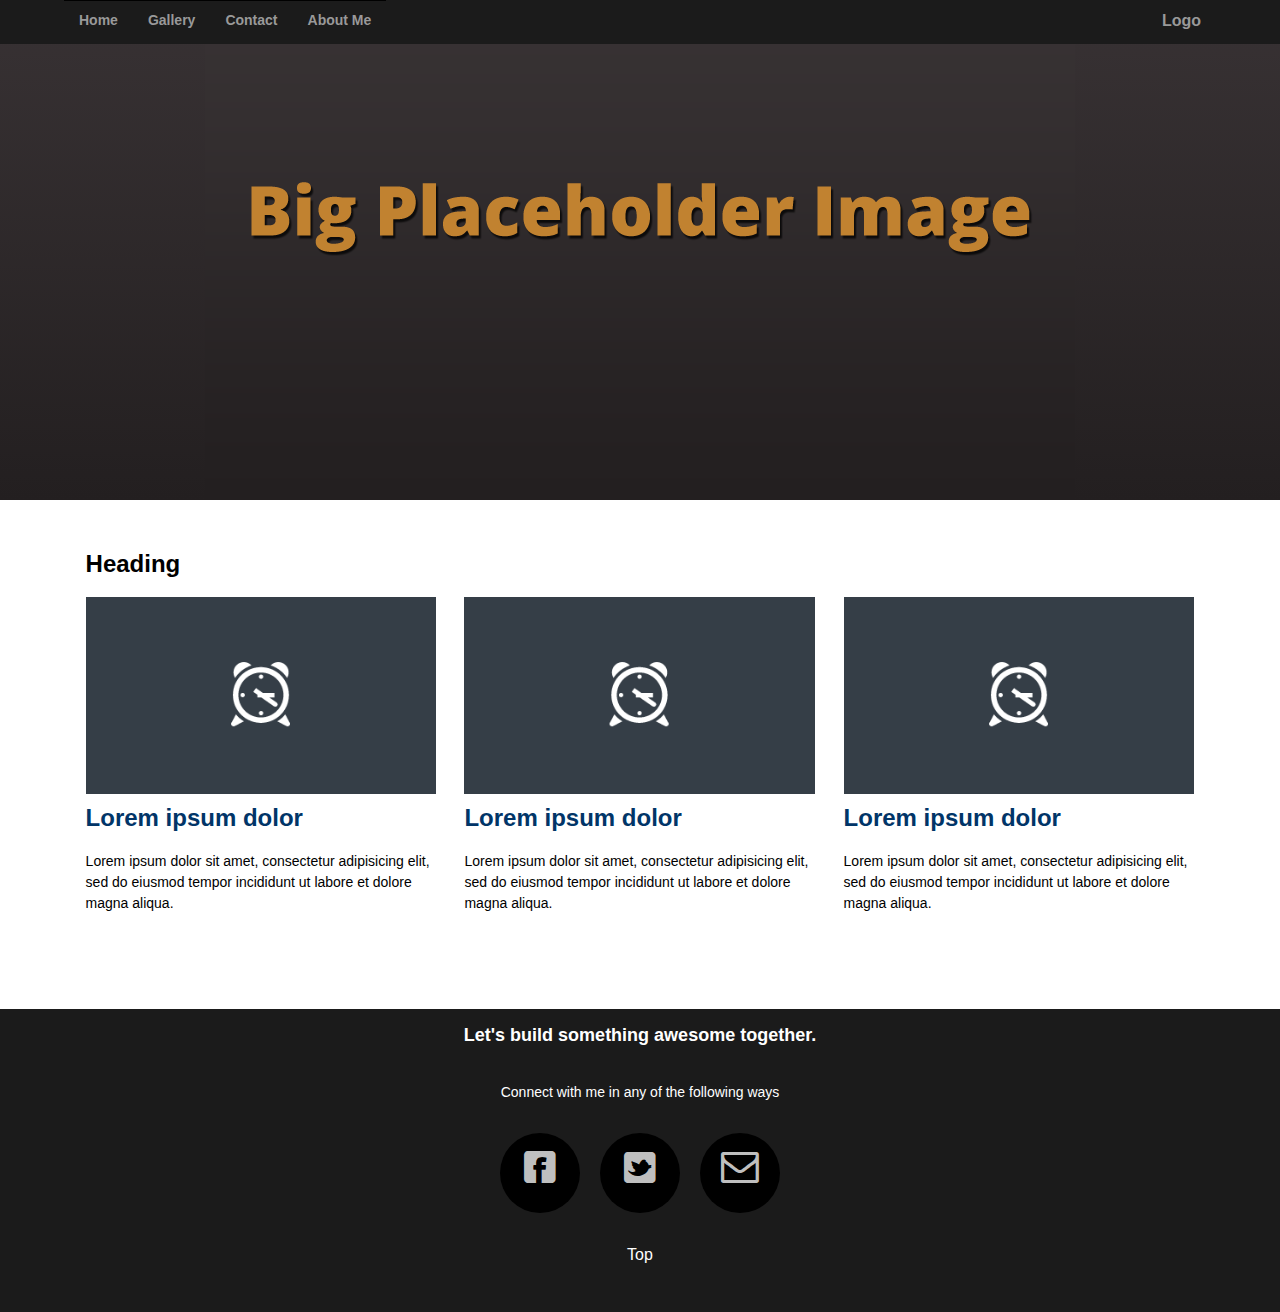
<file: ch2/after/320andup/index.html>
<!doctype html>

<!-- 
320 and Up by Andy Clarke
Version: 3.0
URL: http://stuffandnonsense.co.uk/projects/320andup/
Apache License: v2.0. http://www.apache.org/licenses/LICENSE-2.0
-->

<!-- HTML5 Boilerplate -->
<!--[if lt IE 7]><html class="no-js lt-ie9 lt-ie8 lt-ie7" lang="en"> <![endif]-->
<!--[if (IE 7)&!(IEMobile)]><html class="no-js lt-ie9 lt-ie8" lang="en"><![endif]-->
<!--[if (IE 8)&!(IEMobile)]><html class="no-js lt-ie9" lang="en"><![endif]-->
<!--[if gt IE 8]><!--> <html class="no-js" lang="en"><!--<![endif]-->

<head>
<meta charset="utf-8">

<title>320 and Up | The &#8216;tiny screen first&#8217; responsive boilerplate</title>

<meta name="description" content="">
<meta name="author" content="">

<!-- http://t.co/dKP3o1e -->
<meta name="HandheldFriendly" content="True">
<meta name="MobileOptimized" content="320">

<!-- For all browsers -->
<link rel="stylesheet" href="css/320andup-scss.css">

<!--[if (lt IE 9) & (!IEMobile)]>
<script src="js/selectivizr-min.js"></script>
<![endif]-->

<!-- JavaScript -->
<script src="js/modernizr-2.5.3-min.js"></script>

<!-- Icons -->

<!-- 16x16 -->
<link rel="shortcut icon" href="/favicon.ico">
<!-- 32x32 -->
<link rel="shortcut icon" href="/favicon.png">
<!-- 57x57 (precomposed) for iPhone 3GS, pre-2011 iPod Touch and older Android devices -->
<!-- <link rel="apple-touch-icon-precomposed" href="img/apple-touch-icon-precomposed.png"> -->
<!-- 72x72 (precomposed) for 1st generation iPad, iPad 2 and iPad mini -->
<!-- <link rel="apple-touch-icon-precomposed" sizes="72x72" href="img/apple-touch-icon-72x72-precomposed.png"> -->
<!-- 114x114 (precomposed) for iPhone 4, 4S, 5 and post-2011 iPod Touch -->
<!-- <link rel="apple-touch-icon-precomposed" sizes="114x114" href="img/apple-touch-icon-114x114-precomposed.png"> -->
<!-- 144x144 (precomposed) for iPad 3rd and 4th generation -->
<!-- <link rel="apple-touch-icon-precomposed" sizes="144x144" href="img/apple-touch-icon-144x144-precomposed.png"> -->

<!--iOS -->
<meta name="viewport" content="width=device-width, initial-scale=1.0">
<!-- <meta name="apple-mobile-web-app-title" content="320 and Up"> -->
<!-- <meta name="viewport" content="initial-scale=1.0"> (Use if apple-mobile-web-app-capable below is set to yes) -->
<!-- <meta name="apple-mobile-web-app-capable" content="yes"> -->
<!-- <meta name="apple-mobile-web-app-status-bar-style" content="black"> -->

<!-- Startup images -->

<!-- iPhone 3GS, pre-2011 iPod Touch -->
<!-- <link rel="apple-touch-startup-image" href="img/startup/startup-320x460.png" media="screen and (max-device-width:320px)"> -->
<!-- iPhone 4, 4S and 2011 iPod Touch-->
<!-- <link rel="apple-touch-startup-image" href="img/startup/startup-640x920.png" media="(max-device-width:480px) and (-webkit-min-device-pixel-ratio:2)"> -->
<!-- iPhone 5 and 2012 iPod Touch -->
<!-- <link rel="apple-touch-startup-image" href="img/startup/startup-640x1096.png" media="(max-device-width:548px) and (-webkit-min-device-pixel-ratio:2)"> -->
<!-- iPad landscape -->
<!-- <link rel="apple-touch-startup-image" sizes="1024x748" href="img/startup/startup-1024x748.png" media="screen and (min-device-width:481px) and (max-device-width:1024px) and (orientation:landscape)"> -->
<!-- iPad Portrait -->
<!-- <link rel="apple-touch-startup-image" sizes="768x1004" href="img/startup/startup-768x1004.png" media="screen and (min-device-width:481px) and (max-device-width:1024px) and (orientation:portrait)"> -->

<!-- Windows 8 / RT -->
<meta name="msapplication-TileImage" content="img/apple-touch-icon-144x144-precomposed.png">
<meta name="msapplication-TileColor" content="#000">
<meta http-equiv="cleartype" content="on">
</head>

<body class="clearfix">
<!-- PUT YOUR CONTENT HERE -->
<header>
  <nav class="navbar open">
    <div class="navbar-inner">
      <div class="container">
        <button class="menu-button">
          <span class="icon-bar"></span>
          <span class="icon-bar"></span>
          <span class="icon-bar"></span>
        </button>
        <a class="logo" href="./">Logo</a>
        <ul class="nav">
          <li><a href="index.html">Home</a></li>
          <li><a href="gallery.html">Gallery</a></li>
          <li><a href="contact.html">Contact</a></li>
          <li><a href="about.html">About Me</a></li>
        </ul>
      </div>
    </div>
  </nav>
</header>
<!--hero markup -->
<!--div class="hero">
  <div class="container">
    <h1>Big Headline</h1>
    <p>YOLO vero scenester, semiotics next level flannel Austin shoreditch portland 3 wolf moon chillwave gentrify consequat tousled retro.</p>
      <a href="./contact.html" class="btn btn-primary btn-extlarge">Contact Me</a>
  </div>
</div-->
<!--end hero markup -->
<!-- slider markup -->
<div class="slider">
  <div class="container">
    <div class="slide active"><img src="img/placeholder.png"/></div>
    <div class="slide"><img src="img/placeholder-2.png"/></div>
    <div class="slide"><img src="img/placeholder-3.png"/></div>
  </div>
</div>
<!--end slider markup -->
<!--panels -->
<div class="full clearfix">
  <div class="grids grids-three clearfix">
    <div class="header header-link clearfix">
      <h2 class="h2">Heading</h2>
    </div>
    <div class="grid grid-1 clearfix">
      <p class="grid-a"><img src="img/410x230.png" alt=""></p>
      <h3 class="h2"><a href="#">Lorem ipsum dolor</a></h3>
      <p>Lorem ipsum dolor sit amet, consectetur adipisicing elit, sed do eiusmod tempor incididunt ut labore et dolore magna aliqua.</p>
    </div>
      <div class="grid grid-2 clearfix">
      <p class="grid-a"><img src="img/410x230.png" alt=""></p>
      <h3 class="h2"><a href="#">Lorem ipsum dolor</a></h3>
      <p>Lorem ipsum dolor sit amet, consectetur adipisicing elit, sed do eiusmod tempor incididunt ut labore et dolore magna aliqua.</p>
    </div>
    <div class="grid grid-3 clearfix">
      <p class="grid-a"><img src="img/410x230.png" alt=""></p>
      <h3 class="h2"><a href="#">Lorem ipsum dolor</a></h3>
      <p>Lorem ipsum dolor sit amet, consectetur adipisicing elit, sed do eiusmod tempor incididunt ut labore et dolore magna aliqua.</p>
    </div>
  </div><!-- / grids -->
</div>
<!--footer-->
<footer>
  <div class="container">
    <h4>Let's build something awesome together.</h4>
    <p>Connect with me in any of the following ways</p>
    <ul class="social">
      <li><a class="icon-facebook-sign" href="http://faceylink.html"></a></li>
      <li><a class="icon-twitter-sign" href="http://twitterlink.html"></a></li>
      <li><a class="icon-envelope" href="mailto:something@yourmail.com"></a></li>
    </ul>
    <div class="toplink">
      <a href="#">Top</a>
    </div>
  </div>
</footer>
<script src="http://ajax.googleapis.com/ajax/libs/jquery/1.7.2/jquery.min.js"></script>
<script>window.jQuery || document.write('<script src="js/jquery-1.7.2.min.js"><\/script>')</script>

<script src="js/plugins.js"></script>
<script src="js/script-ck.js"></script>
<script src="js/helper.js"></script>
<script>
var _gaq=[["_setAccount","UA-XXXXX-X"],["_trackPageview"]];
(function(d,t){var g=d.createElement(t),s=d.getElementsByTagName(t)[0];g.async=1;
g.src=("https:"==location.protocol?"//ssl":"//www")+".google-analytics.com/ga.js";
s.parentNode.insertBefore(g,s)}(document,"script"));
</script>
</body>
</html>
</file>
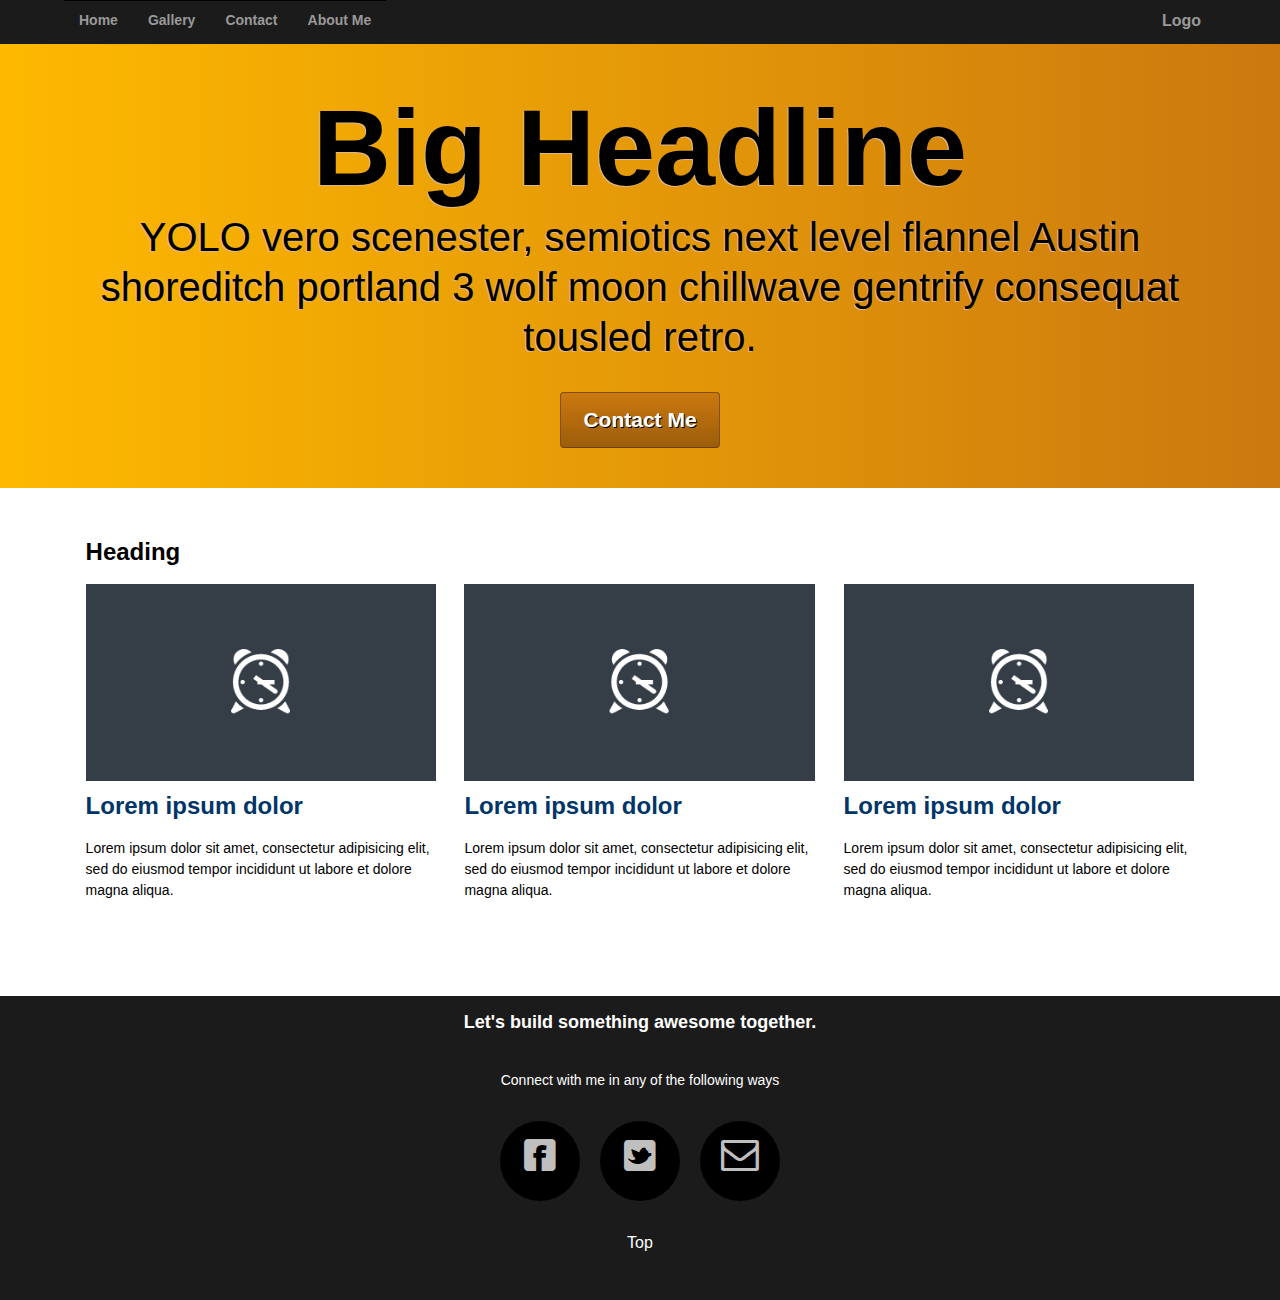
<file: ch3/after/320andup/index.html>
<!doctype html>

<!-- 
320 and Up by Andy Clarke
Version: 3.0
URL: http://stuffandnonsense.co.uk/projects/320andup/
Apache License: v2.0. http://www.apache.org/licenses/LICENSE-2.0
-->

<!-- HTML5 Boilerplate -->
<!--[if lt IE 7]><html class="no-js lt-ie9 lt-ie8 lt-ie7" lang="en"> <![endif]-->
<!--[if (IE 7)&!(IEMobile)]><html class="no-js lt-ie9 lt-ie8" lang="en"><![endif]-->
<!--[if (IE 8)&!(IEMobile)]><html class="no-js lt-ie9" lang="en"><![endif]-->
<!--[if gt IE 8]><!--> <html class="no-js" lang="en"><!--<![endif]-->

<head>
<meta charset="utf-8">

<title>Home</title>

<meta name="description" content="">
<meta name="author" content="">

<!-- http://t.co/dKP3o1e -->
<meta name="HandheldFriendly" content="True">
<meta name="MobileOptimized" content="320">

<!-- For all browsers -->
<link rel="stylesheet" href="css/320andup-scss.css">

<!--[if (lt IE 9) & (!IEMobile)]>
<script src="js/selectivizr-min.js"></script>
<![endif]-->

<!-- JavaScript -->
<script src="js/modernizr-2.5.3-min.js"></script>

<!-- Icons -->

<!-- 16x16 -->
<link rel="shortcut icon" href="/favicon.ico">
<!-- 32x32 -->
<link rel="shortcut icon" href="/favicon.png">
<!-- 57x57 (precomposed) for iPhone 3GS, pre-2011 iPod Touch and older Android devices -->
<!-- <link rel="apple-touch-icon-precomposed" href="img/apple-touch-icon-precomposed.png"> -->
<!-- 72x72 (precomposed) for 1st generation iPad, iPad 2 and iPad mini -->
<!-- <link rel="apple-touch-icon-precomposed" sizes="72x72" href="img/apple-touch-icon-72x72-precomposed.png"> -->
<!-- 114x114 (precomposed) for iPhone 4, 4S, 5 and post-2011 iPod Touch -->
<!-- <link rel="apple-touch-icon-precomposed" sizes="114x114" href="img/apple-touch-icon-114x114-precomposed.png"> -->
<!-- 144x144 (precomposed) for iPad 3rd and 4th generation -->
<!-- <link rel="apple-touch-icon-precomposed" sizes="144x144" href="img/apple-touch-icon-144x144-precomposed.png"> -->

<!--iOS -->
<meta name="viewport" content="width=device-width, initial-scale=1.0">
<!-- <meta name="apple-mobile-web-app-title" content="320 and Up"> -->
<!-- <meta name="viewport" content="initial-scale=1.0"> (Use if apple-mobile-web-app-capable below is set to yes) -->
<!-- <meta name="apple-mobile-web-app-capable" content="yes"> -->
<!-- <meta name="apple-mobile-web-app-status-bar-style" content="black"> -->

<!-- Startup images -->

<!-- iPhone 3GS, pre-2011 iPod Touch -->
<!-- <link rel="apple-touch-startup-image" href="img/startup/startup-320x460.png" media="screen and (max-device-width:320px)"> -->
<!-- iPhone 4, 4S and 2011 iPod Touch-->
<!-- <link rel="apple-touch-startup-image" href="img/startup/startup-640x920.png" media="(max-device-width:480px) and (-webkit-min-device-pixel-ratio:2)"> -->
<!-- iPhone 5 and 2012 iPod Touch -->
<!-- <link rel="apple-touch-startup-image" href="img/startup/startup-640x1096.png" media="(max-device-width:548px) and (-webkit-min-device-pixel-ratio:2)"> -->
<!-- iPad landscape -->
<!-- <link rel="apple-touch-startup-image" sizes="1024x748" href="img/startup/startup-1024x748.png" media="screen and (min-device-width:481px) and (max-device-width:1024px) and (orientation:landscape)"> -->
<!-- iPad Portrait -->
<!-- <link rel="apple-touch-startup-image" sizes="768x1004" href="img/startup/startup-768x1004.png" media="screen and (min-device-width:481px) and (max-device-width:1024px) and (orientation:portrait)"> -->

<!-- Windows 8 / RT -->
<meta name="msapplication-TileImage" content="img/apple-touch-icon-144x144-precomposed.png">
<meta name="msapplication-TileColor" content="#000">
<meta http-equiv="cleartype" content="on">
</head>

<body class="clearfix">
<!-- PUT YOUR CONTENT HERE -->
<header>
  <nav class="navbar open">
    <div class="navbar-inner">
      <div class="container">
        <button class="menu-button">
          <span class="icon-bar"></span>
          <span class="icon-bar"></span>
          <span class="icon-bar"></span>
        </button>
        <a class="logo" href="./">Logo</a>
        <ul class="nav">
          <li><a href="index.html">Home</a></li>
          <li><a href="gallery.html">Gallery</a></li>
          <li><a href="contact.html">Contact</a></li>
          <li><a href="about.html">About Me</a></li>
        </ul>
      </div>
    </div>
  </nav>
</header>
<!--hero markup -->
<div class="hero jumbo">
  <div class="container">
    <h1>Big Headline</h1>
    <p>YOLO vero scenester, semiotics next level flannel Austin shoreditch portland 3 wolf moon chillwave gentrify consequat tousled retro.</p>
      <a href="./contact.html" class="btn btn-primary btn-extlarge">Contact Me</a>
  </div>
</div>
<!--end hero markup -->
<!-- slider markup -->
<!--<div class="slider">
  <div class="container">
    <div class="slide active"><img src="img/placeholder.png"/></div>
    <div class="slide"><img src="img/placeholder-2.png"/></div>
    <div class="slide"><img src="img/placeholder-3.png"/></div>
  </div>
</div-->
<!--end slider markup -->
<!--panels -->
<div class="full clearfix">
  <div class="grids grids-three clearfix">
    <div class="header header-link clearfix">
      <h2 class="h2">Heading</h2>
    </div>
    <div class="grid grid-1 clearfix">
      <p class="grid-a"><img src="img/410x230.png" alt=""></p>
      <h3 class="h2"><a href="#">Lorem ipsum dolor</a></h3>
      <p>Lorem ipsum dolor sit amet, consectetur adipisicing elit, sed do eiusmod tempor incididunt ut labore et dolore magna aliqua.</p>
    </div>
      <div class="grid grid-2 clearfix">
      <p class="grid-a"><img src="img/410x230.png" alt=""></p>
      <h3 class="h2"><a href="#">Lorem ipsum dolor</a></h3>
      <p>Lorem ipsum dolor sit amet, consectetur adipisicing elit, sed do eiusmod tempor incididunt ut labore et dolore magna aliqua.</p>
    </div>
    <div class="grid grid-3 clearfix">
      <p class="grid-a"><img src="img/410x230.png" alt=""></p>
      <h3 class="h2"><a href="#">Lorem ipsum dolor</a></h3>
      <p>Lorem ipsum dolor sit amet, consectetur adipisicing elit, sed do eiusmod tempor incididunt ut labore et dolore magna aliqua.</p>
    </div>
  </div><!-- / grids -->
</div>
<!--footer-->
<footer>
  <div class="container">
    <h4>Let's build something awesome together.</h4>
    <p>Connect with me in any of the following ways</p>
    <ul class="social">
      <li><a class="icon-facebook-sign" href="http://faceylink.html"></a></li>
      <li><a class="icon-twitter-sign" href="http://twitterlink.html"></a></li>
      <li><a class="icon-envelope" href="mailto:something@yourmail.com"></a></li>
    </ul>
    <div class="toplink">
      <a href="#">Top</a>
    </div>
  </div>
</footer>
<script src="http://ajax.googleapis.com/ajax/libs/jquery/1.7.2/jquery.min.js"></script>
<script>window.jQuery || document.write('<script src="js/jquery-1.7.2.min.js"><\/script>')</script>

<script src="js/plugins.js"></script>
<script src="js/script-ck.js"></script>
<script src="js/helper.js"></script>
<script>
var _gaq=[["_setAccount","UA-XXXXX-X"],["_trackPageview"]];
(function(d,t){var g=d.createElement(t),s=d.getElementsByTagName(t)[0];g.async=1;
g.src=("https:"==location.protocol?"//ssl":"//www")+".google-analytics.com/ga.js";
s.parentNode.insertBefore(g,s)}(document,"script"));
</script>
</body>
</html>
</file>
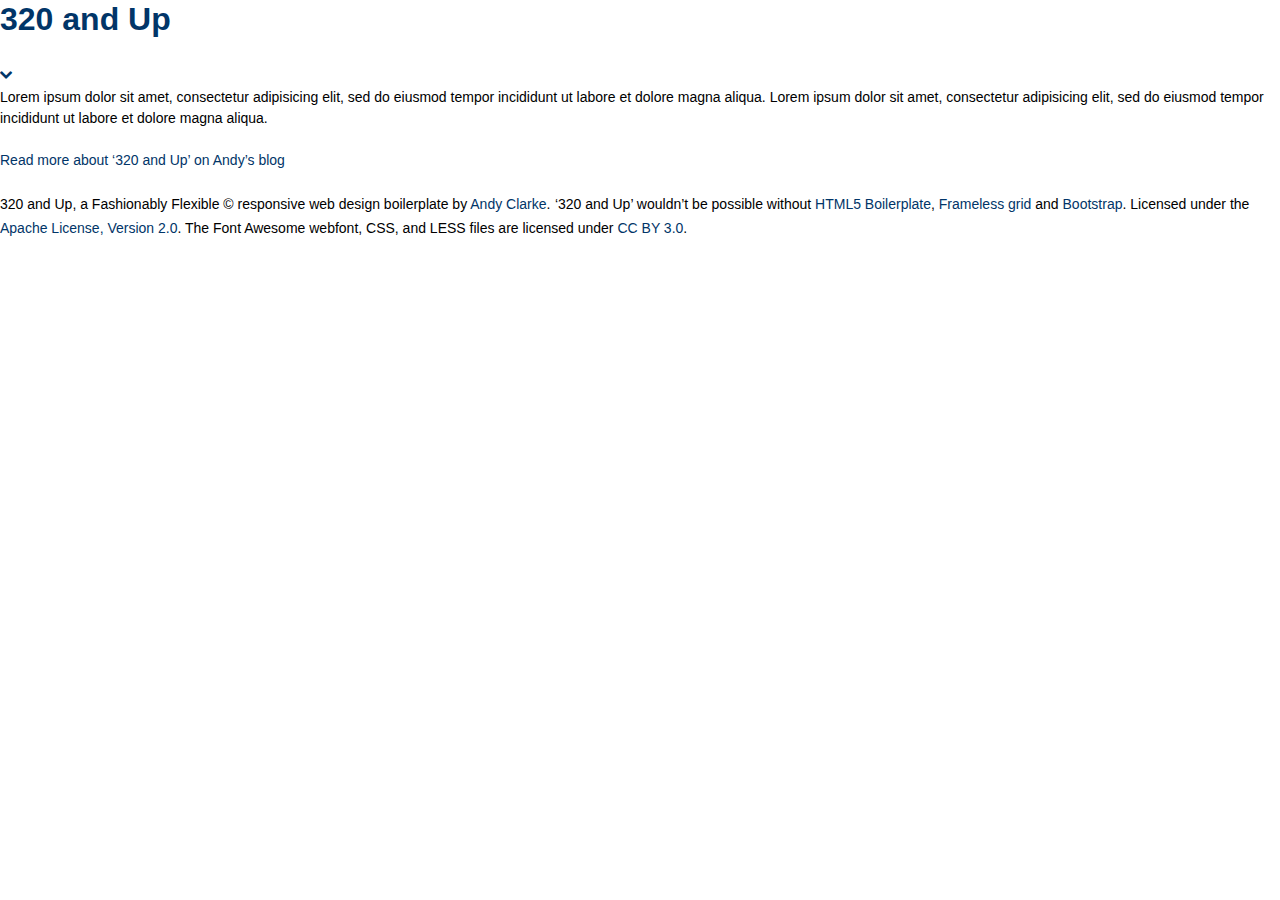
<file: ch2/after/320andup/less/upstarts/320andup-display-table/index.html>
<!doctype html>

<!-- 
320 and Up 
Author: Andy Clarke (http://stuffandnonsense.co.uk)
Author: Keith Clark (http://twitter.com/keithclarkcouk)
Version: 3
URL: http://stuffandnonsense.co.uk/projects/320andup/
License: http://creativecommons.org/licenses/MIT/
-->

<!-- HTML5 Mobile Boilerplate -->
<!--[if IEMobile 7]><html class="no-js iem7"><![endif]-->
<!--[if (gt IEMobile 7)|!(IEMobile)]><!--><html class="no-js" lang="en"><!--<![endif]-->

<!-- HTML5 Boilerplate -->
<!--[if lt IE 7]><html class="no-js lt-ie9 lt-ie8 lt-ie7" lang="en"> <![endif]-->
<!--[if (IE 7)&!(IEMobile)]><html class="no-js lt-ie9 lt-ie8" lang="en"><![endif]-->
<!--[if (IE 8)&!(IEMobile)]><html class="no-js lt-ie9" lang="en"><![endif]-->
<!--[if gt IE 8]><!--> <html class="no-js" lang="en"><!--<![endif]-->

<head>
<meta charset="utf-8">

<title>Display table-based navigation | Upstart | 320 and Up</title>

<meta name="description" content="">
<meta name="author" content="">

<!-- http://t.co/dKP3o1e -->
<meta name="HandheldFriendly" content="True">
<meta name="MobileOptimized" content="320">
<meta name="viewport" content="width=device-width, initial-scale=1.0">

<!-- For all browsers -->
<link rel="stylesheet" href="../../../css/320andup.css">

<!--[if (lt IE 9) & (!IEMobile)]>
<script src="../../../js/selectivizr-min.js"></script>
<![endif]-->

<!-- JavaScript -->
<script src="../../../js/modernizr-2.5.3-min.js"></script>

<link rel="shortcut icon" href="/favicon.ico">
<meta http-equiv="cleartype" content="on">
</head>

<body class="clearfix">

<header role="banner" class="clearfix">
<h1><a href="http://stuffandnonsense.co.uk/projects/320andup/">320 and Up</a></h1>
<a href="#navigation" title="Jump to navigation"><i class="icon-chevron-down"></i></a>
</header>

<div class="content clearfix">
<p>Lorem ipsum dolor sit amet, consectetur adipisicing elit, sed do eiusmod tempor incididunt ut labore et dolore magna aliqua. Lorem ipsum dolor sit amet, consectetur adipisicing elit, sed do eiusmod tempor incididunt ut labore et dolore magna aliqua.</p>
</div><!-- / content -->

<nav role="navigation" id="navigation">
<p><a href="http://stuffandnonsense.co.uk/blog/about/the_new_320_and_up">Read more about &#8216;320 and Up&#8217; on Andy&#8217;s blog</a></p>
</nav>

<footer role="contentinfo">
<small>320 and Up, a Fashionably Flexible &#169; responsive web design boilerplate by <a href="http://stuffandnonsense.co.uk">Andy Clarke</a>.</small>
<small>&#8216;320 and Up&#8217; wouldn&#8217;t be possible without <a href="http://html5boilerplate.com/">HTML5 Boilerplate</a>, <a href="http://framelessgrid.com/">Frameless grid</a> and <a href="http://twitter.github.com/bootstrap/">Bootstrap</a>. Licensed under the <a href="http://www.apache.org/licenses/LICENSE-2.0">Apache License, Version 2.0</a>. The Font Awesome webfont, CSS, and LESS files are licensed under <a href="http://creativecommons.org/licenses/by/3.0/">CC BY 3.0</a>.</small>
</footer>

<script src="//ajax.googleapis.com/ajax/libs/jquery/1.7.2/jquery.min.js"></script>
<script>window.jQuery || document.write('<script src="../../../js/jquery-1.7.2.min.js"><\/script>')</script>

<script src="../../../js/plugins.js"></script>
<script src="../../../js/script.js"></script>
<script src="../../../js/helper.js"></script>
<script>
var _gaq=[["_setAccount","UA-XXXXX-X"],["_trackPageview"]];
(function(d,t){var g=d.createElement(t),s=d.getElementsByTagName(t)[0];g.async=1;
g.src=("https:"==location.protocol?"//ssl":"//www")+".google-analytics.com/ga.js";
s.parentNode.insertBefore(g,s)}(document,"script"));
</script>
</body>
</html>
</file>
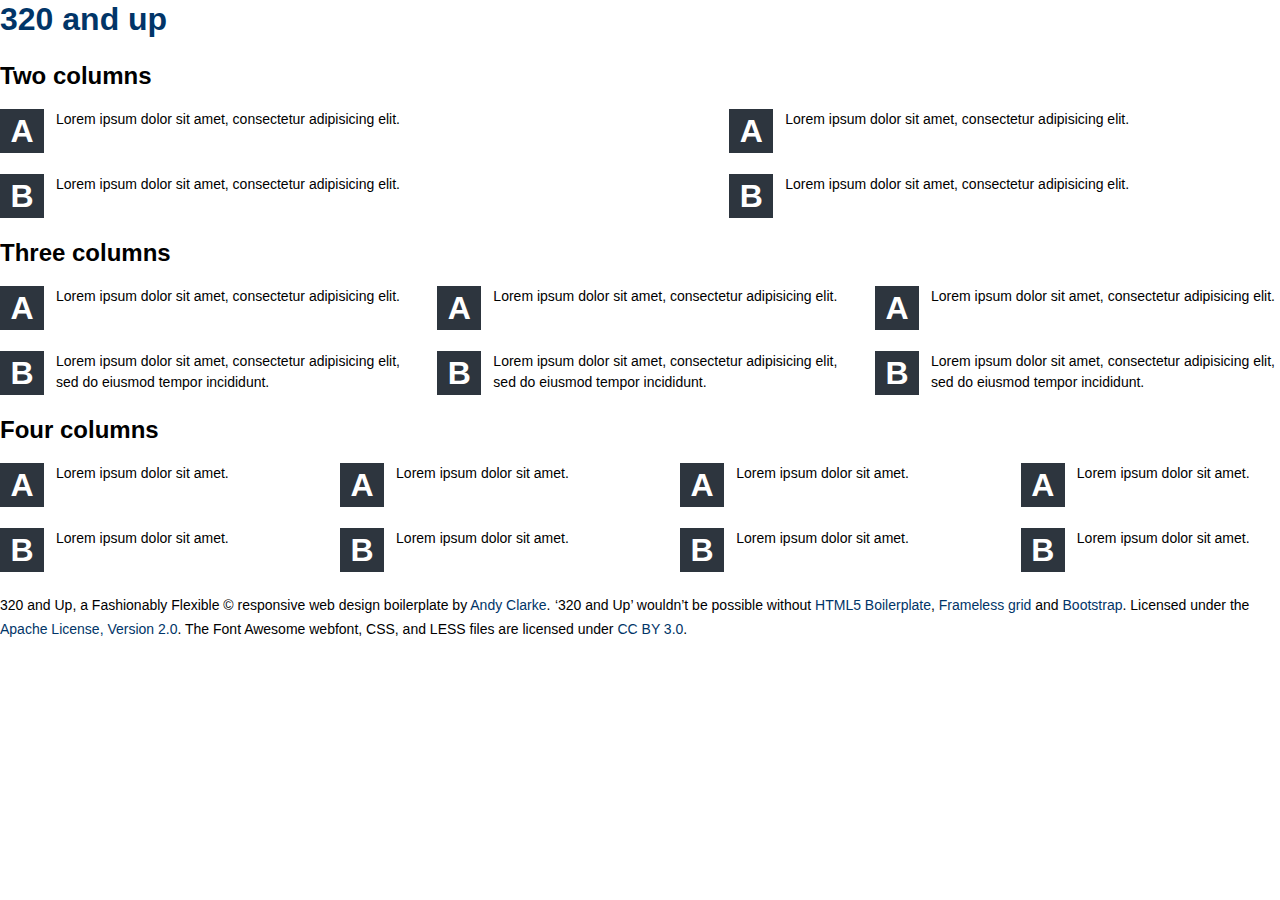
<file: ch2/after/320andup/less/upstarts/320andup-modules/index.html>
<!doctype html>

<!-- 
320 and Up 
Author: Andy Clarke (http://stuffandnonsense.co.uk)
Author: Keith Clark (http://twitter.com/keithclarkcouk)
Version: 3
URL: http://stuffandnonsense.co.uk/projects/320andup/
License: http://creativecommons.org/licenses/MIT/
-->

<!-- HTML5 Mobile Boilerplate -->
<!--[if IEMobile 7]><html class="no-js iem7"><![endif]-->
<!--[if (gt IEMobile 7)|!(IEMobile)]><!--><html class="no-js" lang="en"><!--<![endif]-->

<!-- HTML5 Boilerplate -->
<!--[if lt IE 7]><html class="no-js lt-ie9 lt-ie8 lt-ie7" lang="en"> <![endif]-->
<!--[if (IE 7)&!(IEMobile)]><html class="no-js lt-ie9 lt-ie8" lang="en"><![endif]-->
<!--[if (IE 8)&!(IEMobile)]><html class="no-js lt-ie9" lang="en"><![endif]-->
<!--[if gt IE 8]><!--> <html class="no-js" lang="en"><!--<![endif]-->

<head>
<meta charset="utf-8">

<title>Modules | Upstart | 320 and Up</title>

<meta name="description" content="">
<meta name="author" content="">

<!-- http://t.co/dKP3o1e -->
<meta name="HandheldFriendly" content="True">
<meta name="MobileOptimized" content="320">
<meta name="viewport" content="width=device-width, initial-scale=1.0">

<!-- For all browsers -->
<link rel="stylesheet" href="../../../css/320andup.css">

<!--[if (lt IE 9) & (!IEMobile)]>
<script src="../../../js/selectivizr-min.js"></script>
<![endif]-->

<!-- JavaScript -->
<script src="../../../js/modernizr-2.5.3-min.js"></script>

<link rel="shortcut icon" href="/favicon.ico">
<meta http-equiv="cleartype" content="on">
</head>

<body class="clearfix">

<header role="banner" class="clearfix">
<h1><a href="http://stuffandnonsense.co.uk/projects/320andup/">320 and up</a></h1>
</header>

<div class="content clearfix">

<!-- Row -->
<div class="grids grids-two clearfix">
<h2>Two columns</h2>

<div class="grid grid-1 clearfix">
<div class="grid-a"><p class="furniture-letter"><span>A</span>Lorem ipsum dolor sit amet, consectetur adipisicing elit.</p></div>
<div class="grid-b"><p class="furniture-letter"><span>B</span>Lorem ipsum dolor sit amet, consectetur adipisicing elit.</p></div>
</div>

<div class="grid grid-2 clearfix">
<div class="grid-a"><p class="furniture-letter"><span>A</span>Lorem ipsum dolor sit amet, consectetur adipisicing elit.</p></div>
<div class="grid-b"><p class="furniture-letter"><span>B</span>Lorem ipsum dolor sit amet, consectetur adipisicing elit.</p></div>
</div>
</div><!-- / row -->


<!-- Row -->
<div class="grids grids-three clearfix">
<h2>Three columns</h2>

<div class="grid grid-1 clearfix">
<div class="grid-a"><p class="furniture-letter"><span>A</span>Lorem ipsum dolor sit amet, consectetur adipisicing elit.</p></div>
<div class="grid-b"><p class="furniture-letter"><span>B</span>Lorem ipsum dolor sit amet, consectetur adipisicing elit, sed do eiusmod tempor incididunt.</p></div>
</div>

<div class="grid grid-2 clearfix">
<div class="grid-a"><p class="furniture-letter"><span>A</span>Lorem ipsum dolor sit amet, consectetur adipisicing elit.</p></div>
<div class="grid-b"><p class="furniture-letter"><span>B</span>Lorem ipsum dolor sit amet, consectetur adipisicing elit, sed do eiusmod tempor incididunt.</p></div>
</div>

<div class="grid grid-3 clearfix">
<div class="grid-a"><p class="furniture-letter"><span>A</span>Lorem ipsum dolor sit amet, consectetur adipisicing elit.</p></div>
<div class="grid-b"><p class="furniture-letter"><span>B</span>Lorem ipsum dolor sit amet, consectetur adipisicing elit, sed do eiusmod tempor incididunt.</p></div>
</div>
</div><!-- / row -->

<!-- Row -->
<div class="grids grids-four clearfix">
<h2>Four columns</h2>

<div class="grid grid-1 clearfix">
<div class="grid-a"><p class="furniture-letter"><span>A</span>Lorem ipsum dolor sit amet.</p></div>
<div class="grid-b"><p class="furniture-letter"><span>B</span>Lorem ipsum dolor sit amet.</p></div>
</div>

<div class="grid grid-2 clearfix">
<div class="grid-a"><p class="furniture-letter"><span>A</span>Lorem ipsum dolor sit amet.</p></div>
<div class="grid-b"><p class="furniture-letter"><span>B</span>Lorem ipsum dolor sit amet.</p></div>
</div>

<div class="grid grid-3 clearfix">
<div class="grid-a"><p class="furniture-letter"><span>A</span>Lorem ipsum dolor sit amet.</p></div>
<div class="grid-b"><p class="furniture-letter"><span>B</span>Lorem ipsum dolor sit amet.</p></div>
</div>

<div class="grid grid-4 clearfix">
<div class="grid-a"><p class="furniture-letter"><span>A</span>Lorem ipsum dolor sit amet.</p></div>
<div class="grid-b"><p class="furniture-letter"><span>B</span>Lorem ipsum dolor sit amet.</p></div>
</div>
</div><!-- / row -->

</div><!-- / content -->

<footer role="contentinfo">
<small>320 and Up, a Fashionably Flexible &#169; responsive web design boilerplate by <a href="http://stuffandnonsense.co.uk">Andy Clarke</a>.</small>
<small>&#8216;320 and Up&#8217; wouldn&#8217;t be possible without <a href="http://html5boilerplate.com/">HTML5 Boilerplate</a>, <a href="http://framelessgrid.com/">Frameless grid</a> and <a href="http://twitter.github.com/bootstrap/">Bootstrap</a>. Licensed under the <a href="http://www.apache.org/licenses/LICENSE-2.0">Apache License, Version 2.0</a>. The Font Awesome webfont, CSS, and LESS files are licensed under <a href="http://creativecommons.org/licenses/by/3.0/">CC BY 3.0</a>.</small>
</footer>

<script src="//ajax.googleapis.com/ajax/libs/jquery/1.7.2/jquery.min.js"></script>
<script>window.jQuery || document.write('<script src="../../../js/jquery-1.7.2.min.js"><\/script>')</script>

<script src="../../../js/plugins.js"></script>
<script src="../../../js/script.js"></script>
<script src="../../../js/helper.js"></script>
<script>
var _gaq=[["_setAccount","UA-XXXXX-X"],["_trackPageview"]];
(function(d,t){var g=d.createElement(t),s=d.getElementsByTagName(t)[0];g.async=1;
g.src=("https:"==location.protocol?"//ssl":"//www")+".google-analytics.com/ga.js";
s.parentNode.insertBefore(g,s)}(document,"script"));
</script>
</body>
</html>
</file>
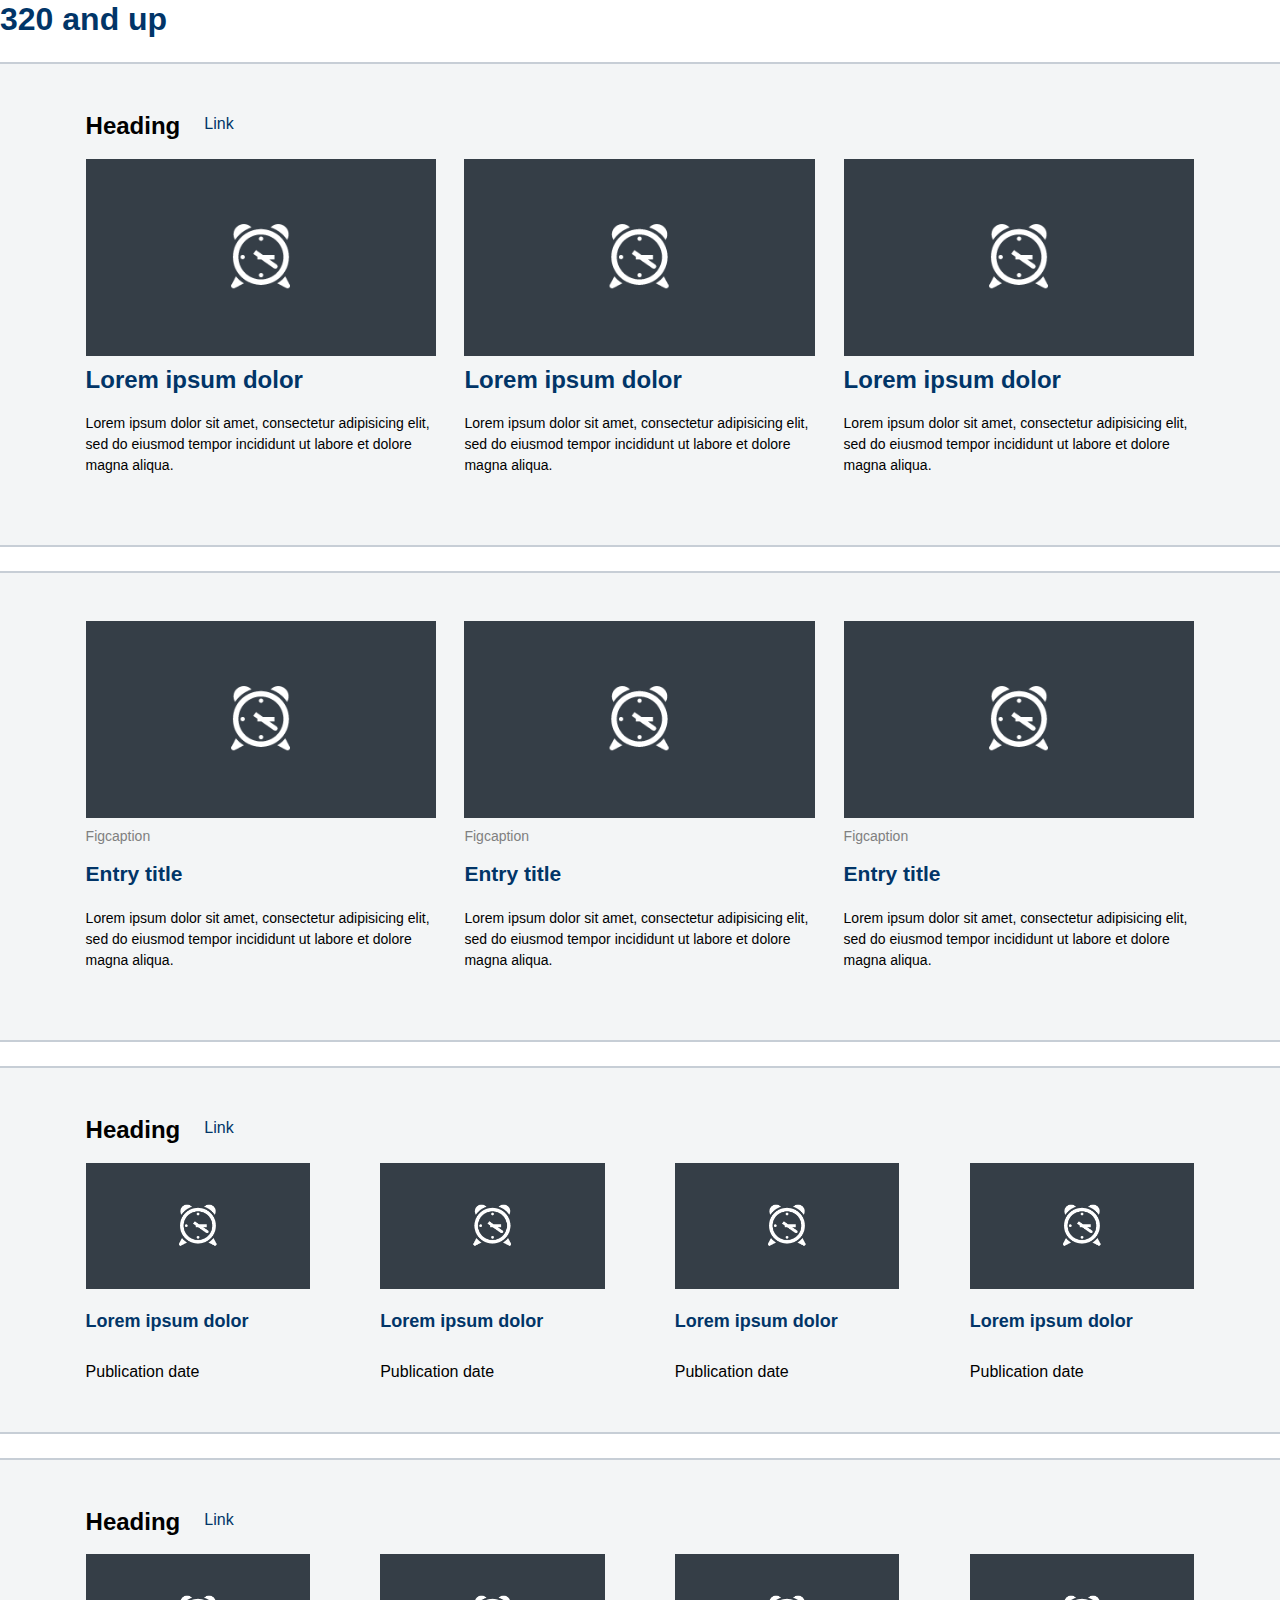
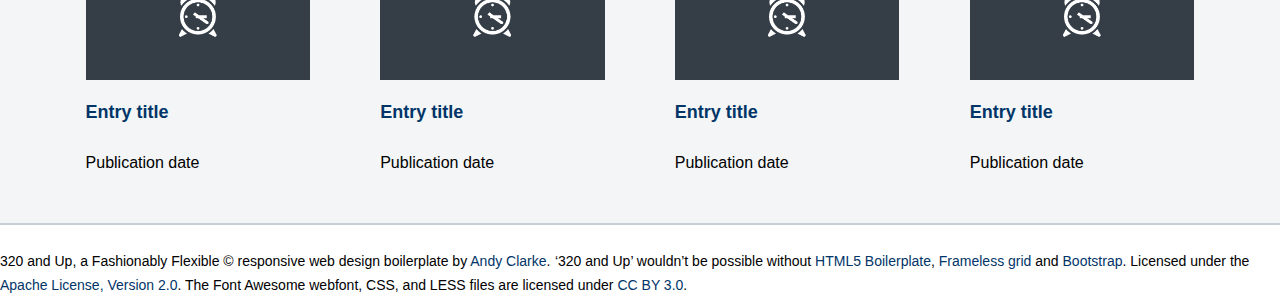
<file: ch2/after/320andup/less/upstarts/320andup-panels/index.html>
<!doctype html>

<!-- 
320 and Up 
Author: Andy Clarke (http://stuffandnonsense.co.uk)
Author: Keith Clark (http://twitter.com/keithclarkcouk)
Version: 3
URL: http://stuffandnonsense.co.uk/projects/320andup/
License: http://creativecommons.org/licenses/MIT/
-->

<!-- HTML5 Mobile Boilerplate -->
<!--[if IEMobile 7]><html class="no-js iem7"><![endif]-->
<!--[if (gt IEMobile 7)|!(IEMobile)]><!--><html class="no-js" lang="en"><!--<![endif]-->

<!-- HTML5 Boilerplate -->
<!--[if lt IE 7]><html class="no-js lt-ie9 lt-ie8 lt-ie7" lang="en"> <![endif]-->
<!--[if (IE 7)&!(IEMobile)]><html class="no-js lt-ie9 lt-ie8" lang="en"><![endif]-->
<!--[if (IE 8)&!(IEMobile)]><html class="no-js lt-ie9" lang="en"><![endif]-->
<!--[if gt IE 8]><!--> <html class="no-js" lang="en"><!--<![endif]-->

<head>
<meta charset="utf-8">

<title>Panels Upstart | 320 and Up</title>

<meta name="description" content="">
<meta name="author" content="">

<!-- http://t.co/dKP3o1e -->
<meta name="HandheldFriendly" content="True">
<meta name="MobileOptimized" content="320">
<meta name="viewport" content="width=device-width, initial-scale=1.0">

<!-- For all browsers -->
<link rel="stylesheet" href="../../../css/320andup.css">

<!--[if (lt IE 9) & (!IEMobile)]>
<script src="../../../js/selectivizr-min.js"></script>
<![endif]-->

<!-- JavaScript -->
<script src="../../../js/modernizr-2.5.3-min.js"></script>

<link rel="shortcut icon" href="/favicon.ico">

<meta http-equiv="cleartype" content="on">
</head>

<body class="clearfix">

<header role="banner" class="clearfix">
<h1><a href="http://stuffandnonsense.co.uk/projects/320andup/">320 and up</a></h1>
</header>

<!-- First full-width panel -->

<div class="full clearfix">

<div class="grids grids-three clearfix">

<div class="header header-link clearfix">
<h2 class="h2">Heading</h2>
<a href="#">Link</a>
</div>

<div class="grid grid-1 clearfix">
<p class="grid-a"><img src="../../../img/410x230.png" alt=""></p>
<h3 class="h2"><a href="#">Lorem ipsum dolor</a></h3>
<p>Lorem ipsum dolor sit amet, consectetur adipisicing elit, sed do eiusmod tempor incididunt ut labore et dolore magna aliqua.</p>
</div>

<div class="grid grid-2 clearfix">
<p class="grid-a"><img src="../../../img/410x230.png" alt=""></p>
<h3 class="h2"><a href="#">Lorem ipsum dolor</a></h3>
<p>Lorem ipsum dolor sit amet, consectetur adipisicing elit, sed do eiusmod tempor incididunt ut labore et dolore magna aliqua.</p>
</div>

<div class="grid grid-3 clearfix">
<p class="grid-a"><img src="../../../img/410x230.png" alt=""></p>
<h3 class="h2"><a href="#">Lorem ipsum dolor</a></h3>
<p>Lorem ipsum dolor sit amet, consectetur adipisicing elit, sed do eiusmod tempor incididunt ut labore et dolore magna aliqua.</p>
</div>

</div><!-- / grids -->
</div><!-- / full -->

<!-- Next -->

<div class="full clearfix">

<div class="grids grids-three clearfix">

<div class="hentry grid grid-1 clearfix">
<figure class="grid-a">
<img src="../../../img/410x230.png" class="photo" alt="">
<figcaption>Figcaption</figcaption>
</figure>
<h3 class="entry-title h3"><a href="#" rel="bookmark">Entry title</a></h3>
<p class="entry-summary">Lorem ipsum dolor sit amet, consectetur adipisicing elit, sed do eiusmod tempor incididunt ut labore et dolore magna aliqua.</p>
</div>

<div class="grid grid-2 clearfix">
<figure class="grid-a">
<img src="../../../img/410x230.png" class="photo" alt="">
<figcaption>Figcaption</figcaption>
</figure>
<h3 class="entry-title h3"><a href="#" rel="bookmark">Entry title</a></h3>
<p class="entry-summary">Lorem ipsum dolor sit amet, consectetur adipisicing elit, sed do eiusmod tempor incididunt ut labore et dolore magna aliqua.</p>
</div>

<div class="grid grid-3 clearfix">
<figure class="grid-a">
<img src="../../../img/410x230.png" class="photo" alt="">
<figcaption>Figcaption</figcaption>
</figure>
<h3 class="entry-title h3"><a href="#" rel="bookmark">Entry title</a></h3>
<p class="entry-summary">Lorem ipsum dolor sit amet, consectetur adipisicing elit, sed do eiusmod tempor incididunt ut labore et dolore magna aliqua.</p>
</div>

</div><!-- / grids -->
</div><!-- / full -->

<!-- Next -->

<div class="full clearfix">

<div class="grids grids-four clearfix">

<div class="header header-link clearfix">
<h2 class="h2">Heading</h2>
<a href="#">Link</a>
</div>

<div class="hentry grid grid-1 clearfix">
<p class="grid-a"><img src="../../../img/410x230.png" class="photo" alt=""></p>
<h3 class="entry-title h4"><a href="#">Lorem ipsum dolor</a></h3>
<time datetime="2012-11-20" class="updated published">Publication date</time>
</div>

<div class="hentry grid grid-2 clearfix">
<p class="grid-a"><img src="../../../img/410x230.png" class="photo" alt=""></p>
<h3 class="entry-title h4"><a href="#">Lorem ipsum dolor</a></h3>
<time datetime="2012-11-20" class="updated published">Publication date</time>
</div>

<div class="hentry grid grid-3 clearfix">
<p class="grid-a"><img src="../../../img/410x230.png" class="photo" alt=""></p>
<h3 class="entry-title h4"><a href="#">Lorem ipsum dolor</a></h3>
<time datetime="2012-11-20" class="updated published">Publication date</time>
</div>

<div class="hentry grid grid-4 clearfix">
<p class="grid-a"><img src="../../../img/410x230.png" class="photo" alt=""></p>
<h3 class="entry-title h4"><a href="#">Lorem ipsum dolor</a></h3>
<time datetime="2012-11-20" class="updated published">Publication date</time>
</div>

</div><!-- / grids -->
</div><!-- / full -->

<!-- Next full-width panel -->

<div class="full special clearfix">

<div class="grids grids-four clearfix">

<div class="header header-link clearfix">
<h2 class="h2">Heading</h2>
<a href="#">Link</a>
</div>

<div class="hentry grid grid-1 clearfix">
<p class="grid-a"><img src="../../../img/410x230.png" class="photo" alt=""></p>
<h3 class="entry-title h4"><a href="#">Entry title</a></h3>
<time datetime="2012-11-20" class="updated published">Publication date</time>
</div>

<div class="hentry grid grid-2 clearfix">
<p class="grid-a"><img src="../../../img/410x230.png" class="photo" alt=""></p>
<h3 class="entry-title h4"><a href="#">Entry title</a></h3>
<time datetime="2012-11-20" class="updated published">Publication date</time>
</div>

<div class="hentry grid grid-3 clearfix">
<p class="grid-a"><img src="../../../img/410x230.png" class="photo" alt=""></p>
<h3 class="entry-title h4"><a href="#">Entry title</a></h3>
<time datetime="2012-11-20" class="updated published">Publication date</time>
</div>

<div class="hentry grid grid-4 clearfix">
<p class="grid-a"><img src="../../../img/410x230.png" class="photo" alt=""></p>
<h3 class="entry-title h4"><a href="#">Entry title</a></h3>
<time datetime="2012-11-20" class="updated published">Publication date</time>
</div>

</div><!-- / grids -->
</div><!-- / full -->

<footer role="contentinfo">
<small>320 and Up, a Fashionably Flexible &#169; responsive web design boilerplate by <a href="http://stuffandnonsense.co.uk">Andy Clarke</a>.</small>
<small>&#8216;320 and Up&#8217; wouldn&#8217;t be possible without <a href="http://html5boilerplate.com/">HTML5 Boilerplate</a>, <a href="http://framelessgrid.com/">Frameless grid</a> and <a href="http://twitter.github.com/bootstrap/">Bootstrap</a>. Licensed under the <a href="http://www.apache.org/licenses/LICENSE-2.0">Apache License, Version 2.0</a>. The Font Awesome webfont, CSS, and LESS files are licensed under <a href="http://creativecommons.org/licenses/by/3.0/">CC BY 3.0</a>.</small>
</footer>

<script src="//ajax.googleapis.com/ajax/libs/jquery/1.7.2/jquery.min.js"></script>
<script>window.jQuery || document.write('<script src="../../../js/jquery-1.7.2.min.js"><\/script>')</script>

<script src="../../../js/plugins.js"></script>
<script src="../../../js/script.js"></script>
<script src="../../../js/helper.js"></script>
<script>
var _gaq=[["_setAccount","UA-XXXXX-X"],["_trackPageview"]];
(function(d,t){var g=d.createElement(t),s=d.getElementsByTagName(t)[0];g.async=1;
g.src=("https:"==location.protocol?"//ssl":"//www")+".google-analytics.com/ga.js";
s.parentNode.insertBefore(g,s)}(document,"script"));
</script>
</body>
</html>
</file>
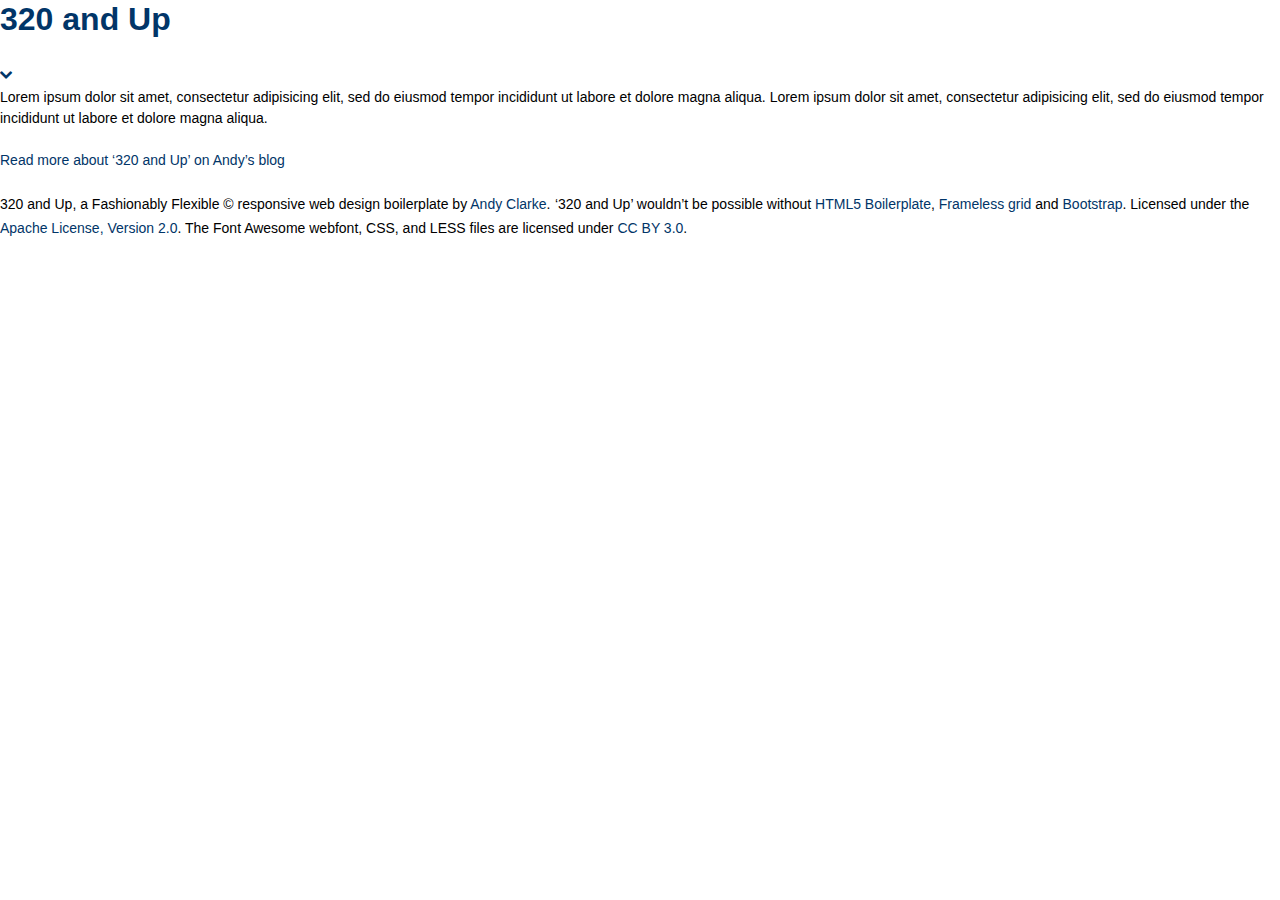
<file: ch2/after/320andup/sass-compass/upstarts/320andup-display-table/index.html>
<!doctype html>

<!-- 
320 and Up 
Author: Andy Clarke (http://stuffandnonsense.co.uk)
Author: Keith Clark (http://twitter.com/keithclarkcouk)
Version: 3
URL: http://stuffandnonsense.co.uk/projects/320andup/
License: http://creativecommons.org/licenses/MIT/
-->

<!-- HTML5 Mobile Boilerplate -->
<!--[if IEMobile 7]><html class="no-js iem7"><![endif]-->
<!--[if (gt IEMobile 7)|!(IEMobile)]><!--><html class="no-js" lang="en"><!--<![endif]-->

<!-- HTML5 Boilerplate -->
<!--[if lt IE 7]><html class="no-js lt-ie9 lt-ie8 lt-ie7" lang="en"> <![endif]-->
<!--[if (IE 7)&!(IEMobile)]><html class="no-js lt-ie9 lt-ie8" lang="en"><![endif]-->
<!--[if (IE 8)&!(IEMobile)]><html class="no-js lt-ie9" lang="en"><![endif]-->
<!--[if gt IE 8]><!--> <html class="no-js" lang="en"><!--<![endif]-->

<head>
<meta charset="utf-8">

<title>Display table-based navigation | Upstart | 320 and Up</title>

<meta name="description" content="">
<meta name="author" content="">

<!-- http://t.co/dKP3o1e -->
<meta name="HandheldFriendly" content="True">
<meta name="MobileOptimized" content="320">
<meta name="viewport" content="width=device-width, initial-scale=1.0">

<!-- For all browsers -->
<link rel="stylesheet" href="../../../css/320andup-sass-compass.css">

<!--[if (lt IE 9) & (!IEMobile)]>
<script src="../../../js/selectivizr-min.js"></script>
<![endif]-->

<!-- JavaScript -->
<script src="../../../js/modernizr-2.5.3-min.js"></script>

<link rel="shortcut icon" href="/favicon.ico">
<meta http-equiv="cleartype" content="on">
</head>

<body class="clearfix">

<header role="banner" class="clearfix">
<h1><a href="http://stuffandnonsense.co.uk/projects/320andup/">320 and Up</a></h1>
<a href="#navigation" title="Jump to navigation"><i class="icon-chevron-down"></i></a>
</header>

<div class="content clearfix">
<p>Lorem ipsum dolor sit amet, consectetur adipisicing elit, sed do eiusmod tempor incididunt ut labore et dolore magna aliqua. Lorem ipsum dolor sit amet, consectetur adipisicing elit, sed do eiusmod tempor incididunt ut labore et dolore magna aliqua.</p>
</div><!-- / content -->

<nav role="navigation" id="navigation">
<p><a href="http://stuffandnonsense.co.uk/blog/about/the_new_320_and_up">Read more about &#8216;320 and Up&#8217; on Andy&#8217;s blog</a></p>
</nav>

<footer role="contentinfo">
<small>320 and Up, a Fashionably Flexible &#169; responsive web design boilerplate by <a href="http://stuffandnonsense.co.uk">Andy Clarke</a>.</small>
<small>&#8216;320 and Up&#8217; wouldn&#8217;t be possible without <a href="http://html5boilerplate.com/">HTML5 Boilerplate</a>, <a href="http://framelessgrid.com/">Frameless grid</a> and <a href="http://twitter.github.com/bootstrap/">Bootstrap</a>. Licensed under the <a href="http://www.apache.org/licenses/LICENSE-2.0">Apache License, Version 2.0</a>. The Font Awesome webfont, CSS, and LESS files are licensed under <a href="http://creativecommons.org/licenses/by/3.0/">CC BY 3.0</a>.</small>
</footer>

<script src="//ajax.googleapis.com/ajax/libs/jquery/1.7.2/jquery.min.js"></script>
<script>window.jQuery || document.write('<script src="../../../js/jquery-1.7.2.min.js"><\/script>')</script>

<script src="../../../js/plugins.js"></script>
<script src="../../../js/script.js"></script>
<script src="../../../js/helper.js"></script>
<script>
var _gaq=[["_setAccount","UA-XXXXX-X"],["_trackPageview"]];
(function(d,t){var g=d.createElement(t),s=d.getElementsByTagName(t)[0];g.async=1;
g.src=("https:"==location.protocol?"//ssl":"//www")+".google-analytics.com/ga.js";
s.parentNode.insertBefore(g,s)}(document,"script"));
</script>
</body>
</html>
</file>
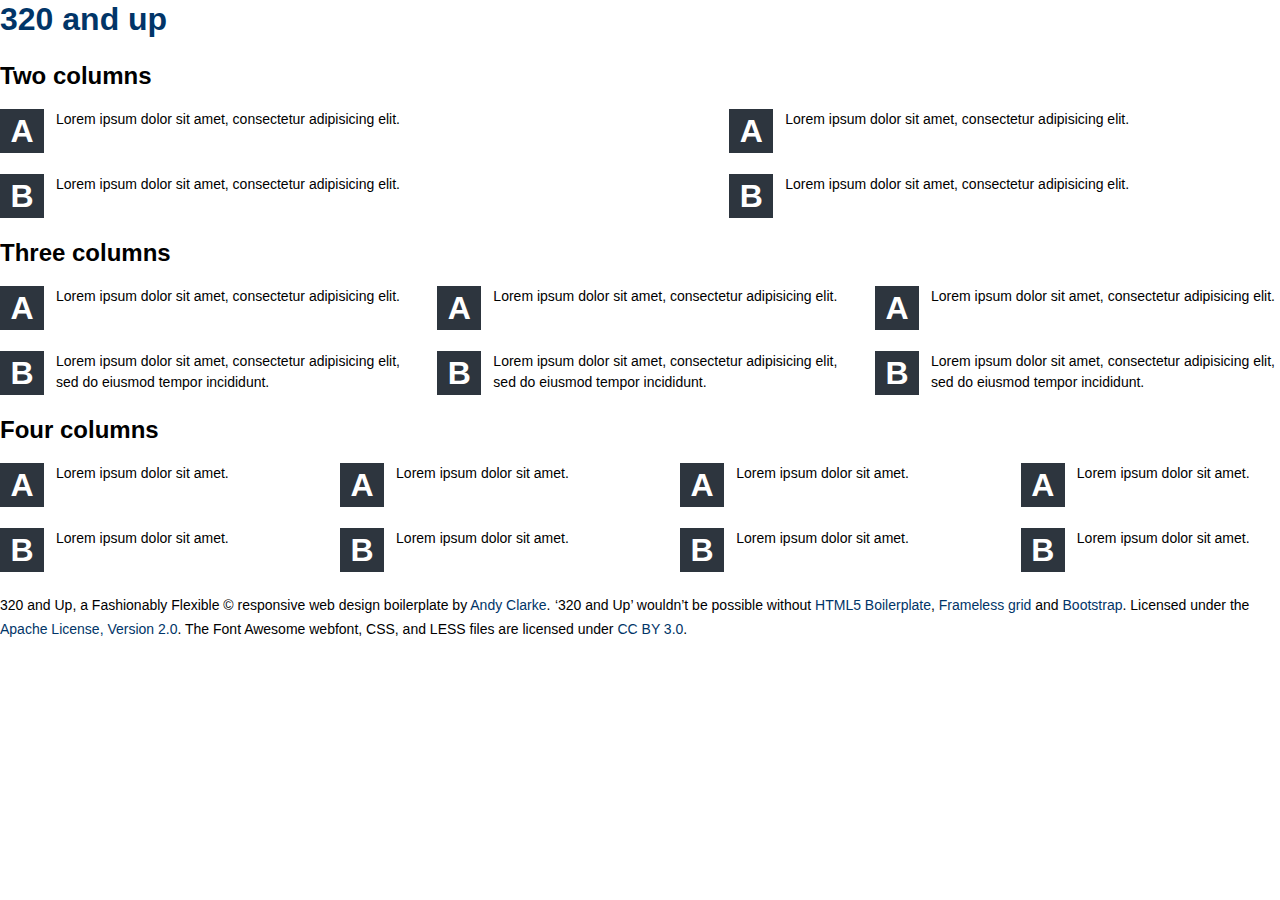
<file: ch2/after/320andup/sass-compass/upstarts/320andup-modules/index.html>
<!doctype html>

<!--
320 and Up
Author: Andy Clarke (http://stuffandnonsense.co.uk)
Author: Keith Clark (http://twitter.com/keithclarkcouk)
Version: 3
URL: http://stuffandnonsense.co.uk/projects/320andup/
License: http://creativecommons.org/licenses/MIT/
-->

<!-- HTML5 Mobile Boilerplate -->
<!--[if IEMobile 7]><html class="no-js iem7"><![endif]-->
<!--[if (gt IEMobile 7)|!(IEMobile)]><!--><html class="no-js" lang="en"><!--<![endif]-->

<!-- HTML5 Boilerplate -->
<!--[if lt IE 7]><html class="no-js lt-ie9 lt-ie8 lt-ie7" lang="en"> <![endif]-->
<!--[if (IE 7)&!(IEMobile)]><html class="no-js lt-ie9 lt-ie8" lang="en"><![endif]-->
<!--[if (IE 8)&!(IEMobile)]><html class="no-js lt-ie9" lang="en"><![endif]-->
<!--[if gt IE 8]><!--> <html class="no-js" lang="en"><!--<![endif]-->

<head>
<meta charset="utf-8">

<title>Modules | Upstart | 320 and Up</title>

<meta name="description" content="">
<meta name="author" content="">

<!-- http://t.co/dKP3o1e -->
<meta name="HandheldFriendly" content="True">
<meta name="MobileOptimized" content="320">
<meta name="viewport" content="width=device-width, initial-scale=1.0">

<!-- For all browsers -->
<link rel="stylesheet" href="../../../css/320andup-sass-compass.css">

<!--[if (lt IE 9) & (!IEMobile)]>
<script src="../../../js/selectivizr-min.js"></script>
<![endif]-->

<!-- JavaScript -->
<script src="../../../js/modernizr-2.5.3-min.js"></script>

<link rel="shortcut icon" href="/favicon.ico">
<meta http-equiv="cleartype" content="on">
</head>

<body class="clearfix">

<header role="banner" class="clearfix">
<h1><a href="http://stuffandnonsense.co.uk/projects/320andup/">320 and up</a></h1>
</header>

<div class="content clearfix">

<!-- Row -->
<div class="grids grids-two clearfix">
<h2>Two columns</h2>

<div class="grid grid-1 clearfix">
<div class="grid-a"><p class="furniture-letter"><span>A</span>Lorem ipsum dolor sit amet, consectetur adipisicing elit.</p></div>
<div class="grid-b"><p class="furniture-letter"><span>B</span>Lorem ipsum dolor sit amet, consectetur adipisicing elit.</p></div>
</div>

<div class="grid grid-2 clearfix">
<div class="grid-a"><p class="furniture-letter"><span>A</span>Lorem ipsum dolor sit amet, consectetur adipisicing elit.</p></div>
<div class="grid-b"><p class="furniture-letter"><span>B</span>Lorem ipsum dolor sit amet, consectetur adipisicing elit.</p></div>
</div>
</div><!-- / row -->


<!-- Row -->
<div class="grids grids-three clearfix">
<h2>Three columns</h2>

<div class="grid grid-1 clearfix">
<div class="grid-a"><p class="furniture-letter"><span>A</span>Lorem ipsum dolor sit amet, consectetur adipisicing elit.</p></div>
<div class="grid-b"><p class="furniture-letter"><span>B</span>Lorem ipsum dolor sit amet, consectetur adipisicing elit, sed do eiusmod tempor incididunt.</p></div>
</div>

<div class="grid grid-2 clearfix">
<div class="grid-a"><p class="furniture-letter"><span>A</span>Lorem ipsum dolor sit amet, consectetur adipisicing elit.</p></div>
<div class="grid-b"><p class="furniture-letter"><span>B</span>Lorem ipsum dolor sit amet, consectetur adipisicing elit, sed do eiusmod tempor incididunt.</p></div>
</div>

<div class="grid grid-3 clearfix">
<div class="grid-a"><p class="furniture-letter"><span>A</span>Lorem ipsum dolor sit amet, consectetur adipisicing elit.</p></div>
<div class="grid-b"><p class="furniture-letter"><span>B</span>Lorem ipsum dolor sit amet, consectetur adipisicing elit, sed do eiusmod tempor incididunt.</p></div>
</div>
</div><!-- / row -->

<!-- Row -->
<div class="grids grids-four clearfix">
<h2>Four columns</h2>

<div class="grid grid-1 clearfix">
<div class="grid-a"><p class="furniture-letter"><span>A</span>Lorem ipsum dolor sit amet.</p></div>
<div class="grid-b"><p class="furniture-letter"><span>B</span>Lorem ipsum dolor sit amet.</p></div>
</div>

<div class="grid grid-2 clearfix">
<div class="grid-a"><p class="furniture-letter"><span>A</span>Lorem ipsum dolor sit amet.</p></div>
<div class="grid-b"><p class="furniture-letter"><span>B</span>Lorem ipsum dolor sit amet.</p></div>
</div>

<div class="grid grid-3 clearfix">
<div class="grid-a"><p class="furniture-letter"><span>A</span>Lorem ipsum dolor sit amet.</p></div>
<div class="grid-b"><p class="furniture-letter"><span>B</span>Lorem ipsum dolor sit amet.</p></div>
</div>

<div class="grid grid-4 clearfix">
<div class="grid-a"><p class="furniture-letter"><span>A</span>Lorem ipsum dolor sit amet.</p></div>
<div class="grid-b"><p class="furniture-letter"><span>B</span>Lorem ipsum dolor sit amet.</p></div>
</div>
</div><!-- / row -->

</div><!-- / content -->

<footer role="contentinfo">
<small>320 and Up, a Fashionably Flexible &#169; responsive web design boilerplate by <a href="http://stuffandnonsense.co.uk">Andy Clarke</a>.</small>
<small>&#8216;320 and Up&#8217; wouldn&#8217;t be possible without <a href="http://html5boilerplate.com/">HTML5 Boilerplate</a>, <a href="http://framelessgrid.com/">Frameless grid</a> and <a href="http://twitter.github.com/bootstrap/">Bootstrap</a>. Licensed under the <a href="http://www.apache.org/licenses/LICENSE-2.0">Apache License, Version 2.0</a>. The Font Awesome webfont, CSS, and LESS files are licensed under <a href="http://creativecommons.org/licenses/by/3.0/">CC BY 3.0</a>.</small>
</footer>

<script src="//ajax.googleapis.com/ajax/libs/jquery/1.7.2/jquery.min.js"></script>
<script>window.jQuery || document.write('<script src="../../../js/jquery-1.7.2.min.js"><\/script>')</script>

<script src="../../../js/plugins.js"></script>
<script src="../../../js/script.js"></script>
<script src="../../../js/helper.js"></script>
<script>
var _gaq=[["_setAccount","UA-XXXXX-X"],["_trackPageview"]];
(function(d,t){var g=d.createElement(t),s=d.getElementsByTagName(t)[0];g.async=1;
g.src=("https:"==location.protocol?"//ssl":"//www")+".google-analytics.com/ga.js";
s.parentNode.insertBefore(g,s)}(document,"script"));
</script>
</body>
</html>
</file>
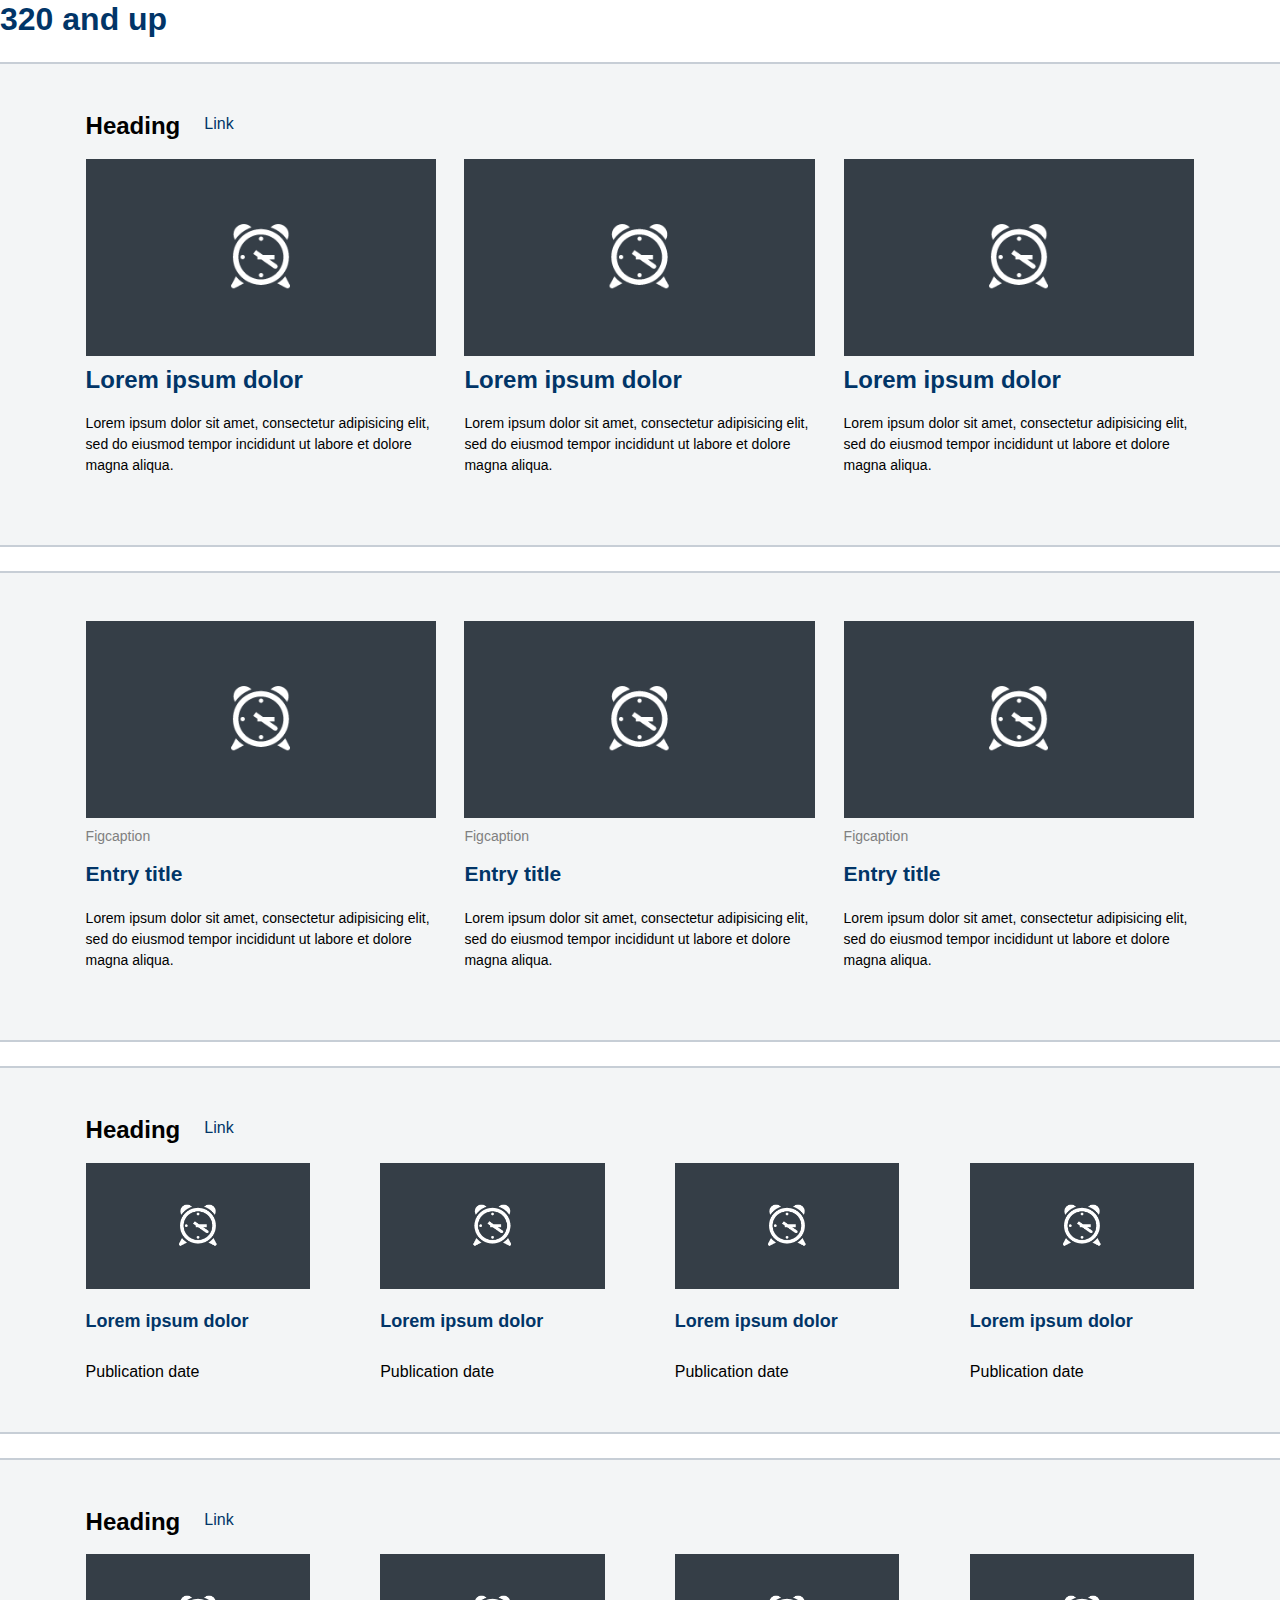
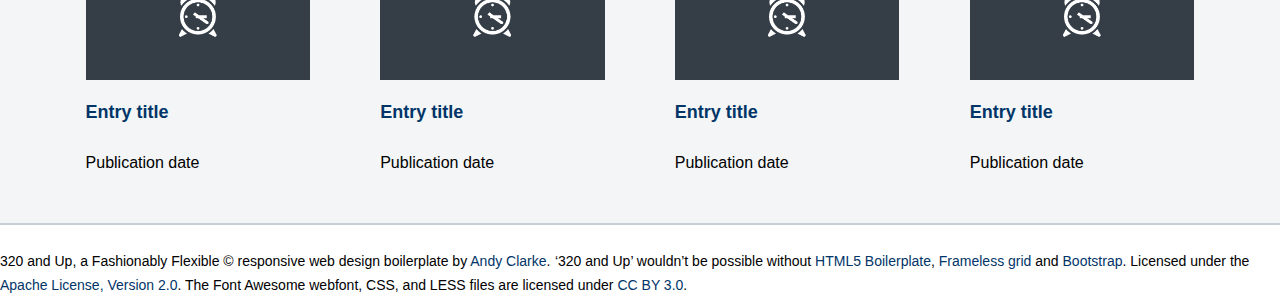
<file: ch2/after/320andup/sass-compass/upstarts/320andup-panels/index.html>
<!doctype html>

<!--
320 and Up
Author: Andy Clarke (http://stuffandnonsense.co.uk)
Author: Keith Clark (http://twitter.com/keithclarkcouk)
Version: 3
URL: http://stuffandnonsense.co.uk/projects/320andup/
License: http://creativecommons.org/licenses/MIT/
-->

<!-- HTML5 Mobile Boilerplate -->
<!--[if IEMobile 7]><html class="no-js iem7"><![endif]-->
<!--[if (gt IEMobile 7)|!(IEMobile)]><!--><html class="no-js" lang="en"><!--<![endif]-->

<!-- HTML5 Boilerplate -->
<!--[if lt IE 7]><html class="no-js lt-ie9 lt-ie8 lt-ie7" lang="en"> <![endif]-->
<!--[if (IE 7)&!(IEMobile)]><html class="no-js lt-ie9 lt-ie8" lang="en"><![endif]-->
<!--[if (IE 8)&!(IEMobile)]><html class="no-js lt-ie9" lang="en"><![endif]-->
<!--[if gt IE 8]><!--> <html class="no-js" lang="en"><!--<![endif]-->

<head>
<meta charset="utf-8">

<title>Panels Upstart | 320 and Up</title>

<meta name="description" content="">
<meta name="author" content="">

<!-- http://t.co/dKP3o1e -->
<meta name="HandheldFriendly" content="True">
<meta name="MobileOptimized" content="320">
<meta name="viewport" content="width=device-width, initial-scale=1.0">

<!-- For all browsers -->
<link rel="stylesheet" href="../../../css/320andup-sass-compass.css">

<!--[if (lt IE 9) & (!IEMobile)]>
<script src="../../../js/selectivizr-min.js"></script>
<![endif]-->

<!-- JavaScript -->
<script src="../../../js/modernizr-2.5.3-min.js"></script>

<link rel="shortcut icon" href="/favicon.ico">

<meta http-equiv="cleartype" content="on">
</head>

<body class="clearfix">

<header role="banner" class="clearfix">
<h1><a href="http://stuffandnonsense.co.uk/projects/320andup/">320 and up</a></h1>
</header>

<!-- First full-width panel -->

<div class="full clearfix">

<div class="grids grids-three clearfix">

<div class="header header-link clearfix">
<h2 class="h2">Heading</h2>
<a href="#">Link</a>
</div>

<div class="grid grid-1 clearfix">
<p class="grid-a"><img src="../../../img/410x230.png" alt=""></p>
<h3 class="h2"><a href="#">Lorem ipsum dolor</a></h3>
<p>Lorem ipsum dolor sit amet, consectetur adipisicing elit, sed do eiusmod tempor incididunt ut labore et dolore magna aliqua.</p>
</div>

<div class="grid grid-2 clearfix">
<p class="grid-a"><img src="../../../img/410x230.png" alt=""></p>
<h3 class="h2"><a href="#">Lorem ipsum dolor</a></h3>
<p>Lorem ipsum dolor sit amet, consectetur adipisicing elit, sed do eiusmod tempor incididunt ut labore et dolore magna aliqua.</p>
</div>

<div class="grid grid-3 clearfix">
<p class="grid-a"><img src="../../../img/410x230.png" alt=""></p>
<h3 class="h2"><a href="#">Lorem ipsum dolor</a></h3>
<p>Lorem ipsum dolor sit amet, consectetur adipisicing elit, sed do eiusmod tempor incididunt ut labore et dolore magna aliqua.</p>
</div>

</div><!-- / grids -->
</div><!-- / full -->

<!-- Next -->

<div class="full clearfix">

<div class="grids grids-three clearfix">

<div class="hentry grid grid-1 clearfix">
<figure class="grid-a">
<img src="../../../img/410x230.png" class="photo" alt="">
<figcaption>Figcaption</figcaption>
</figure>
<h3 class="entry-title h3"><a href="#" rel="bookmark">Entry title</a></h3>
<p class="entry-summary">Lorem ipsum dolor sit amet, consectetur adipisicing elit, sed do eiusmod tempor incididunt ut labore et dolore magna aliqua.</p>
</div>

<div class="grid grid-2 clearfix">
<figure class="grid-a">
<img src="../../../img/410x230.png" class="photo" alt="">
<figcaption>Figcaption</figcaption>
</figure>
<h3 class="entry-title h3"><a href="#" rel="bookmark">Entry title</a></h3>
<p class="entry-summary">Lorem ipsum dolor sit amet, consectetur adipisicing elit, sed do eiusmod tempor incididunt ut labore et dolore magna aliqua.</p>
</div>

<div class="grid grid-3 clearfix">
<figure class="grid-a">
<img src="../../../img/410x230.png" class="photo" alt="">
<figcaption>Figcaption</figcaption>
</figure>
<h3 class="entry-title h3"><a href="#" rel="bookmark">Entry title</a></h3>
<p class="entry-summary">Lorem ipsum dolor sit amet, consectetur adipisicing elit, sed do eiusmod tempor incididunt ut labore et dolore magna aliqua.</p>
</div>

</div><!-- / grids -->
</div><!-- / full -->

<!-- Next -->

<div class="full clearfix">

<div class="grids grids-four clearfix">

<div class="header header-link clearfix">
<h2 class="h2">Heading</h2>
<a href="#">Link</a>
</div>

<div class="hentry grid grid-1 clearfix">
<p class="grid-a"><img src="../../../img/410x230.png" class="photo" alt=""></p>
<h3 class="entry-title h4"><a href="#">Lorem ipsum dolor</a></h3>
<time datetime="2012-11-20" class="updated published">Publication date</time>
</div>

<div class="hentry grid grid-2 clearfix">
<p class="grid-a"><img src="../../../img/410x230.png" class="photo" alt=""></p>
<h3 class="entry-title h4"><a href="#">Lorem ipsum dolor</a></h3>
<time datetime="2012-11-20" class="updated published">Publication date</time>
</div>

<div class="hentry grid grid-3 clearfix">
<p class="grid-a"><img src="../../../img/410x230.png" class="photo" alt=""></p>
<h3 class="entry-title h4"><a href="#">Lorem ipsum dolor</a></h3>
<time datetime="2012-11-20" class="updated published">Publication date</time>
</div>

<div class="hentry grid grid-4 clearfix">
<p class="grid-a"><img src="../../../img/410x230.png" class="photo" alt=""></p>
<h3 class="entry-title h4"><a href="#">Lorem ipsum dolor</a></h3>
<time datetime="2012-11-20" class="updated published">Publication date</time>
</div>

</div><!-- / grids -->
</div><!-- / full -->

<!-- Next full-width panel -->

<div class="full special clearfix">

<div class="grids grids-four clearfix">

<div class="header header-link clearfix">
<h2 class="h2">Heading</h2>
<a href="#">Link</a>
</div>

<div class="hentry grid grid-1 clearfix">
<p class="grid-a"><img src="../../../img/410x230.png" class="photo" alt=""></p>
<h3 class="entry-title h4"><a href="#">Entry title</a></h3>
<time datetime="2012-11-20" class="updated published">Publication date</time>
</div>

<div class="hentry grid grid-2 clearfix">
<p class="grid-a"><img src="../../../img/410x230.png" class="photo" alt=""></p>
<h3 class="entry-title h4"><a href="#">Entry title</a></h3>
<time datetime="2012-11-20" class="updated published">Publication date</time>
</div>

<div class="hentry grid grid-3 clearfix">
<p class="grid-a"><img src="../../../img/410x230.png" class="photo" alt=""></p>
<h3 class="entry-title h4"><a href="#">Entry title</a></h3>
<time datetime="2012-11-20" class="updated published">Publication date</time>
</div>

<div class="hentry grid grid-4 clearfix">
<p class="grid-a"><img src="../../../img/410x230.png" class="photo" alt=""></p>
<h3 class="entry-title h4"><a href="#">Entry title</a></h3>
<time datetime="2012-11-20" class="updated published">Publication date</time>
</div>

</div><!-- / grids -->
</div><!-- / full -->

<footer role="contentinfo">
<small>320 and Up, a Fashionably Flexible &#169; responsive web design boilerplate by <a href="http://stuffandnonsense.co.uk">Andy Clarke</a>.</small>
<small>&#8216;320 and Up&#8217; wouldn&#8217;t be possible without <a href="http://html5boilerplate.com/">HTML5 Boilerplate</a>, <a href="http://framelessgrid.com/">Frameless grid</a> and <a href="http://twitter.github.com/bootstrap/">Bootstrap</a>. Licensed under the <a href="http://www.apache.org/licenses/LICENSE-2.0">Apache License, Version 2.0</a>. The Font Awesome webfont, CSS, and LESS files are licensed under <a href="http://creativecommons.org/licenses/by/3.0/">CC BY 3.0</a>.</small>
</footer>

<script src="//ajax.googleapis.com/ajax/libs/jquery/1.7.2/jquery.min.js"></script>
<script>window.jQuery || document.write('<script src="../../../js/jquery-1.7.2.min.js"><\/script>')</script>

<script src="../../../js/plugins.js"></script>
<script src="../../../js/script.js"></script>
<script src="../../../js/helper.js"></script>
<script>
var _gaq=[["_setAccount","UA-XXXXX-X"],["_trackPageview"]];
(function(d,t){var g=d.createElement(t),s=d.getElementsByTagName(t)[0];g.async=1;
g.src=("https:"==location.protocol?"//ssl":"//www")+".google-analytics.com/ga.js";
s.parentNode.insertBefore(g,s)}(document,"script"));
</script>
</body>
</html>
</file>
<file: ch2/after/320andup/css/320andup-scss.css>
/* ============================================================

320 and Up by Andy Clarke
Version: 3.0
URL: http://stuffandnonsense.co.uk/projects/320andup/
Apache License: v2.0. http://www.apache.org/licenses/LICENSE-2.0

============================================================ */
/* TESTING */
/* Reset =================================================== */
html, body, body div, span, object, iframe, h1, h2, h3, h4, h5, h6, p, blockquote, pre, abbr, address, cite, code, del, dfn, em, img, ins, kbd, q, samp, small, strong, sub, sup, var, b, i, dl, dt, dd, ol, ul, li, fieldset, form, label, legend, table, caption, tbody, tfoot, thead, tr, th, td, article, aside, figure, footer, header, hgroup, menu, nav, section, time, mark, audio, video {
  margin: 0;
  padding: 0;
  border: 0;
  outline: 0;
  font-size: 100%;
  vertical-align: baseline;
  background: transparent; }

article, aside, figure, footer, header, hgroup, nav, section {
  display: block; }

/* Variables =================================================== */
/* Mixins =================================================== */
/* Page =================================================== */
@-webkit-viewport {
  width: device-width; }

@-moz-viewport {
  width: device-width; }

@-ms-viewport {
  width: device-width; }

@-o-viewport {
  width: device-width; }

@viewport {
  width: device-width; }

html {
  background: white;
  font-size: 62.5%;
  -webkit-overflow-scrolling: touch;
  -webkit-tap-highlight-color: white;
  -webkit-text-size-adjust: 100%;
  -ms-text-size-adjust: 100%; }

body {
  margin: 0;
  padding: 0;
  width: 100%;
  background-color: transparent;
  font-family: "Helvetica Neue", Helvetica, Arial, sans-serif;
  font-size: 16px;
  font-size: 1.6rem;
  line-height: 1.5em;
  color: black; }

.clearfix {
  *zoom: 1; }
  .clearfix:before, .clearfix:after {
    display: table;
    content: ""; }
  .clearfix:after {
    clear: both; }

.menu-button {
  display: block;
  float: right;
  background: #444;
  border: 1px solid black;
  padding: 7px 10px;
  margin: 5px; }
  .menu-button .icon-bar {
    display: block;
    width: 18px;
    height: 2px;
    margin-top: 3px;
    background-color: #fff;
    -webkit-border-radius: 1px;
    -moz-border-radius: 1px;
    border-radius: 1px; }

.navbar {
  background: #1b1b1b;
  overflow: hidden;
  max-height: 44px;
  z-index: 100;
  -webkit-transition: max-height 0.5s;
  -moz-transition: max-height 0.5s;
  -ms-transition: max-height 0.5s;
  -o-transition: max-height 0.5s;
  transition: max-height 0.5s; }
  .navbar.open {
    max-height: 226px; }
  .navbar .navbar-inner .logo, .navbar .navbar-inner .nav li a {
    display: block;
    padding: 9px 15px;
    font-weight: bold;
    color: #999999;
    margin-bottom: 4px; }
  .navbar .navbar-inner .nav {
    margin-bottom: 0;
    list-style: none; }
    .navbar .navbar-inner .nav li {
      border-top: 1px solid black; }

.hero {
  text-align: center;
  padding: 40px 20px;
  text-shadow: -1px 1px 0px #e0b78a;
  background-color: #cb790f;
  background-image: -webkit-gradient(linear, 0 0, 100% 0, from(#feb900), to(#cb790f));
  background-image: -webkit-linear-gradient(left, #feb900, #cb790f);
  background-image: -moz-linear-gradient(left, #feb900, #cb790f);
  background-image: -ms-linear-gradient(left, #feb900, #cb790f);
  background-image: -o-linear-gradient(left, #feb900, #cb790f);
  background-image: linear-gradient(left, #feb900, #cb790f);
  background-repeat: repeat-x; }
  .hero h1 {
    margin: 10px 0;
    font-size: 45px;
    font-weight: bold; }
  .hero p {
    font-size: 18px;
    margin: 0 0 30px 0;
    font-weight: 200;
    line-height: 1.25; }
  .hero .btn {
    text-shadow: 1px 1px 0px black; }

.slider {
  text-align: center;
  position: relative;
  background-image: -webkit-gradient(linear, 0 0, 0 100%, from(#383234), to(#231f20));
  background-image: -webkit-linear-gradient(top, #383234, #231f20);
  background-color: #231f20;
  background-image: -moz-linear-gradient(top, #383234, #231f20);
  background-image: -ms-linear-gradient(top, #383234, #231f20);
  background-image: -o-linear-gradient(top, #383234, #231f20);
  background-image: linear-gradient(top, #383234, #231f20);
  background-repeat: repeat-x; }
  .slider .container {
    position: relative; }
    .slider .container .slide {
      position: relative;
      display: none; }
      .slider .container .slide.active {
        display: block; }

footer {
  padding: 15px 0;
  text-align: center;
  background: #1b1b1b;
  color: white;
  overflow: auto; }
  footer p {
    padding: 9px 15px; }
  footer .social {
    list-style: none;
    margin: 0 auto;
    padding: 0;
    width: 280px; }
    footer .social li {
      float: left;
      height: 80px;
      width: 80px;
      list-style: none;
      border-radius: 50%;
      background: #000;
      margin-right: 20px; }
      footer .social li a {
        font-size: 42px;
        padding-top: 24px;
        color: #bfbfbf; }
        footer .social li a:visited {
          color: gray;
          text-decoration: none; }
        footer .social li a:hover {
          text-decoration: none; }
    footer .social li:last-child {
      margin-right: 0; }
  footer .toplink {
    clear: both; }
    footer .toplink a {
      display: inline-block;
      padding: 30px;
      color: #fff; }

/* Typography =================================================== */
h1,
h2,
h3,
h4,
h5,
h6 {
  margin: 0;
  font-family: inherit;
  font-weight: bold;
  color: inherit;
  text-rendering: optimizelegibility; }

h1 small,
h2 small {
  font-weight: normal;
  color: #bfbfbf; }

h1,
.h1 {
  margin-bottom: 0.75em;
  font-size: 32px;
  font-size: 3.2rem;
  line-height: 1.2; }

h2,
.h2 {
  margin-bottom: 0.75em;
  font-size: 24px;
  font-size: 2.4rem;
  line-height: 1.2; }

h3,
.h3 {
  margin-bottom: 1em;
  font-size: 21px;
  font-size: 2.1rem;
  line-height: 1.3; }

h4,
.h4 {
  margin-bottom: 1.5em;
  font-size: 18px;
  font-size: 1.8rem;
  line-height: 1.25; }

h5,
.h5 {
  font-size: 16px;
  font-size: 1.6rem;
  margin-bottom: 1.5em; }

h6,
.h6 {
  margin-bottom: 1.5em;
  font-size: 14px;
  font-size: 1.4rem;
  font-weight: normal;
  letter-spacing: 1px;
  text-transform: uppercase; }

.header h1,
.header h2,
.header h3 {
  float: left;
  margin-right: 24px; }
  .header h1 a,
  .header h2 a,
  .header h3 a {
    display: block;
    position: relative;
    top: 6px;
    float: right;
    padding: 4px 12px;
    font-size: 14px;
    font-size: 1.4rem;
    background-color: white; }
  .header h1:hover,
  .header h2:hover,
  .header h3:hover {
    background-color: white; }

.header .a-rss,
.header .a-rss:hover {
  float: left;
  width: 16px;
  height: 16px;
  padding: 0;
  background: transparent url(../img/a-rss.png) no-repeat 0 0;
  text-indent: 100%;
  white-space: nowrap;
  overflow: hidden; }

p,
ol,
ul,
dl,
address {
  margin-bottom: 1.5em;
  font-size: 14px;
  font-size: 1.4rem;
  line-height: 1.5em; }

small {
  font-size: 14px;
  font-size: 1.4rem; }

ul,
ol {
  margin: 0 0 1.5em -24px;
  padding: 0 0 0 24px; }

li ul,
li ol {
  margin: 0;
  font-size: 16px;
  font-size: 1.6rem; }

blockquote {
  margin: 0 0 1.5em -24px;
  padding-left: 24px;
  border-left: 2px solid white;
  font-family: Cambria, Georgia, Times, "Times New Roman";
  font-style: normal; }

q {
  quotes: none; }

blockquote:before,
blockquote:after,
q:before,
q:after {
  content: '';
  content: none; }

cite {
  font-style: normal; }

dl,
dd {
  margin-bottom: 1.5em; }

dt {
  font-weight: bold; }

.dl-horizontal dt {
  float: left;
  clear: left;
  width: 20.25%;
  text-align: right; }
.dl-horizontal dd {
  margin-left: 22.78%; }

abbr[title] {
  border-bottom: 1px dotted white;
  cursor: help; }

b, strong {
  font-weight: bold; }

dfn {
  font-style: italic; }

ins {
  background-color: white;
  color: black;
  text-decoration: none; }

mark {
  background-color: white;
  color: black;
  font-style: italic;
  font-weight: bold; }

pre,
code,
kbd,
samp {
  font-family: Monaco, Courier New, monospace;
  font-size: 14px;
  font-size: 1.4rem;
  line-height: 1.5em; }

pre {
  white-space: pre;
  white-space: pre-wrap;
  word-wrap: break-word; }

sub,
sup {
  position: relative;
  font-size: 12px;
  font-size: 1.2rem;
  line-height: 0;
  vertical-align: baselineheight; }

sup {
  top: -.5em; }

sub {
  bottom: -.25em; }

/* Colour =================================================== */
a {
  text-decoration: none;
  color: #013568; }
  a:visited {
    color: #000203; }
  a:hover {
    text-decoration: underline;
    color: #011b35; }
  a:focus {
    outline: thin dotted;
    color: black; }
  a:hover, a:active {
    outline: 0; }

::-moz-selection {
  background-color: white;
  color: #cb790f;
  text-shadow: none; }

::selection {
  background-color: white;
  color: #cb790f;
  text-shadow: none; }

.swatch {
  margin: 0 0 1.5em 0;
  padding: 0; }

.swatch-row {
  display: block;
  margin: 0;
  padding: 0;
  width: 200px; }

.swatch-row-one {
  background-color: black; }

.swatch-row-two {
  background-color: white; }

.swatch-row span {
  display: block;
  float: left;
  width: 50px;
  height: 50px; }

.swatch-base span:nth-child(1) {
  background-color: rgba(203, 121, 15, 0.9); }

.swatch-base span:nth-child(2) {
  background-color: rgba(203, 121, 15, 0.8); }

.swatch-base span:nth-child(3) {
  background-color: rgba(203, 121, 15, 0.7); }

.swatch-base span:nth-child(4) {
  background-color: rgba(203, 121, 15, 0.6); }

.swatch-alert span:nth-child(1) {
  background-color: rgba(252, 248, 227, 0.9); }

.swatch-alert span:nth-child(2) {
  background-color: rgba(252, 248, 227, 0.8); }

.swatch-alert span:nth-child(3) {
  background-color: rgba(252, 248, 227, 0.7); }

.swatch-alert span:nth-child(4) {
  background-color: rgba(252, 248, 227, 0.6); }

.swatch-error span:nth-child(1) {
  background-color: rgba(218, 79, 73, 0.9); }

.swatch-error span:nth-child(2) {
  background-color: rgba(218, 79, 73, 0.8); }

.swatch-error span:nth-child(3) {
  background-color: rgba(218, 79, 73, 0.7); }

.swatch-error span:nth-child(4) {
  background-color: rgba(218, 79, 73, 0.6); }

.swatch-info span:nth-child(1) {
  background-color: rgba(217, 237, 247, 0.9); }

.swatch-info span:nth-child(2) {
  background-color: rgba(217, 237, 247, 0.8); }

.swatch-info span:nth-child(3) {
  background-color: rgba(217, 237, 247, 0.7); }

.swatch-info span:nth-child(4) {
  background-color: rgba(217, 237, 247, 0.6); }

.swatch-success span:nth-child(1) {
  background-color: rgba(91, 183, 91, 0.9); }

.swatch-success span:nth-child(2) {
  background-color: rgba(91, 183, 91, 0.8); }

.swatch-success span:nth-child(3) {
  background-color: rgba(91, 183, 91, 0.7); }

.swatch-success span:nth-child(4) {
  background-color: rgba(91, 183, 91, 0.6); }

.swatch-warning span:nth-child(1) {
  background-color: rgba(250, 167, 50, 0.9); }

.swatch-warning span:nth-child(2) {
  background-color: rgba(250, 167, 50, 0.8); }

.swatch-warning span:nth-child(3) {
  background-color: rgba(250, 167, 50, 0.7); }

.swatch-warning span:nth-child(4) {
  background-color: rgba(250, 167, 50, 0.6); }

/* Texture =================================================== */
.alert {
  margin-bottom: 1.5em;
  padding: 8px 35px 8px 14px;
  background-color: #fcf8e3;
  border: 1px solid #f2e187;
  -webkit-border-top-right-radius: 2px;
  -webkit-border-bottom-right-radius: 0;
  -webkit-border-bottom-left-radius: 0;
  -webkit-border-top-left-radius: 0;
  -moz-border-radius-topright: 2px;
  -moz-border-radius-bottomright: 0;
  -moz-border-radius-bottomleft: 0;
  -moz-border-radius-topleft: 0;
  border-top-right-radius: 2px;
  border-bottom-right-radius: 0;
  border-bottom-left-radius: 0;
  border-top-left-radius: 0;
  -webkit-background-clip: padding-box;
  -moz-background-clip: padding;
  background-clip: padding-box;
  font-family: "Helvetica Neue", Helvetica, Arial, sans-serif;
  font-size: 14px;
  font-size: 1.4rem;
  color: #9c8611; }
  .alert .alert-heading {
    color: inherit; }
  .alert .close {
    position: relative;
    top: -2px;
    right: -21px;
    float: right;
    font-size: 21px;
    font-size: 2.1rem;
    font-weight: bold;
    line-height: 18px;
    color: inherit; }

.alert-success {
  background-color: #c5e6c5;
  border-color: #a2d6a2;
  color: #347834; }

.alert-warning {
  background-color: #fee7c7;
  border-color: #fcd296;
  color: #c17305; }

.alert-error {
  background-color: #f4cac8;
  border-color: #eba19e;
  color: #da4f49; }

.alert-inverse {
  background-color: #414141;
  border-color: black;
  color: white; }

.alert-block {
  padding-top: 14px;
  padding-bottom: 14px; }
  .alert-block .alert-heading {
    margin-bottom: 0.1875em;
    font-size: inherit;
    font-weight: bold; }
  .alert-block > p,
  .alert-block > ul {
    margin-bottom: 0; }
  .alert-block p + p {
    margin-top: 5px; }

.badge {
  padding: 1px 9px 2px;
  font-size: 12px;
  font-size: 1.2rem;
  font-weight: bold;
  white-space: nowrap;
  color: gray;
  background-color: #e6e6e6;
  -webkit-border-top-right-radius: 9px;
  -webkit-border-bottom-right-radius: 0;
  -webkit-border-bottom-left-radius: 0;
  -webkit-border-top-left-radius: 0;
  -moz-border-radius-topright: 9px;
  -moz-border-radius-bottomright: 0;
  -moz-border-radius-bottomleft: 0;
  -moz-border-radius-topleft: 0;
  border-top-right-radius: 9px;
  border-bottom-right-radius: 0;
  border-bottom-left-radius: 0;
  border-top-left-radius: 0;
  -webkit-background-clip: padding-box;
  -moz-background-clip: padding;
  background-clip: padding-box;
  -webkit-transition: background-color 0.25s 0 linear;
  -moz-transition: background-color 0.25s 0 linear;
  -ms-transition: background-color 0.25s 0 linear;
  -o-transition: background-color 0.25s 0 linear;
  transition: background-color 0.25s 0 linear; }
  .badge:hover {
    color: gray;
    text-decoration: none;
    cursor: pointer; }

.badge-error {
  background-color: #da4f49;
  color: white; }
  .badge-error:hover {
    background-color: #9d2520;
    color: white; }

.badge-warning {
  background-color: #faa732;
  color: white; }
  .badge-warning:hover {
    background-color: #c17305;
    color: white; }

.badge-success {
  background-color: #5bb75b;
  color: white; }
  .badge-success:hover {
    background-color: #347834;
    color: white; }

.badge-info {
  background-color: #d9edf7;
  color: #247fad; }
  .badge-info:hover {
    background-color: #85c5e5; }

.badge-inverse {
  background-color: #414141;
  color: white; }
  .badge-inverse:hover {
    background-color: #0e0e0e;
    color: white; }

.well {
  min-height: 21px;
  padding: 11px;
  margin-bottom: 1.5em;
  background-color: white;
  border: 1px solid #f8d2a0;
  -webkit-border-top-right-radius: 4px;
  -webkit-border-bottom-right-radius: 0;
  -webkit-border-bottom-left-radius: 0;
  -webkit-border-top-left-radius: 0;
  -moz-border-radius-topright: 4px;
  -moz-border-radius-bottomright: 0;
  -moz-border-radius-bottomleft: 0;
  -moz-border-radius-topleft: 0;
  border-top-right-radius: 4px;
  border-bottom-right-radius: 0;
  border-bottom-left-radius: 0;
  border-top-left-radius: 0;
  -webkit-background-clip: padding-box;
  -moz-background-clip: padding;
  background-clip: padding-box;
  -webkit-box-shadow: inset 0 1px 10px #fbe8d0;
  -moz-box-shadow: inset 0 1px 10px #fbe8d0;
  box-shadow: inset 0 1px 10px #fbe8d0; }
  .well p:last-child {
    margin-bottom: 0; }

.well-large {
  padding: 22px; }

.well-small {
  padding: 6px;
  -webkit-border-top-right-radius: 2px;
  -webkit-border-bottom-right-radius: 0;
  -webkit-border-bottom-left-radius: 0;
  -webkit-border-top-left-radius: 0;
  -moz-border-radius-topright: 2px;
  -moz-border-radius-bottomright: 0;
  -moz-border-radius-bottomleft: 0;
  -moz-border-radius-topleft: 0;
  border-top-right-radius: 2px;
  border-bottom-right-radius: 0;
  border-bottom-left-radius: 0;
  border-top-left-radius: 0;
  -webkit-background-clip: padding-box;
  -moz-background-clip: padding;
  background-clip: padding-box; }

/* Font Awesome: http://fortawesome.github.com/Font-Awesome/

License
-------------------------------------------------------
The Font Awesome webfont, CSS, and LESS files are licensed under CC BY 3.0:
http://creativecommons.org/licenses/by/3.0/ A mention of
'Font Awesome - http://fortawesome.github.com/Font-Awesome' in human-readable
source code is considered acceptable attribution (most common on the web).
If human readable source code is not available to the end user, a mention in
an 'About' or 'Credits' screen is considered acceptable (most common in desktop
or mobile software). */
@font-face {
  font-family: 'FontAwesome';
  src: url("../fonts/fontawesome-webfont.eot");
  src: url("../fonts/fontawesome-webfont.eot?#iefix") format("embedded-opentype"), url("../fonts/fontawesome-webfont.woff") format("woff"), url("../fonts/fontawesome-webfont.ttf") format("truetype"), url("../fonts/fontawesome-webfont.svgz#FontAwesomeRegular") format("svg"), url("../fonts/fontawesome-webfont.svg#FontAwesomeRegular") format("svg");
  font-weight: normal;
  font-style: normal; }

[class^="icon-"],
[class*=" icon-"] {
  display: inline;
  width: auto;
  height: auto;
  line-height: inherit;
  vertical-align: baseline;
  background-image: none;
  background-position: 0 0;
  background-repeat: repeat; }

li[class^="icon-"],
li[class*=" icon-"] {
  display: block; }

[class^="icon-"]:before,
[class*=" icon-"]:before {
  font-family: FontAwesome;
  font-weight: normal;
  font-style: normal;
  display: inline-block;
  text-decoration: inherit; }

a [class^="icon-"],
a [class*=" icon-"] {
  display: inline-block;
  text-decoration: inherit; }

/* makes the font 33% larger relative to the icon container */
.icon-large:before {
  vertical-align: top;
  font-size: 4/3em; }

.btn [class^="icon-"],
.btn [class*=" icon-"] {
  /* keeps button heights with and without icons the same */
  line-height: .9em; }

li [class^="icon-"],
li [class*=" icon-"] {
  display: inline-block;
  width: 1.25em;
  text-align: center; }
li .icon-large[class^="icon-"],
li .icon-large[class*=" icon-"] {
  /* 1.5 increased font size for icon-large * 1.25 width */
  width: 1.875em; }

li[class^="icon-"],
li[class*=" icon-"] {
  margin-left: 0;
  list-style-type: none; }
  li[class^="icon-"]:before,
  li[class*=" icon-"]:before {
    text-indent: -2em;
    text-align: center; }
  li[class^="icon-"].icon-large:before,
  li[class*=" icon-"].icon-large:before {
    text-indent: -4/3em; }

/*  Font Awesome uses the Unicode Private Use Area (PUA) to ensure screen
    readers do not read off random characters that represent icons */
.icon-glass:before {
  content: "\f000"; }

.icon-music:before {
  content: "\f001"; }

.icon-search:before {
  content: "\f002"; }

.icon-envelope:before {
  content: "\f003"; }

.icon-heart:before {
  content: "\f004"; }

.icon-star:before {
  content: "\f005"; }

.icon-star-empty:before {
  content: "\f006"; }

.icon-user:before {
  content: "\f007"; }

.icon-film:before {
  content: "\f008"; }

.icon-th-large:before {
  content: "\f009"; }

.icon-th:before {
  content: "\f00a"; }

.icon-th-list:before {
  content: "\f00b"; }

.icon-ok:before {
  content: "\f00c"; }

.icon-remove:before {
  content: "\f00d"; }

.icon-zoom-in:before {
  content: "\f00e"; }

.icon-zoom-out:before {
  content: "\f010"; }

.icon-off:before {
  content: "\f011"; }

.icon-signal:before {
  content: "\f012"; }

.icon-cog:before {
  content: "\f013"; }

.icon-trash:before {
  content: "\f014"; }

.icon-home:before {
  content: "\f015"; }

.icon-file:before {
  content: "\f016"; }

.icon-time:before {
  content: "\f017"; }

.icon-road:before {
  content: "\f018"; }

.icon-download-alt:before {
  content: "\f019"; }

.icon-download:before {
  content: "\f01a"; }

.icon-upload:before {
  content: "\f01b"; }

.icon-inbox:before {
  content: "\f01c"; }

.icon-play-circle:before {
  content: "\f01d"; }

.icon-repeat:before {
  content: "\f01e"; }

/* \f020 is not a valid unicode character. all shifted one down */
.icon-refresh:before {
  content: "\f021"; }

.icon-list-alt:before {
  content: "\f022"; }

.icon-lock:before {
  content: "\f023"; }

.icon-flag:before {
  content: "\f024"; }

.icon-headphones:before {
  content: "\f025"; }

.icon-volume-off:before {
  content: "\f026"; }

.icon-volume-down:before {
  content: "\f027"; }

.icon-volume-up:before {
  content: "\f028"; }

.icon-qrcode:before {
  content: "\f029"; }

.icon-barcode:before {
  content: "\f02a"; }

.icon-tag:before {
  content: "\f02b"; }

.icon-tags:before {
  content: "\f02c"; }

.icon-book:before {
  content: "\f02d"; }

.icon-bookmark:before {
  content: "\f02e"; }

.icon-print:before {
  content: "\f02f"; }

.icon-camera:before {
  content: "\f030"; }

.icon-font:before {
  content: "\f031"; }

.icon-bold:before {
  content: "\f032"; }

.icon-italic:before {
  content: "\f033"; }

.icon-text-height:before {
  content: "\f034"; }

.icon-text-width:before {
  content: "\f035"; }

.icon-align-left:before {
  content: "\f036"; }

.icon-align-center:before {
  content: "\f037"; }

.icon-align-right:before {
  content: "\f038"; }

.icon-align-justify:before {
  content: "\f039"; }

.icon-list:before {
  content: "\f03a"; }

.icon-indent-left:before {
  content: "\f03b"; }

.icon-indent-right:before {
  content: "\f03c"; }

.icon-facetime-video:before {
  content: "\f03d"; }

.icon-picture:before {
  content: "\f03e"; }

.icon-pencil:before {
  content: "\f040"; }

.icon-map-marker:before {
  content: "\f041"; }

.icon-adjust:before {
  content: "\f042"; }

.icon-tint:before {
  content: "\f043"; }

.icon-edit:before {
  content: "\f044"; }

.icon-share:before {
  content: "\f045"; }

.icon-check:before {
  content: "\f046"; }

.icon-move:before {
  content: "\f047"; }

.icon-step-backward:before {
  content: "\f048"; }

.icon-fast-backward:before {
  content: "\f049"; }

.icon-backward:before {
  content: "\f04a"; }

.icon-play:before {
  content: "\f04b"; }

.icon-pause:before {
  content: "\f04c"; }

.icon-stop:before {
  content: "\f04d"; }

.icon-forward:before {
  content: "\f04e"; }

.icon-fast-forward:before {
  content: "\f050"; }

.icon-step-forward:before {
  content: "\f051"; }

.icon-eject:before {
  content: "\f052"; }

.icon-chevron-left:before {
  content: "\f053"; }

.icon-chevron-right:before {
  content: "\f054"; }

.icon-plus-sign:before {
  content: "\f055"; }

.icon-minus-sign:before {
  content: "\f056"; }

.icon-remove-sign:before {
  content: "\f057"; }

.icon-ok-sign:before {
  content: "\f058"; }

.icon-question-sign:before {
  content: "\f059"; }

.icon-info-sign:before {
  content: "\f05a"; }

.icon-screenshot:before {
  content: "\f05b"; }

.icon-remove-circle:before {
  content: "\f05c"; }

.icon-ok-circle:before {
  content: "\f05d"; }

.icon-ban-circle:before {
  content: "\f05e"; }

.icon-arrow-left:before {
  content: "\f060"; }

.icon-arrow-right:before {
  content: "\f061"; }

.icon-arrow-up:before {
  content: "\f062"; }

.icon-arrow-down:before {
  content: "\f063"; }

.icon-share-alt:before {
  content: "\f064"; }

.icon-resize-full:before {
  content: "\f065"; }

.icon-resize-small:before {
  content: "\f066"; }

.icon-plus:before {
  content: "\f067"; }

.icon-minus:before {
  content: "\f068"; }

.icon-asterisk:before {
  content: "\f069"; }

.icon-exclamation-sign:before {
  content: "\f06a"; }

.icon-gift:before {
  content: "\f06b"; }

.icon-leaf:before {
  content: "\f06c"; }

.icon-fire:before {
  content: "\f06d"; }

.icon-eye-open:before {
  content: "\f06e"; }

.icon-eye-close:before {
  content: "\f070"; }

.icon-warning-sign:before {
  content: "\f071"; }

.icon-plane:before {
  content: "\f072"; }

.icon-calendar:before {
  content: "\f073"; }

.icon-random:before {
  content: "\f074"; }

.icon-comment:before {
  content: "\f075"; }

.icon-magnet:before {
  content: "\f076"; }

.icon-chevron-up:before {
  content: "\f077"; }

.icon-chevron-down:before {
  content: "\f078"; }

.icon-retweet:before {
  content: "\f079"; }

.icon-shopping-cart:before {
  content: "\f07a"; }

.icon-folder-close:before {
  content: "\f07b"; }

.icon-folder-open:before {
  content: "\f07c"; }

.icon-resize-vertical:before {
  content: "\f07d"; }

.icon-resize-horizontal:before {
  content: "\f07e"; }

.icon-bar-chart:before {
  content: "\f080"; }

.icon-twitter-sign:before {
  content: "\f081"; }

.icon-facebook-sign:before {
  content: "\f082"; }

.icon-camera-retro:before {
  content: "\f083"; }

.icon-key:before {
  content: "\f084"; }

.icon-cogs:before {
  content: "\f085"; }

.icon-comments:before {
  content: "\f086"; }

.icon-thumbs-up:before {
  content: "\f087"; }

.icon-thumbs-down:before {
  content: "\f088"; }

.icon-star-half:before {
  content: "\f089"; }

.icon-heart-empty:before {
  content: "\f08a"; }

.icon-signout:before {
  content: "\f08b"; }

.icon-linkedin-sign:before {
  content: "\f08c"; }

.icon-pushpin:before {
  content: "\f08d"; }

.icon-external-link:before {
  content: "\f08e"; }

.icon-signin:before {
  content: "\f090"; }

.icon-trophy:before {
  content: "\f091"; }

.icon-github-sign:before {
  content: "\f092"; }

.icon-upload-alt:before {
  content: "\f093"; }

.icon-lemon:before {
  content: "\f094"; }

/* Elements =================================================== */
hr {
  display: block;
  margin: 1em 0;
  padding: 0;
  height: 1px;
  border: 0;
  border-top: 1px solid white;
  border-bottom: 1px solid white; }

img {
  max-width: 100%;
  border-width: 0;
  vertical-align: middle;
  -ms-interpolation-mode: bicubic; }

svg:not(:root) {
  overflow: hidden; }

figure {
  margin-bottom: 1.5em; }
  figure img {
    margin-bottom: 0.375em; }
  figure figcaption {
    display: block;
    font-weight: normal;
    font-size: 14px;
    font-size: 1.4rem;
    color: gray; }

.list-bordered {
  list-style-type: none;
  margin: 0 0 1.5em 0;
  padding: 0; }
  .list-bordered li {
    margin-bottom: 0.375em;
    padding-bottom: 0.375em;
    border-bottom: 1px dashed white; }
  .list-bordered li:last-child {
    margin-bottom: 0;
    padding-bottom: 0;
    border-bottom-width: 0; }

/* Forms =================================================== */
form {
  margin: 0 0 1.5em 0; }
  form fieldset {
    margin-bottom: 1.5em;
    padding: 0;
    border-width: 0; }
  form legend {
    display: block;
    width: 100%;
    margin-bottom: 3em;
    *margin-left: -7px;
    padding: 0;
    color: black;
    border: 0;
    border-bottom: 1px solid #f9d8ad;
    white-space: normal; }
    form legend small {
      font-size: 14px;
      font-size: 1.4rem;
      color: #bfbfbf; }
  form p {
    margin-bottom: 0.75em; }
  form ul {
    list-style-type: none;
    margin: 0 0 1.5em 0;
    padding: 0; }
  form br {
    display: none; }

label,
input,
button,
select,
textarea {
  font-size: 14px;
  font-size: 1.4rem;
  vertical-align: baseline;
  *vertical-align: middle; }

input,
button,
select,
textarea {
  font-family: "Helvetica Neue", Helvetica, Arial, sans-serif;
  -webkit-box-sizing: border-box;
  -moz-box-sizing: border-box;
  -ms-box-sizing: border-box;
  box-sizing: border-box; }

label {
  display: block;
  margin-bottom: 0.1875em;
  font-weight: bold;
  color: black;
  cursor: pointer; }
  label input,
  label textarea,
  label select {
    display: block; }

input,
textarea,
select {
  display: inline-block;
  width: 100%;
  padding: 4px;
  margin-bottom: 0.375em;
  background-color: white;
  border: 1px solid #f9d8ad;
  color: black; }
  input:hover,
  textarea:hover,
  select:hover {
    border-color: #f2aa4e; }

.input-mini {
  width: 60px; }

.input-small {
  width: 90px; }

input[type="image"],
input[type="checkbox"],
input[type="radio"] {
  width: auto;
  height: auto;
  padding: 0;
  margin: 3px 0;
  *margin-top: 0;
  line-height: normal;
  cursor: pointer;
  -webkit-border-radius: 0;
  -moz-border-radius: 0;
  border-radius: 0;
  border: 0 \9; }

input[type="checkbox"],
input[type="radio"] {
  -webkit-box-sizing: border-box;
  -moz-box-sizing: border-box;
  -ms-box-sizing: border-box;
  box-sizing: border-box;
  padding: 0;
  *width: 13px;
  *height: 13px; }

input[type="image"] {
  border: 0;
  -webkit-box-shadow: none;
  -moz-box-shadow: none;
  box-shadow: none; }

input[type="file"] {
  width: auto;
  padding: initial;
  line-height: initial;
  border: initial;
  background-color: transparent;
  background-color: initial;
  -webkit-box-shadow: none;
  -moz-box-shadow: none;
  box-shadow: none; }

input[type="button"],
input[type="reset"],
input[type="submit"] {
  width: auto;
  height: auto;
  cursor: pointer;
  *overflow: visible; }

select,
input[type="file"] {
  height: 28px;
  *margin-top: 4px;
  line-height: 28px; }

select {
  width: auto;
  background-color: white;
  font-size: 13px;
  font-size: 1.3rem; }

select[multiple],
select[size] {
  height: auto; }

textarea {
  resize: vertical;
  overflow: auto;
  height: auto;
  overflow: auto;
  vertical-align: top; }

input[type="hidden"] {
  display: none; }

.radio,
.checkbox {
  padding-left: 18px;
  font-weight: normal; }

.radio input[type="radio"],
.checkbox input[type="checkbox"] {
  float: left;
  margin-left: -18px; }

.radio.inline,
.checkbox.inline {
  display: inline-block;
  padding-top: 5px;
  margin-bottom: 0;
  vertical-align: middle; }

.radio.inline + .radio.inline,
.checkbox.inline + .checkbox.inline {
  margin-left: 10px; }

input[disabled],
select[disabled],
textarea[disabled],
input[readonly],
select[readonly],
textarea[readonly] {
  -webkit-opacity: 0.5;
  -moz-opacity: 0.5;
  opacity: 0.5;
  cursor: not-allowed; }

input:focus,
textarea:focus {
  border-color: #cb790f, 40%;
  outline: 0;
  outline: thin dotted \9; }

input[type="file"]:focus,
input[type="radio"]:focus,
input[type="checkbox"]:focus,
select:focus {
  -webkit-box-shadow: none;
  -moz-box-shadow: none;
  box-shadow: none; }

::-webkit-input-placeholder {
  font-size: 14px;
  font-size: 1.4rem; }

input:-moz-placeholder {
  font-size: 14px;
  font-size: 1.4rem; }

.help-block,
.help-inline {
  color: gray; }

.help-block {
  display: block;
  margin-bottom: 0.75em; }

.help-inline {
  display: inline-block;
  vertical-align: middle;
  padding-left: 5px; }

.form-inline input,
.form-inline textarea,
.form-inline select {
  display: inline-block;
  margin-bottom: 0; }

.form-inline label {
  display: inline-block; }

.form-inline .radio,
.form-inline .checkbox,
.form-inline .radio {
  padding-left: 0;
  margin-bottom: 0;
  vertical-align: middle; }

.form-inline .radio input[type="radio"],
.form-inline .checkbox input[type="checkbox"] {
  float: left;
  margin-left: 0;
  margin-right: 3px; }

.form-search input,
.form-search textarea,
.form-search select {
  display: inline-block;
  margin-bottom: 0; }

.form-search .search-query {
  padding-left: 14px;
  padding-right: 14px;
  margin-bottom: 0;
  -webkit-border-radius: 14px;
  -moz-border-radius: 14px;
  border-radius: 14px; }

.form-search label {
  display: inline-block; }

.form-search .radio,
.form-search .checkbox,
.form-inline .radio {
  padding-left: 0;
  margin-bottom: 0;
  vertical-align: middle; }

.form-search .radio input[type="radio"],
.form-search .checkbox input[type="checkbox"] {
  float: left;
  margin-left: 0;
  margin-right: 3px; }

/* Buttons =================================================== */
.btn {
  display: inline-block;
  *display: inline;
  /* IE7 inline-block hack */
  *zoom: 1;
  padding: 6px 11px 6px;
  margin-bottom: 0;
  font-weight: bold;
  font-family: "Helvetica Neue", Helvetica, Arial, sans-serif;
  font-size: 12px;
  font-size: 1.2rem;
  line-height: 1.5em;
  color: #404040;
  text-align: center;
  vertical-align: middle;
  background-color: #e6e6e6;
  background-image: -webkit-gradient(linear, 0 0, 0 100%, from(white), to(#d9d9d9));
  background-image: -webkit-linear-gradient(top, white, #d9d9d9);
  background-color: #d9d9d9;
  background-image: -moz-linear-gradient(top, white, #d9d9d9);
  background-image: -ms-linear-gradient(top, white, #d9d9d9);
  background-image: -o-linear-gradient(top, white, #d9d9d9);
  background-image: linear-gradient(top, white, #d9d9d9);
  background-repeat: repeat-x;
  border: 1px solid #cccccc;
    border-bottom-color: #b3b3b3;
  -webkit-border-top-right-radius: 4px;
  -webkit-border-bottom-right-radius: 0;
  -webkit-border-bottom-left-radius: 0;
  -webkit-border-top-left-radius: 0;
  -moz-border-radius-topright: 4px;
  -moz-border-radius-bottomright: 0;
  -moz-border-radius-bottomleft: 0;
  -moz-border-radius-topleft: 0;
  border-top-right-radius: 4px;
  border-bottom-right-radius: 0;
  border-bottom-left-radius: 0;
  border-top-left-radius: 0;
  -webkit-background-clip: padding-box;
  -moz-background-clip: padding;
  background-clip: padding-box;
  cursor: pointer;
  *margin-left: .3em; }
  .btn:visited, .btn:hover {
    color: #404040;
    text-decoration: none; }

input[type="submit"].btn:hover {
  border-color: #cccccc; }

.btn:first-child {
  *margin-left: 0; }

.btn-disabled {
  -webkit-opacity: 0.5;
  -moz-opacity: 0.5;
  opacity: 0.5;
  cursor: default; }

.btn-error {
  background-image: -webkit-gradient(linear, 0 0, 0 100%, from(#cb790f), to(#c72f29));
  background-image: -webkit-linear-gradient(top, #cb790f, #c72f29);
  background-color: #c72f29;
  background-image: -moz-linear-gradient(top, #cb790f, #c72f29);
  background-image: -ms-linear-gradient(top, #cb790f, #c72f29);
  background-image: -o-linear-gradient(top, #cb790f, #c72f29);
  background-image: linear-gradient(top, #cb790f, #c72f29);
  background-repeat: repeat-x;
  border-color: #b22a24;
  border-bottom-color: #9d2520;
  color: white; }
  .btn-error:visited, .btn-error:hover {
    color: white; }

.btn-info {
  background-image: -webkit-gradient(linear, 0 0, 0 100%, from(#d9edf7), to(#afd9ee));
  background-image: -webkit-linear-gradient(top, #d9edf7, #afd9ee);
  background-color: #afd9ee;
  background-image: -moz-linear-gradient(top, #d9edf7, #afd9ee);
  background-image: -ms-linear-gradient(top, #d9edf7, #afd9ee);
  background-image: -o-linear-gradient(top, #d9edf7, #afd9ee);
  background-image: linear-gradient(top, #d9edf7, #afd9ee);
  background-repeat: repeat-x;
  border-color: #9acfea;
  border-bottom-color: #85c5e5;
  color: #247fad; }
  .btn-info:visited, .btn-info:hover {
    color: #247fad; }

.btn-inverse {
  background-image: -webkit-gradient(linear, 0 0, 0 100%, from(#414141), to(#272727));
  background-image: -webkit-linear-gradient(top, #414141, #272727);
  background-color: #272727;
  background-image: -moz-linear-gradient(top, #414141, #272727);
  background-image: -ms-linear-gradient(top, #414141, #272727);
  background-image: -o-linear-gradient(top, #414141, #272727);
  background-image: linear-gradient(top, #414141, #272727);
  background-repeat: repeat-x;
  border-color: #1b1b1b;
  border-bottom-color: #0e0e0e;
  color: white; }
  .btn-inverse:visited, .btn-inverse:hover {
    color: white; }

.btn-primary {
  background-image: -webkit-gradient(linear, 0 0, 0 100%, from(#cb790f), to(#9c5d0b));
  background-image: -webkit-linear-gradient(top, #cb790f, #9c5d0b);
  background-color: #9c5d0b;
  background-image: -moz-linear-gradient(top, #cb790f, #9c5d0b);
  background-image: -ms-linear-gradient(top, #cb790f, #9c5d0b);
  background-image: -o-linear-gradient(top, #cb790f, #9c5d0b);
  background-image: linear-gradient(top, #cb790f, #9c5d0b);
  background-repeat: repeat-x;
  border-color: #844f0a;
  border-bottom-color: #6c4008;
  color: white; }
  .btn-primary:visited, .btn-primary:hover {
    color: white; }

.btn-success {
  background-image: -webkit-gradient(linear, 0 0, 0 100%, from(#5bb75b), to(#449b44));
  background-image: -webkit-linear-gradient(top, #5bb75b, #449b44);
  background-color: #449b44;
  background-image: -moz-linear-gradient(top, #5bb75b, #449b44);
  background-image: -ms-linear-gradient(top, #5bb75b, #449b44);
  background-image: -o-linear-gradient(top, #5bb75b, #449b44);
  background-image: linear-gradient(top, #5bb75b, #449b44);
  background-repeat: repeat-x;
  border-color: #3c893c;
  border-bottom-color: #347834; }

.btn-warning {
  background-image: -webkit-gradient(linear, 0 0, 0 100%, from(#faa732), to(#f39106));
  background-image: -webkit-linear-gradient(top, #faa732, #f39106);
  background-color: #f39106;
  background-image: -moz-linear-gradient(top, #faa732, #f39106);
  background-image: -ms-linear-gradient(top, #faa732, #f39106);
  background-image: -o-linear-gradient(top, #faa732, #f39106);
  background-image: linear-gradient(top, #faa732, #f39106);
  background-repeat: repeat-x;
  border-color: #da8205;
  border-bottom-color: #c17305; }

.btn-extlarge {
  padding: 11px 22px;
  font-size: 21px;
  font-size: 2.1rem;
  -webkit-border-radius: 4px;
  -moz-border-radius: 4px;
  border-radius: 4px; }

.btn.btn-large {
  *padding-top: 7px;
  *padding-bottom: 7px; }

.btn-large {
  padding: 11px 22px;
  font-size: 14px;
  font-size: 1.4rem;
  line-height: normal;
  -webkit-border-radius: 4px;
  -moz-border-radius: 4px;
  border-radius: 4px; }

.btn-small {
  padding: 6px 10px;
  font-size: 11px;
  font-size: 1.1rem;
  line-height: 16px; }

.btn-mini {
  padding: 3px 5px;
  font-size: 11px;
  font-size: 1.1rem;
  line-height: 14px; }

.btn-group {
  position: relative;
  *zoom: 1;
  *margin-left: .3em;
  margin-bottom: 1.5em; }
  .btn-group .btn {
    position: relative;
    float: left;
    margin-left: -1px;
    -webkit-border-top-right-radius: 0;
    -webkit-border-bottom-right-radius: 0;
    -webkit-border-bottom-left-radius: 0;
    -webkit-border-top-left-radius: 0;
    -moz-border-radius-topright: 0;
    -moz-border-radius-bottomright: 0;
    -moz-border-radius-bottomleft: 0;
    -moz-border-radius-topleft: 0;
    border-top-right-radius: 0;
    border-bottom-right-radius: 0;
    border-bottom-left-radius: 0;
    border-top-left-radius: 0;
    -webkit-background-clip: padding-box;
    -moz-background-clip: padding;
    background-clip: padding-box; }
    .btn-group .btn:first-child {
      margin-left: 0;
      -webkit-border-top-right-radius: 2px;
      -webkit-border-bottom-right-radius: 0;
      -webkit-border-bottom-left-radius: 2px;
      -webkit-border-top-left-radius: 0;
      -moz-border-radius-topright: 2px;
      -moz-border-radius-bottomright: 0;
      -moz-border-radius-bottomleft: 2px;
      -moz-border-radius-topleft: 0;
      border-top-right-radius: 2px;
      border-bottom-right-radius: 0;
      border-bottom-left-radius: 2px;
      border-top-left-radius: 0;
      -webkit-background-clip: padding-box;
      -moz-background-clip: padding;
      background-clip: padding-box; }
    .btn-group .btn:last-child {
      -webkit-border-top-right-radius: 0;
      -webkit-border-bottom-right-radius: 2px;
      -webkit-border-bottom-left-radius: 0;
      -webkit-border-top-left-radius: 2px;
      -moz-border-radius-topright: 0;
      -moz-border-radius-bottomright: 2px;
      -moz-border-radius-bottomleft: 0;
      -moz-border-radius-topleft: 2px;
      border-top-right-radius: 0;
      border-bottom-right-radius: 2px;
      border-bottom-left-radius: 0;
      border-top-left-radius: 2px;
      -webkit-background-clip: padding-box;
      -moz-background-clip: padding;
      background-clip: padding-box; }
    .btn-group .btn.large:first-child {
      margin-left: 0;
      -webkit-border-top-right-radius: 4px;
      -webkit-border-bottom-right-radius: 0;
      -webkit-border-bottom-left-radius: 4px;
      -webkit-border-top-left-radius: 0;
      -moz-border-radius-topright: 4px;
      -moz-border-radius-bottomright: 0;
      -moz-border-radius-bottomleft: 4px;
      -moz-border-radius-topleft: 0;
      border-top-right-radius: 4px;
      border-bottom-right-radius: 0;
      border-bottom-left-radius: 4px;
      border-top-left-radius: 0;
      -webkit-background-clip: padding-box;
      -moz-background-clip: padding;
      background-clip: padding-box; }
    .btn-group .btn.large:last-child {
      -webkit-border-top-right-radius: 0;
      -webkit-border-bottom-right-radius: 4px;
      -webkit-border-bottom-left-radius: 0;
      -webkit-border-top-left-radius: 4px;
      -moz-border-radius-topright: 0;
      -moz-border-radius-bottomright: 4px;
      -moz-border-radius-bottomleft: 0;
      -moz-border-radius-topleft: 4px;
      border-top-right-radius: 0;
      border-bottom-right-radius: 4px;
      border-bottom-left-radius: 0;
      border-top-left-radius: 4px;
      -webkit-background-clip: padding-box;
      -moz-background-clip: padding;
      background-clip: padding-box; }

.btn-toolbar {
  clear: both;
  margin-top: 0.75em;
  margin-bottom: 0.75em; }
  .btn-toolbar .btn-group {
    display: inline-block;
    *display: inline;
    *zoom: 1; }

/* Tables =================================================== */
table {
  width: 100%;
  max-width: 100%;
  margin-bottom: 1.5em;
  border-collapse: collapse;
  border-spacing: 0;
  background-color: transparent; }
  table th,
  table td {
    padding: 8px;
    vertical-align: top;
    border-top: 1px solid #f9d8ad;
    font-size: 14px;
    font-size: 1.4rem;
    line-height: 1.5em;
    text-align: left; }
  table th {
    font-weight: bold; }
  table thead th {
    vertical-align: bottom; }
  table colgroup + thead tr:first-child th,
  table colgroup + thead tr:first-child td,
  table thead:first-child tr:first-child th,
  table thead:first-child tr:first-child td {
    border-top: 0; }
  table tbody + tbody {
    border-top: 2px solid #f9d8ad; }
  table tbody tr td,
  table tbody tr th {
    -webkit-transition: background-color 0.25s 0 linear;
    -moz-transition: background-color 0.25s 0 linear;
    -ms-transition: background-color 0.25s 0 linear;
    -o-transition: background-color 0.25s 0 linear;
    transition: background-color 0.25s 0 linear; }
  table tbody tr:hover td,
  table tbody tr:hover th {
    background-color: #fcefdd; }

.table-condensed th,
.table-condensed td {
  padding: 4px 5px; }

.table-bordered {
  border: 1px solid #f9d8ad;
  border-left: 0;
  border-collapse: separate;
  *border-collapse: collapsed; }
  .table-bordered th,
  .table-bordered td {
    border-left: 1px solid #f9d8ad; }
  .table-bordered thead:first-child tr:first-child th,
  .table-bordered tbody:first-child tr:first-child th,
  .table-bordered tbody:first-child tr:first-child td {
    border-top: 0; }

.table-striped tbody tr:nth-child(odd) td,
.table-striped tbody tr:nth-child(odd) th {
  background-color: white; }

@media print {
  /* Print =================================================== */
  * {
    background: transparent !important;
    color: black !important;
    box-shadow: none !important;
    text-shadow: none !important;
    filter: none !important;
    -ms-filter: none !important; }

  @page {
    margin: 0.5cm; }

  h2, h3 {
    orphans: 3;
    widows: 3;
    page-break-after: avoid; }

  p {
    orphans: 3;
    widows: 3; }

  pre, blockquote {
    border: 1px solid gray;
    page-break-inside: avoid; }

  abbr[title]:after {
    content: " (" attr(title) ")"; }

  a, a:visited {
    text-decoration: underline; }

  a[href]:after {
    content: " (" attr(href) ")"; }

  a[href^="javascript:"]:after,
  a[href^="#"]:after {
    content: ""; }

  img {
    max-width: 100% !important;
    page-break-inside: avoid; }

  thead {
    display: table-header-group; }

  tr {
    page-break-inside: avoid; } }
@media only screen and (min-width: 480px) {
  /* 480 =================================================== */ }
@media only screen and (min-width: 600px) {
  /* 600 =================================================== */ }
@media only screen and (min-width: 768px) {
  /* 768 =================================================== */
  .container {
    width: 90%;
    margin: 0 auto; }

  .menu-button {
    display: none; }

  .navbar {
    position: fixed;
    width: 100%; }
    .navbar .logo, .navbar .navbar-inner .nav li a {
      float: right; }
    .navbar .nav li {
      float: left; }

  .hero {
    margin: 44px 0 0 0; }
    .hero h1 {
      font-size: 108px; }
    .hero p {
      font-size: 40px; } }
@media only screen and (min-width: 992px) {
  /* 992 =================================================== */ }
@media only screen and (min-width: 1382px) {
  /* 1382 =================================================== */
  /*body {*/
  /*max-width : 1440px; }*/ }
@media only screen and (-webkit-min-device-pixel-ratio: 1.5), only screen and (min--moz-device-pixel-ratio: 1.5), only screen and (min-device-pixel-ratio: 1.5) {
  /* 2x =================================================== */ }
/* 320 and Up */
/* Modules upstart */
/* Version: 1.0 */
/* Author: Andy Clarke */
/* URL: http://stuffandnonsense.co.uk/projects/320andup */
.grid {
  margin-bottom: 1.5em;
  border-bottom: 1px dashed white; }

.grid:last-child {
  margin-bottom: 0;
  border-bottom-width: 0; }

.furniture-letter {
  overflow: hidden; }

.furniture-letter span {
  display: block;
  float: left;
  margin: 0 12px 0 0;
  height: 44px;
  width: 44px;
  background-color: #cb790f;
  color: white;
  font-size: 32px;
  font-size: 3.2rem;
  font-weight: bold;
  line-height: 44px;
  text-align: center; }

@media only screen and (min-width: 480px) {
  /* Styles */ }
@media only screen and (min-width: 600px) {
  /* Styles */ }
@media only screen and (min-width: 768px) {
  .grids-two .grid {
    width: 43.03%;
    margin-bottom: 0;
    border-bottom-width: 0; }

  .grids-two .grid-1 {
    float: left; }

  .grids-two .grid-2 {
    float: right; }

  .grids-three .grid-a {
    float: left;
    width: 31.64%;
    margin-right: 2.53%; }

  .grids-four .grid-a {
    float: left;
    width: 31.64%;
    margin-right: 2.53%; } }
@media only screen and (min-width: 992px) {
  .grids-three .grid {
    float: left;
    width: 31.64%;
    margin: 0 2.53% 0 0;
    border-bottom-width: 0; }

  .grids-three .grid-3 {
    float: right;
    margin-right: 0; }

  .grids-three .grid .grid-a {
    float: none;
    width: 100%;
    margin-right: 0;
    margin-bottom: 0.75em; }

  .grids-four .grid {
    float: left;
    width: 20.25%;
    margin: 0 6.32% 0 0;
    border-bottom-width: 0; }

  .grids-four .grid-4 {
    float: right;
    margin-right: 0; }

  .grids-four .grid .grid-a {
    float: none;
    width: 100%;
    margin-right: 0; } }
@media only screen and (min-width: 1382px) {
  /* Styles */ }
@media only screen and (-webkit-min-device-pixel-ratio: 1.5), only screen and (min--moz-device-pixel-ratio: 1.5), only screen and (min-device-pixel-ratio: 1.5) {
  /* Styles */ }
/* 320 and Up */
/* Panels Upstart */
/* Version: 1.0 */
/* Author: Andy Clarke */
/* URL: http://stuffandnonsense.co.uk/projects/320andup */
.full {
  margin-bottom: 1.5em;
  padding: 1.5em;
  background-color: white;
  border-top: 2px solid white;
  border-bottom: 2px solid white; }

.full .grids {
  width: 90%;
  margin: 0 auto;
  padding: 1.5em 0; }

@media only screen and (min-width: 480px) {
  /* Styles */ }
@media only screen and (min-width: 600px) {
  /* Styles */ }
@media only screen and (min-width: 768px) {
  .special .grids-three .grid-a,
  .special .grids-four .grid-a {
    width: 43.03%; } }
@media only screen and (min-width: 992px) {
  .special .grids-three .grid-a,
  .special .grids-four .grid-a {
    width: 100%; } }
@media only screen and (min-width: 1382px) {
  /* Styles */ }
@media only screen and (-webkit-min-device-pixel-ratio: 1.5), only screen and (min--moz-device-pixel-ratio: 1.5), only screen and (min-device-pixel-ratio: 1.5) {
  /* Styles */ }
</file>
<file: ch3/after/320andup/css/320andup-scss.css>
/* ============================================================

320 and Up by Andy Clarke
Version: 3.0
URL: http://stuffandnonsense.co.uk/projects/320andup/
Apache License: v2.0. http://www.apache.org/licenses/LICENSE-2.0

============================================================ */
/* TESTING */
/* Reset =================================================== */
html, body, body div, span, object, iframe, h1, h2, h3, h4, h5, h6, p, blockquote, pre, abbr, address, cite, code, del, dfn, em, img, ins, kbd, q, samp, small, strong, sub, sup, var, b, i, dl, dt, dd, ol, ul, li, fieldset, form, label, legend, table, caption, tbody, tfoot, thead, tr, th, td, article, aside, figure, footer, header, hgroup, menu, nav, section, time, mark, audio, video {
  margin: 0;
  padding: 0;
  border: 0;
  outline: 0;
  font-size: 100%;
  vertical-align: baseline;
  background: transparent; }

article, aside, figure, footer, header, hgroup, nav, section {
  display: block; }

/* Variables =================================================== */
/* Mixins =================================================== */
/* Page =================================================== */
@-webkit-viewport {
  width: device-width; }

@-moz-viewport {
  width: device-width; }

@-ms-viewport {
  width: device-width; }

@-o-viewport {
  width: device-width; }

@viewport {
  width: device-width; }

html {
  background: white;
  font-size: 62.5%;
  -webkit-overflow-scrolling: touch;
  -webkit-tap-highlight-color: white;
  -webkit-text-size-adjust: 100%;
  -ms-text-size-adjust: 100%; }

body {
  margin: 0;
  padding: 0;
  width: 100%;
  background-color: transparent;
  font-family: "Helvetica Neue", Helvetica, Arial, sans-serif;
  font-size: 16px;
  font-size: 1.6rem;
  line-height: 1.5em;
  color: black; }

.clearfix {
  *zoom: 1; }
  .clearfix:before, .clearfix:after {
    display: table;
    content: ""; }
  .clearfix:after {
    clear: both; }

.menu-button {
  display: block;
  float: right;
  background: #444;
  border: 1px solid #000;
  padding: 7px 10px;
  margin: 5px; }
  .menu-button .icon-bar {
    display: block;
    width: 18px;
    height: 2px;
    margin-top: 3px;
    background-color: #fff;
    -webkit-border-radius: 1px;
    -moz-border-radius: 1px;
    border-radius: 1px; }

.navbar {
  background: #1b1b1b;
  overflow: hidden;
  max-height: 44px;
  z-index: 100;
  -webkit-transition: max-height 0.5s;
  -moz-transition: max-height 0.5s;
  -ms-transition: max-height 0.5s;
  -o-transition: max-height 0.5s;
  transition: max-height 0.5s; }
  .navbar.open {
    max-height: 226px; }
  .navbar .navbar-inner .logo, .navbar .navbar-inner .nav li a {
    display: block;
    padding: 9px 15px;
    font-weight: bold;
    color: #999999;
    margin-bottom: 4px; }
  .navbar .navbar-inner .nav {
    margin-bottom: 0;
    list-style: none; }
    .navbar .navbar-inner .nav li {
      border-top: 1px solid #000; }

.hero {
  text-align: center;
  padding: 40px 20px;
  text-shadow: -1px 1px 0px #E0B78A;
  background-color: #cb790f;
  background-image: -webkit-gradient(linear, 0 0, 100% 0, from(#feb900), to(#cb790f));
  background-image: -webkit-linear-gradient(left, #feb900, #cb790f);
  background-image: -moz-linear-gradient(left, #feb900, #cb790f);
  background-image: -ms-linear-gradient(left, #feb900, #cb790f);
  background-image: -o-linear-gradient(left, #feb900, #cb790f);
  background-image: linear-gradient(left, #feb900, #cb790f);
  background-repeat: repeat-x; }
  .hero h1 {
    margin: 10px 0;
    font-size: 45px;
    font-weight: bold;
    line-height: 1em; }
  .hero p {
    font-size: 18px;
    margin: 0 0 30px 0;
    font-weight: 200;
    line-height: 1.25; }
  .hero .btn {
    text-shadow: 1px 1px 0px #000000; }

.slider {
  text-align: center;
  position: relative;
  background-image: -webkit-gradient(linear, 0 0, 0 100%, from(#383234), to(#231f20));
  background-image: -webkit-linear-gradient(top, #383234, #231f20);
  background-color: #231f20;
  background-image: -moz-linear-gradient(top, #383234, #231f20);
  background-image: -ms-linear-gradient(top, #383234, #231f20);
  background-image: -o-linear-gradient(top, #383234, #231f20);
  background-image: linear-gradient(top, #383234, #231f20);
  background-repeat: repeat-x; }
  .slider .container {
    position: relative; }
    .slider .container .slide {
      position: relative;
      display: none; }
      .slider .container .slide.active {
        display: block; }

footer {
  padding: 15px 0;
  text-align: center;
  background: #1b1b1b;
  color: white;
  overflow: auto; }
  footer p {
    padding: 9px 15px; }
  footer .social {
    list-style: none;
    margin: 0 auto;
    padding: 0;
    width: 280px; }
    footer .social li {
      float: left;
      height: 80px;
      width: 80px;
      list-style: none;
      border-radius: 50%;
      background: #000;
      margin-right: 20px; }
      footer .social li a {
        font-size: 42px;
        padding-top: 24px;
        color: #bfbfbf; }
        footer .social li a:visited {
          color: gray;
          text-decoration: none; }
        footer .social li a:hover {
          text-decoration: none; }
    footer .social li:last-child {
      margin-right: 0; }
  footer .toplink {
    clear: both; }
    footer .toplink a {
      display: inline-block;
      padding: 30px;
      color: #fff; }

/* Typography =================================================== */
h1,
h2,
h3,
h4,
h5,
h6 {
  margin: 0;
  font-family: inherit;
  font-weight: bold;
  color: inherit;
  text-rendering: optimizelegibility; }

h1 small,
h2 small {
  font-weight: normal;
  color: #bfbfbf; }

h1,
.h1 {
  margin-bottom: 0.75em;
  font-size: 32px;
  font-size: 3.2rem;
  line-height: 1.2; }

h2,
.h2 {
  margin-bottom: 0.75em;
  font-size: 24px;
  font-size: 2.4rem;
  line-height: 1.2; }

h3,
.h3 {
  margin-bottom: 1em;
  font-size: 21px;
  font-size: 2.1rem;
  line-height: 1.3; }

h4,
.h4 {
  margin-bottom: 1.5em;
  font-size: 18px;
  font-size: 1.8rem;
  line-height: 1.25; }

h5,
.h5 {
  font-size: 16px;
  font-size: 1.6rem;
  margin-bottom: 1.5em; }

h6,
.h6 {
  margin-bottom: 1.5em;
  font-size: 14px;
  font-size: 1.4rem;
  font-weight: normal;
  letter-spacing: 1px;
  text-transform: uppercase; }

.header h1,
.header h2,
.header h3 {
  float: left;
  margin-right: 24px; }
  .header h1 a,
  .header h2 a,
  .header h3 a {
    display: block;
    position: relative;
    top: 6px;
    float: right;
    padding: 4px 12px;
    font-size: 14px;
    font-size: 1.4rem;
    background-color: white; }
  .header h1:hover,
  .header h2:hover,
  .header h3:hover {
    background-color: white; }

.header .a-rss,
.header .a-rss:hover {
  float: left;
  width: 16px;
  height: 16px;
  padding: 0;
  background: transparent url(../img/a-rss.png) no-repeat 0 0;
  text-indent: 100%;
  white-space: nowrap;
  overflow: hidden; }

p,
ol,
ul,
dl,
address {
  margin-bottom: 1.5em;
  font-size: 14px;
  font-size: 1.4rem;
  line-height: 1.5em; }

small {
  font-size: 14px;
  font-size: 1.4rem; }

ul,
ol {
  margin: 0 0 1.5em -24px;
  padding: 0 0 0 24px; }

li ul,
li ol {
  margin: 0;
  font-size: 16px;
  font-size: 1.6rem; }

blockquote {
  margin: 0 0 1.5em -24px;
  padding-left: 24px;
  border-left: 2px solid white;
  font-family: Cambria, Georgia, Times, "Times New Roman";
  font-style: normal; }

q {
  quotes: none; }

blockquote:before,
blockquote:after,
q:before,
q:after {
  content: '';
  content: none; }

cite {
  font-style: normal; }

dl,
dd {
  margin-bottom: 1.5em; }

dt {
  font-weight: bold; }

.dl-horizontal dt {
  float: left;
  clear: left;
  width: 20.25%;
  text-align: right; }
.dl-horizontal dd {
  margin-left: 22.78%; }

abbr[title] {
  border-bottom: 1px dotted white;
  cursor: help; }

b, strong {
  font-weight: bold; }

dfn {
  font-style: italic; }

ins {
  background-color: white;
  color: black;
  text-decoration: none; }

mark {
  background-color: white;
  color: black;
  font-style: italic;
  font-weight: bold; }

pre,
code,
kbd,
samp {
  font-family: Monaco, Courier New, monospace;
  font-size: 14px;
  font-size: 1.4rem;
  line-height: 1.5em; }

pre {
  white-space: pre;
  white-space: pre-wrap;
  word-wrap: break-word; }

sub,
sup {
  position: relative;
  font-size: 12px;
  font-size: 1.2rem;
  line-height: 0;
  vertical-align: baselineheight; }

sup {
  top: -.5em; }

sub {
  bottom: -.25em; }

/* Colour =================================================== */
a {
  text-decoration: none;
  color: #013568; }
  a:visited {
    color: #000203; }
  a:hover {
    text-decoration: underline;
    color: #011b35; }
  a:focus {
    outline: thin dotted;
    color: black; }
  a:hover, a:active {
    outline: 0; }

::-moz-selection {
  background-color: white;
  color: #cb790f;
  text-shadow: none; }

::selection {
  background-color: white;
  color: #cb790f;
  text-shadow: none; }

.swatch {
  margin: 0 0 1.5em 0;
  padding: 0; }

.swatch-row {
  display: block;
  margin: 0;
  padding: 0;
  width: 200px; }

.swatch-row-one {
  background-color: black; }

.swatch-row-two {
  background-color: white; }

.swatch-row span {
  display: block;
  float: left;
  width: 50px;
  height: 50px; }

.swatch-base span:nth-child(1) {
  background-color: rgba(203, 121, 15, 0.9); }

.swatch-base span:nth-child(2) {
  background-color: rgba(203, 121, 15, 0.8); }

.swatch-base span:nth-child(3) {
  background-color: rgba(203, 121, 15, 0.7); }

.swatch-base span:nth-child(4) {
  background-color: rgba(203, 121, 15, 0.6); }

.swatch-alert span:nth-child(1) {
  background-color: rgba(252, 248, 227, 0.9); }

.swatch-alert span:nth-child(2) {
  background-color: rgba(252, 248, 227, 0.8); }

.swatch-alert span:nth-child(3) {
  background-color: rgba(252, 248, 227, 0.7); }

.swatch-alert span:nth-child(4) {
  background-color: rgba(252, 248, 227, 0.6); }

.swatch-error span:nth-child(1) {
  background-color: rgba(218, 79, 73, 0.9); }

.swatch-error span:nth-child(2) {
  background-color: rgba(218, 79, 73, 0.8); }

.swatch-error span:nth-child(3) {
  background-color: rgba(218, 79, 73, 0.7); }

.swatch-error span:nth-child(4) {
  background-color: rgba(218, 79, 73, 0.6); }

.swatch-info span:nth-child(1) {
  background-color: rgba(217, 237, 247, 0.9); }

.swatch-info span:nth-child(2) {
  background-color: rgba(217, 237, 247, 0.8); }

.swatch-info span:nth-child(3) {
  background-color: rgba(217, 237, 247, 0.7); }

.swatch-info span:nth-child(4) {
  background-color: rgba(217, 237, 247, 0.6); }

.swatch-success span:nth-child(1) {
  background-color: rgba(91, 183, 91, 0.9); }

.swatch-success span:nth-child(2) {
  background-color: rgba(91, 183, 91, 0.8); }

.swatch-success span:nth-child(3) {
  background-color: rgba(91, 183, 91, 0.7); }

.swatch-success span:nth-child(4) {
  background-color: rgba(91, 183, 91, 0.6); }

.swatch-warning span:nth-child(1) {
  background-color: rgba(250, 167, 50, 0.9); }

.swatch-warning span:nth-child(2) {
  background-color: rgba(250, 167, 50, 0.8); }

.swatch-warning span:nth-child(3) {
  background-color: rgba(250, 167, 50, 0.7); }

.swatch-warning span:nth-child(4) {
  background-color: rgba(250, 167, 50, 0.6); }

/* Texture =================================================== */
.alert {
  margin-bottom: 1.5em;
  padding: 8px 35px 8px 14px;
  background-color: #fcf8e3;
  border: 1px solid #f2e187;
  -webkit-border-top-right-radius: 2px;
  -webkit-border-bottom-right-radius: 0;
  -webkit-border-bottom-left-radius: 0;
  -webkit-border-top-left-radius: 0;
  -moz-border-radius-topright: 2px;
  -moz-border-radius-bottomright: 0;
  -moz-border-radius-bottomleft: 0;
  -moz-border-radius-topleft: 0;
  border-top-right-radius: 2px;
  border-bottom-right-radius: 0;
  border-bottom-left-radius: 0;
  border-top-left-radius: 0;
  -webkit-background-clip: padding-box;
  -moz-background-clip: padding;
  background-clip: padding-box;
  font-family: "Helvetica Neue", Helvetica, Arial, sans-serif;
  font-size: 14px;
  font-size: 1.4rem;
  color: #9c8611; }
  .alert .alert-heading {
    color: inherit; }
  .alert .close {
    position: relative;
    top: -2px;
    right: -21px;
    float: right;
    font-size: 21px;
    font-size: 2.1rem;
    font-weight: bold;
    line-height: 18px;
    color: inherit; }

.alert-success {
  background-color: #c5e6c5;
  border-color: #a2d6a2;
  color: #347834; }

.alert-warning {
  background-color: #fee7c7;
  border-color: #fcd296;
  color: #c17305; }

.alert-error {
  background-color: #f4cac8;
  border-color: #eba19e;
  color: #da4f49; }

.alert-inverse {
  background-color: #414141;
  border-color: black;
  color: white; }

.alert-block {
  padding-top: 14px;
  padding-bottom: 14px; }
  .alert-block .alert-heading {
    margin-bottom: 0.1875em;
    font-size: inherit;
    font-weight: bold; }
  .alert-block > p,
  .alert-block > ul {
    margin-bottom: 0; }
  .alert-block p + p {
    margin-top: 5px; }

.badge {
  padding: 1px 9px 2px;
  font-size: 12px;
  font-size: 1.2rem;
  font-weight: bold;
  white-space: nowrap;
  color: gray;
  background-color: #e6e6e6;
  -webkit-border-top-right-radius: 9px;
  -webkit-border-bottom-right-radius: 0;
  -webkit-border-bottom-left-radius: 0;
  -webkit-border-top-left-radius: 0;
  -moz-border-radius-topright: 9px;
  -moz-border-radius-bottomright: 0;
  -moz-border-radius-bottomleft: 0;
  -moz-border-radius-topleft: 0;
  border-top-right-radius: 9px;
  border-bottom-right-radius: 0;
  border-bottom-left-radius: 0;
  border-top-left-radius: 0;
  -webkit-background-clip: padding-box;
  -moz-background-clip: padding;
  background-clip: padding-box;
  -webkit-transition: background-color 0.25s 0 linear;
  -moz-transition: background-color 0.25s 0 linear;
  -ms-transition: background-color 0.25s 0 linear;
  -o-transition: background-color 0.25s 0 linear;
  transition: background-color 0.25s 0 linear; }
  .badge:hover {
    color: gray;
    text-decoration: none;
    cursor: pointer; }

.badge-error {
  background-color: #da4f49;
  color: white; }
  .badge-error:hover {
    background-color: #9d2520;
    color: white; }

.badge-warning {
  background-color: #faa732;
  color: white; }
  .badge-warning:hover {
    background-color: #c17305;
    color: white; }

.badge-success {
  background-color: #5bb75b;
  color: white; }
  .badge-success:hover {
    background-color: #347834;
    color: white; }

.badge-info {
  background-color: #d9edf7;
  color: #247fad; }
  .badge-info:hover {
    background-color: #85c5e5; }

.badge-inverse {
  background-color: #414141;
  color: white; }
  .badge-inverse:hover {
    background-color: #0e0e0e;
    color: white; }

.well {
  min-height: 21px;
  padding: 11px;
  margin-bottom: 1.5em;
  background-color: white;
  border: 1px solid #f8d2a0;
  -webkit-border-top-right-radius: 4px;
  -webkit-border-bottom-right-radius: 0;
  -webkit-border-bottom-left-radius: 0;
  -webkit-border-top-left-radius: 0;
  -moz-border-radius-topright: 4px;
  -moz-border-radius-bottomright: 0;
  -moz-border-radius-bottomleft: 0;
  -moz-border-radius-topleft: 0;
  border-top-right-radius: 4px;
  border-bottom-right-radius: 0;
  border-bottom-left-radius: 0;
  border-top-left-radius: 0;
  -webkit-background-clip: padding-box;
  -moz-background-clip: padding;
  background-clip: padding-box;
  -webkit-box-shadow: inset 0 1px 10px #fbe8d0;
  -moz-box-shadow: inset 0 1px 10px #fbe8d0;
  box-shadow: inset 0 1px 10px #fbe8d0; }
  .well p:last-child {
    margin-bottom: 0; }

.well-large {
  padding: 22px; }

.well-small {
  padding: 6px;
  -webkit-border-top-right-radius: 2px;
  -webkit-border-bottom-right-radius: 0;
  -webkit-border-bottom-left-radius: 0;
  -webkit-border-top-left-radius: 0;
  -moz-border-radius-topright: 2px;
  -moz-border-radius-bottomright: 0;
  -moz-border-radius-bottomleft: 0;
  -moz-border-radius-topleft: 0;
  border-top-right-radius: 2px;
  border-bottom-right-radius: 0;
  border-bottom-left-radius: 0;
  border-top-left-radius: 0;
  -webkit-background-clip: padding-box;
  -moz-background-clip: padding;
  background-clip: padding-box; }

/* Font Awesome: http://fortawesome.github.com/Font-Awesome/

License
-------------------------------------------------------
The Font Awesome webfont, CSS, and LESS files are licensed under CC BY 3.0:
http://creativecommons.org/licenses/by/3.0/ A mention of
'Font Awesome - http://fortawesome.github.com/Font-Awesome' in human-readable
source code is considered acceptable attribution (most common on the web).
If human readable source code is not available to the end user, a mention in
an 'About' or 'Credits' screen is considered acceptable (most common in desktop
or mobile software). */
@font-face {
  font-family: 'FontAwesome';
  src: url("../fonts/fontawesome-webfont.eot");
  src: url("../fonts/fontawesome-webfont.eot?#iefix") format("embedded-opentype"), url("../fonts/fontawesome-webfont.woff") format("woff"), url("../fonts/fontawesome-webfont.ttf") format("truetype"), url("../fonts/fontawesome-webfont.svgz#FontAwesomeRegular") format("svg"), url("../fonts/fontawesome-webfont.svg#FontAwesomeRegular") format("svg");
  font-weight: normal;
  font-style: normal; }

[class^="icon-"],
[class*=" icon-"] {
  display: inline;
  width: auto;
  height: auto;
  line-height: inherit;
  vertical-align: baseline;
  background-image: none;
  background-position: 0 0;
  background-repeat: repeat; }

li[class^="icon-"],
li[class*=" icon-"] {
  display: block; }

[class^="icon-"]:before,
[class*=" icon-"]:before {
  font-family: FontAwesome;
  font-weight: normal;
  font-style: normal;
  display: inline-block;
  text-decoration: inherit; }

a [class^="icon-"],
a [class*=" icon-"] {
  display: inline-block;
  text-decoration: inherit; }

/* makes the font 33% larger relative to the icon container */
.icon-large:before {
  vertical-align: top;
  font-size: 4/3em; }

.btn [class^="icon-"],
.btn [class*=" icon-"] {
  /* keeps button heights with and without icons the same */
  line-height: .9em; }

li [class^="icon-"],
li [class*=" icon-"] {
  display: inline-block;
  width: 1.25em;
  text-align: center; }
li .icon-large[class^="icon-"],
li .icon-large[class*=" icon-"] {
  /* 1.5 increased font size for icon-large * 1.25 width */
  width: 1.875em; }

li[class^="icon-"],
li[class*=" icon-"] {
  margin-left: 0;
  list-style-type: none; }
  li[class^="icon-"]:before,
  li[class*=" icon-"]:before {
    text-indent: -2em;
    text-align: center; }
  li[class^="icon-"].icon-large:before,
  li[class*=" icon-"].icon-large:before {
    text-indent: -4/3em; }

/*  Font Awesome uses the Unicode Private Use Area (PUA) to ensure screen
    readers do not read off random characters that represent icons */
.icon-glass:before {
  content: "\f000"; }

.icon-music:before {
  content: "\f001"; }

.icon-search:before {
  content: "\f002"; }

.icon-envelope:before {
  content: "\f003"; }

.icon-heart:before {
  content: "\f004"; }

.icon-star:before {
  content: "\f005"; }

.icon-star-empty:before {
  content: "\f006"; }

.icon-user:before {
  content: "\f007"; }

.icon-film:before {
  content: "\f008"; }

.icon-th-large:before {
  content: "\f009"; }

.icon-th:before {
  content: "\f00a"; }

.icon-th-list:before {
  content: "\f00b"; }

.icon-ok:before {
  content: "\f00c"; }

.icon-remove:before {
  content: "\f00d"; }

.icon-zoom-in:before {
  content: "\f00e"; }

.icon-zoom-out:before {
  content: "\f010"; }

.icon-off:before {
  content: "\f011"; }

.icon-signal:before {
  content: "\f012"; }

.icon-cog:before {
  content: "\f013"; }

.icon-trash:before {
  content: "\f014"; }

.icon-home:before {
  content: "\f015"; }

.icon-file:before {
  content: "\f016"; }

.icon-time:before {
  content: "\f017"; }

.icon-road:before {
  content: "\f018"; }

.icon-download-alt:before {
  content: "\f019"; }

.icon-download:before {
  content: "\f01a"; }

.icon-upload:before {
  content: "\f01b"; }

.icon-inbox:before {
  content: "\f01c"; }

.icon-play-circle:before {
  content: "\f01d"; }

.icon-repeat:before {
  content: "\f01e"; }

/* \f020 is not a valid unicode character. all shifted one down */
.icon-refresh:before {
  content: "\f021"; }

.icon-list-alt:before {
  content: "\f022"; }

.icon-lock:before {
  content: "\f023"; }

.icon-flag:before {
  content: "\f024"; }

.icon-headphones:before {
  content: "\f025"; }

.icon-volume-off:before {
  content: "\f026"; }

.icon-volume-down:before {
  content: "\f027"; }

.icon-volume-up:before {
  content: "\f028"; }

.icon-qrcode:before {
  content: "\f029"; }

.icon-barcode:before {
  content: "\f02a"; }

.icon-tag:before {
  content: "\f02b"; }

.icon-tags:before {
  content: "\f02c"; }

.icon-book:before {
  content: "\f02d"; }

.icon-bookmark:before {
  content: "\f02e"; }

.icon-print:before {
  content: "\f02f"; }

.icon-camera:before {
  content: "\f030"; }

.icon-font:before {
  content: "\f031"; }

.icon-bold:before {
  content: "\f032"; }

.icon-italic:before {
  content: "\f033"; }

.icon-text-height:before {
  content: "\f034"; }

.icon-text-width:before {
  content: "\f035"; }

.icon-align-left:before {
  content: "\f036"; }

.icon-align-center:before {
  content: "\f037"; }

.icon-align-right:before {
  content: "\f038"; }

.icon-align-justify:before {
  content: "\f039"; }

.icon-list:before {
  content: "\f03a"; }

.icon-indent-left:before {
  content: "\f03b"; }

.icon-indent-right:before {
  content: "\f03c"; }

.icon-facetime-video:before {
  content: "\f03d"; }

.icon-picture:before {
  content: "\f03e"; }

.icon-pencil:before {
  content: "\f040"; }

.icon-map-marker:before {
  content: "\f041"; }

.icon-adjust:before {
  content: "\f042"; }

.icon-tint:before {
  content: "\f043"; }

.icon-edit:before {
  content: "\f044"; }

.icon-share:before {
  content: "\f045"; }

.icon-check:before {
  content: "\f046"; }

.icon-move:before {
  content: "\f047"; }

.icon-step-backward:before {
  content: "\f048"; }

.icon-fast-backward:before {
  content: "\f049"; }

.icon-backward:before {
  content: "\f04a"; }

.icon-play:before {
  content: "\f04b"; }

.icon-pause:before {
  content: "\f04c"; }

.icon-stop:before {
  content: "\f04d"; }

.icon-forward:before {
  content: "\f04e"; }

.icon-fast-forward:before {
  content: "\f050"; }

.icon-step-forward:before {
  content: "\f051"; }

.icon-eject:before {
  content: "\f052"; }

.icon-chevron-left:before {
  content: "\f053"; }

.icon-chevron-right:before {
  content: "\f054"; }

.icon-plus-sign:before {
  content: "\f055"; }

.icon-minus-sign:before {
  content: "\f056"; }

.icon-remove-sign:before {
  content: "\f057"; }

.icon-ok-sign:before {
  content: "\f058"; }

.icon-question-sign:before {
  content: "\f059"; }

.icon-info-sign:before {
  content: "\f05a"; }

.icon-screenshot:before {
  content: "\f05b"; }

.icon-remove-circle:before {
  content: "\f05c"; }

.icon-ok-circle:before {
  content: "\f05d"; }

.icon-ban-circle:before {
  content: "\f05e"; }

.icon-arrow-left:before {
  content: "\f060"; }

.icon-arrow-right:before {
  content: "\f061"; }

.icon-arrow-up:before {
  content: "\f062"; }

.icon-arrow-down:before {
  content: "\f063"; }

.icon-share-alt:before {
  content: "\f064"; }

.icon-resize-full:before {
  content: "\f065"; }

.icon-resize-small:before {
  content: "\f066"; }

.icon-plus:before {
  content: "\f067"; }

.icon-minus:before {
  content: "\f068"; }

.icon-asterisk:before {
  content: "\f069"; }

.icon-exclamation-sign:before {
  content: "\f06a"; }

.icon-gift:before {
  content: "\f06b"; }

.icon-leaf:before {
  content: "\f06c"; }

.icon-fire:before {
  content: "\f06d"; }

.icon-eye-open:before {
  content: "\f06e"; }

.icon-eye-close:before {
  content: "\f070"; }

.icon-warning-sign:before {
  content: "\f071"; }

.icon-plane:before {
  content: "\f072"; }

.icon-calendar:before {
  content: "\f073"; }

.icon-random:before {
  content: "\f074"; }

.icon-comment:before {
  content: "\f075"; }

.icon-magnet:before {
  content: "\f076"; }

.icon-chevron-up:before {
  content: "\f077"; }

.icon-chevron-down:before {
  content: "\f078"; }

.icon-retweet:before {
  content: "\f079"; }

.icon-shopping-cart:before {
  content: "\f07a"; }

.icon-folder-close:before {
  content: "\f07b"; }

.icon-folder-open:before {
  content: "\f07c"; }

.icon-resize-vertical:before {
  content: "\f07d"; }

.icon-resize-horizontal:before {
  content: "\f07e"; }

.icon-bar-chart:before {
  content: "\f080"; }

.icon-twitter-sign:before {
  content: "\f081"; }

.icon-facebook-sign:before {
  content: "\f082"; }

.icon-camera-retro:before {
  content: "\f083"; }

.icon-key:before {
  content: "\f084"; }

.icon-cogs:before {
  content: "\f085"; }

.icon-comments:before {
  content: "\f086"; }

.icon-thumbs-up:before {
  content: "\f087"; }

.icon-thumbs-down:before {
  content: "\f088"; }

.icon-star-half:before {
  content: "\f089"; }

.icon-heart-empty:before {
  content: "\f08a"; }

.icon-signout:before {
  content: "\f08b"; }

.icon-linkedin-sign:before {
  content: "\f08c"; }

.icon-pushpin:before {
  content: "\f08d"; }

.icon-external-link:before {
  content: "\f08e"; }

.icon-signin:before {
  content: "\f090"; }

.icon-trophy:before {
  content: "\f091"; }

.icon-github-sign:before {
  content: "\f092"; }

.icon-upload-alt:before {
  content: "\f093"; }

.icon-lemon:before {
  content: "\f094"; }

/* Elements =================================================== */
hr {
  display: block;
  margin: 1em 0;
  padding: 0;
  height: 1px;
  border: 0;
  border-top: 1px solid white;
  border-bottom: 1px solid white; }

img {
  max-width: 100%;
  border-width: 0;
  vertical-align: middle;
  -ms-interpolation-mode: bicubic; }

svg:not(:root) {
  overflow: hidden; }

figure {
  margin-bottom: 1.5em; }
  figure img {
    margin-bottom: 0.375em; }
  figure figcaption {
    display: block;
    font-weight: normal;
    font-size: 14px;
    font-size: 1.4rem;
    color: gray; }

.list-bordered {
  list-style-type: none;
  margin: 0 0 1.5em 0;
  padding: 0; }
  .list-bordered li {
    margin-bottom: 0.375em;
    padding-bottom: 0.375em;
    border-bottom: 1px dashed white; }
  .list-bordered li:last-child {
    margin-bottom: 0;
    padding-bottom: 0;
    border-bottom-width: 0; }

/* Forms =================================================== */
form {
  margin: 0 0 1.5em 0; }
  form fieldset {
    margin-bottom: 1.5em;
    padding: 0;
    border-width: 0; }
  form legend {
    display: block;
    width: 100%;
    margin-bottom: 3em;
    *margin-left: -7px;
    padding: 0;
    color: black;
    border: 0;
    border-bottom: 1px solid #f9d8ad;
    white-space: normal; }
    form legend small {
      font-size: 14px;
      font-size: 1.4rem;
      color: #bfbfbf; }
  form p {
    margin-bottom: 0.75em; }
  form ul {
    list-style-type: none;
    margin: 0 0 1.5em 0;
    padding: 0; }
  form br {
    display: none; }

label,
input,
button,
select,
textarea {
  font-size: 14px;
  font-size: 1.4rem;
  vertical-align: baseline;
  *vertical-align: middle; }

input,
button,
select,
textarea {
  font-family: "Helvetica Neue", Helvetica, Arial, sans-serif;
  -webkit-box-sizing: border-box;
  -moz-box-sizing: border-box;
  -ms-box-sizing: border-box;
  box-sizing: border-box; }

label {
  display: block;
  margin-bottom: 0.1875em;
  font-weight: bold;
  color: black;
  cursor: pointer; }
  label input,
  label textarea,
  label select {
    display: block; }

input,
textarea,
select {
  display: inline-block;
  width: 100%;
  padding: 4px;
  margin-bottom: 0.375em;
  background-color: white;
  border: 1px solid #f9d8ad;
  color: black; }
  input:hover,
  textarea:hover,
  select:hover {
    border-color: #f2aa4e; }

.input-mini {
  width: 60px; }

.input-small {
  width: 90px; }

input[type="image"],
input[type="checkbox"],
input[type="radio"] {
  width: auto;
  height: auto;
  padding: 0;
  margin: 3px 0;
  *margin-top: 0;
  line-height: normal;
  cursor: pointer;
  -webkit-border-radius: 0;
  -moz-border-radius: 0;
  border-radius: 0;
  border: 0 \9; }

input[type="checkbox"],
input[type="radio"] {
  -webkit-box-sizing: border-box;
  -moz-box-sizing: border-box;
  -ms-box-sizing: border-box;
  box-sizing: border-box;
  padding: 0;
  *width: 13px;
  *height: 13px; }

input[type="image"] {
  border: 0;
  -webkit-box-shadow: none;
  -moz-box-shadow: none;
  box-shadow: none; }

input[type="file"] {
  width: auto;
  padding: initial;
  line-height: initial;
  border: initial;
  background-color: transparent;
  background-color: initial;
  -webkit-box-shadow: none;
  -moz-box-shadow: none;
  box-shadow: none; }

input[type="button"],
input[type="reset"],
input[type="submit"] {
  width: auto;
  height: auto;
  cursor: pointer;
  *overflow: visible; }

select,
input[type="file"] {
  height: 28px;
  *margin-top: 4px;
  line-height: 28px; }

select {
  width: auto;
  background-color: white;
  font-size: 13px;
  font-size: 1.3rem; }

select[multiple],
select[size] {
  height: auto; }

textarea {
  resize: vertical;
  overflow: auto;
  height: auto;
  overflow: auto;
  vertical-align: top; }

input[type="hidden"] {
  display: none; }

.radio,
.checkbox {
  padding-left: 18px;
  font-weight: normal; }

.radio input[type="radio"],
.checkbox input[type="checkbox"] {
  float: left;
  margin-left: -18px; }

.radio.inline,
.checkbox.inline {
  display: inline-block;
  padding-top: 5px;
  margin-bottom: 0;
  vertical-align: middle; }

.radio.inline + .radio.inline,
.checkbox.inline + .checkbox.inline {
  margin-left: 10px; }

input[disabled],
select[disabled],
textarea[disabled],
input[readonly],
select[readonly],
textarea[readonly] {
  -webkit-opacity: 0.5;
  -moz-opacity: 0.5;
  opacity: 0.5;
  cursor: not-allowed; }

input:focus,
textarea:focus {
  border-color: #cb790f, 40%;
  outline: 0;
  outline: thin dotted \9; }

input[type="file"]:focus,
input[type="radio"]:focus,
input[type="checkbox"]:focus,
select:focus {
  -webkit-box-shadow: none;
  -moz-box-shadow: none;
  box-shadow: none; }

::-webkit-input-placeholder {
  font-size: 14px;
  font-size: 1.4rem; }

input:-moz-placeholder {
  font-size: 14px;
  font-size: 1.4rem; }

.help-block,
.help-inline {
  color: gray; }

.help-block {
  display: block;
  margin-bottom: 0.75em; }

.help-inline {
  display: inline-block;
  vertical-align: middle;
  padding-left: 5px; }

.form-inline input,
.form-inline textarea,
.form-inline select {
  display: inline-block;
  margin-bottom: 0; }

.form-inline label {
  display: inline-block; }

.form-inline .radio,
.form-inline .checkbox,
.form-inline .radio {
  padding-left: 0;
  margin-bottom: 0;
  vertical-align: middle; }

.form-inline .radio input[type="radio"],
.form-inline .checkbox input[type="checkbox"] {
  float: left;
  margin-left: 0;
  margin-right: 3px; }

.form-search input,
.form-search textarea,
.form-search select {
  display: inline-block;
  margin-bottom: 0; }

.form-search .search-query {
  padding-left: 14px;
  padding-right: 14px;
  margin-bottom: 0;
  -webkit-border-radius: 14px;
  -moz-border-radius: 14px;
  border-radius: 14px; }

.form-search label {
  display: inline-block; }

.form-search .radio,
.form-search .checkbox,
.form-inline .radio {
  padding-left: 0;
  margin-bottom: 0;
  vertical-align: middle; }

.form-search .radio input[type="radio"],
.form-search .checkbox input[type="checkbox"] {
  float: left;
  margin-left: 0;
  margin-right: 3px; }

/* Buttons =================================================== */
.btn {
  display: inline-block;
  *display: inline;
  /* IE7 inline-block hack */
  *zoom: 1;
  padding: 6px 11px 6px;
  margin-bottom: 0;
  font-weight: bold;
  font-family: "Helvetica Neue", Helvetica, Arial, sans-serif;
  font-size: 12px;
  font-size: 1.2rem;
  line-height: 1.5em;
  color: #404040;
  text-align: center;
  vertical-align: middle;
  background-color: #e6e6e6;
  background-image: -webkit-gradient(linear, 0 0, 0 100%, from(white), to(#d9d9d9));
  background-image: -webkit-linear-gradient(top, white, #d9d9d9);
  background-color: #d9d9d9;
  background-image: -moz-linear-gradient(top, white, #d9d9d9);
  background-image: -ms-linear-gradient(top, white, #d9d9d9);
  background-image: -o-linear-gradient(top, white, #d9d9d9);
  background-image: linear-gradient(top, white, #d9d9d9);
  background-repeat: repeat-x;
  border: 1px solid #cccccc;
    border-bottom-color: #b3b3b3;
  -webkit-border-radius: 4px;
  -moz-border-radius: 4px;
  border-radius: 4px;
  cursor: pointer;
  *margin-left: .3em; }
  .btn:visited, .btn:hover {
    color: #404040;
    text-decoration: none; }

input[type="submit"].btn:hover {
  border-color: #cccccc; }

.btn:first-child {
  *margin-left: 0; }

.btn-disabled {
  -webkit-opacity: 0.5;
  -moz-opacity: 0.5;
  opacity: 0.5;
  cursor: default; }

.btn-error {
  background-image: -webkit-gradient(linear, 0 0, 0 100%, from(#cb790f), to(#c72f29));
  background-image: -webkit-linear-gradient(top, #cb790f, #c72f29);
  background-color: #c72f29;
  background-image: -moz-linear-gradient(top, #cb790f, #c72f29);
  background-image: -ms-linear-gradient(top, #cb790f, #c72f29);
  background-image: -o-linear-gradient(top, #cb790f, #c72f29);
  background-image: linear-gradient(top, #cb790f, #c72f29);
  background-repeat: repeat-x;
  border-color: #b22a24;
  border-bottom-color: #9d2520;
  color: white; }
  .btn-error:visited, .btn-error:hover {
    color: white; }

.btn-info {
  background-image: -webkit-gradient(linear, 0 0, 0 100%, from(#d9edf7), to(#afd9ee));
  background-image: -webkit-linear-gradient(top, #d9edf7, #afd9ee);
  background-color: #afd9ee;
  background-image: -moz-linear-gradient(top, #d9edf7, #afd9ee);
  background-image: -ms-linear-gradient(top, #d9edf7, #afd9ee);
  background-image: -o-linear-gradient(top, #d9edf7, #afd9ee);
  background-image: linear-gradient(top, #d9edf7, #afd9ee);
  background-repeat: repeat-x;
  border-color: #9acfea;
  border-bottom-color: #85c5e5;
  color: #247fad; }
  .btn-info:visited, .btn-info:hover {
    color: #247fad; }

.btn-inverse {
  background-image: -webkit-gradient(linear, 0 0, 0 100%, from(#414141), to(#272727));
  background-image: -webkit-linear-gradient(top, #414141, #272727);
  background-color: #272727;
  background-image: -moz-linear-gradient(top, #414141, #272727);
  background-image: -ms-linear-gradient(top, #414141, #272727);
  background-image: -o-linear-gradient(top, #414141, #272727);
  background-image: linear-gradient(top, #414141, #272727);
  background-repeat: repeat-x;
  border-color: #1b1b1b;
  border-bottom-color: #0e0e0e;
  color: white; }
  .btn-inverse:visited, .btn-inverse:hover {
    color: white; }

.btn-primary {
  background-image: -webkit-gradient(linear, 0 0, 0 100%, from(#cb790f), to(#9c5d0b));
  background-image: -webkit-linear-gradient(top, #cb790f, #9c5d0b);
  background-color: #9c5d0b;
  background-image: -moz-linear-gradient(top, #cb790f, #9c5d0b);
  background-image: -ms-linear-gradient(top, #cb790f, #9c5d0b);
  background-image: -o-linear-gradient(top, #cb790f, #9c5d0b);
  background-image: linear-gradient(top, #cb790f, #9c5d0b);
  background-repeat: repeat-x;
  border-color: #844f0a;
  border-bottom-color: #6c4008;
  color: white; }
  .btn-primary:visited, .btn-primary:hover {
    color: white; }

.btn-success {
  background-image: -webkit-gradient(linear, 0 0, 0 100%, from(#5bb75b), to(#449b44));
  background-image: -webkit-linear-gradient(top, #5bb75b, #449b44);
  background-color: #449b44;
  background-image: -moz-linear-gradient(top, #5bb75b, #449b44);
  background-image: -ms-linear-gradient(top, #5bb75b, #449b44);
  background-image: -o-linear-gradient(top, #5bb75b, #449b44);
  background-image: linear-gradient(top, #5bb75b, #449b44);
  background-repeat: repeat-x;
  border-color: #3c893c;
  border-bottom-color: #347834; }

.btn-warning {
  background-image: -webkit-gradient(linear, 0 0, 0 100%, from(#faa732), to(#f39106));
  background-image: -webkit-linear-gradient(top, #faa732, #f39106);
  background-color: #f39106;
  background-image: -moz-linear-gradient(top, #faa732, #f39106);
  background-image: -ms-linear-gradient(top, #faa732, #f39106);
  background-image: -o-linear-gradient(top, #faa732, #f39106);
  background-image: linear-gradient(top, #faa732, #f39106);
  background-repeat: repeat-x;
  border-color: #da8205;
  border-bottom-color: #c17305; }

.btn-extlarge {
  padding: 11px 22px;
  font-size: 21px;
  font-size: 2.1rem;
  -webkit-border-radius: 4px;
  -moz-border-radius: 4px;
  border-radius: 4px; }

.btn.btn-large {
  *padding-top: 7px;
  *padding-bottom: 7px; }

.btn-large {
  padding: 11px 22px;
  font-size: 14px;
  font-size: 1.4rem;
  line-height: normal;
  -webkit-border-radius: 4px;
  -moz-border-radius: 4px;
  border-radius: 4px; }

.btn-small {
  padding: 6px 10px;
  font-size: 11px;
  font-size: 1.1rem;
  line-height: 16px; }

.btn-mini {
  padding: 3px 5px;
  font-size: 11px;
  font-size: 1.1rem;
  line-height: 14px; }

.btn-group {
  position: relative;
  *zoom: 1;
  *margin-left: .3em;
  margin-bottom: 1.5em; }
  .btn-group .btn {
    position: relative;
    float: left;
    margin-left: -1px;
    -webkit-border-top-right-radius: 0;
    -webkit-border-bottom-right-radius: 0;
    -webkit-border-bottom-left-radius: 0;
    -webkit-border-top-left-radius: 0;
    -moz-border-radius-topright: 0;
    -moz-border-radius-bottomright: 0;
    -moz-border-radius-bottomleft: 0;
    -moz-border-radius-topleft: 0;
    border-top-right-radius: 0;
    border-bottom-right-radius: 0;
    border-bottom-left-radius: 0;
    border-top-left-radius: 0;
    -webkit-background-clip: padding-box;
    -moz-background-clip: padding;
    background-clip: padding-box; }
    .btn-group .btn:first-child {
      margin-left: 0;
      -webkit-border-top-right-radius: 2px;
      -webkit-border-bottom-right-radius: 0;
      -webkit-border-bottom-left-radius: 2px;
      -webkit-border-top-left-radius: 0;
      -moz-border-radius-topright: 2px;
      -moz-border-radius-bottomright: 0;
      -moz-border-radius-bottomleft: 2px;
      -moz-border-radius-topleft: 0;
      border-top-right-radius: 2px;
      border-bottom-right-radius: 0;
      border-bottom-left-radius: 2px;
      border-top-left-radius: 0;
      -webkit-background-clip: padding-box;
      -moz-background-clip: padding;
      background-clip: padding-box; }
    .btn-group .btn:last-child {
      -webkit-border-top-right-radius: 0;
      -webkit-border-bottom-right-radius: 2px;
      -webkit-border-bottom-left-radius: 0;
      -webkit-border-top-left-radius: 2px;
      -moz-border-radius-topright: 0;
      -moz-border-radius-bottomright: 2px;
      -moz-border-radius-bottomleft: 0;
      -moz-border-radius-topleft: 2px;
      border-top-right-radius: 0;
      border-bottom-right-radius: 2px;
      border-bottom-left-radius: 0;
      border-top-left-radius: 2px;
      -webkit-background-clip: padding-box;
      -moz-background-clip: padding;
      background-clip: padding-box; }
    .btn-group .btn.large:first-child {
      margin-left: 0;
      -webkit-border-top-right-radius: 4px;
      -webkit-border-bottom-right-radius: 0;
      -webkit-border-bottom-left-radius: 4px;
      -webkit-border-top-left-radius: 0;
      -moz-border-radius-topright: 4px;
      -moz-border-radius-bottomright: 0;
      -moz-border-radius-bottomleft: 4px;
      -moz-border-radius-topleft: 0;
      border-top-right-radius: 4px;
      border-bottom-right-radius: 0;
      border-bottom-left-radius: 4px;
      border-top-left-radius: 0;
      -webkit-background-clip: padding-box;
      -moz-background-clip: padding;
      background-clip: padding-box; }
    .btn-group .btn.large:last-child {
      -webkit-border-top-right-radius: 0;
      -webkit-border-bottom-right-radius: 4px;
      -webkit-border-bottom-left-radius: 0;
      -webkit-border-top-left-radius: 4px;
      -moz-border-radius-topright: 0;
      -moz-border-radius-bottomright: 4px;
      -moz-border-radius-bottomleft: 0;
      -moz-border-radius-topleft: 4px;
      border-top-right-radius: 0;
      border-bottom-right-radius: 4px;
      border-bottom-left-radius: 0;
      border-top-left-radius: 4px;
      -webkit-background-clip: padding-box;
      -moz-background-clip: padding;
      background-clip: padding-box; }

.btn-toolbar {
  clear: both;
  margin-top: 0.75em;
  margin-bottom: 0.75em; }
  .btn-toolbar .btn-group {
    display: inline-block;
    *display: inline;
    *zoom: 1; }

/* Tables =================================================== */
table {
  width: 100%;
  max-width: 100%;
  margin-bottom: 1.5em;
  border-collapse: collapse;
  border-spacing: 0;
  background-color: transparent; }
  table th,
  table td {
    padding: 8px;
    vertical-align: top;
    border-top: 1px solid #f9d8ad;
    font-size: 14px;
    font-size: 1.4rem;
    line-height: 1.5em;
    text-align: left; }
  table th {
    font-weight: bold; }
  table thead th {
    vertical-align: bottom; }
  table colgroup + thead tr:first-child th,
  table colgroup + thead tr:first-child td,
  table thead:first-child tr:first-child th,
  table thead:first-child tr:first-child td {
    border-top: 0; }
  table tbody + tbody {
    border-top: 2px solid #f9d8ad; }
  table tbody tr td,
  table tbody tr th {
    -webkit-transition: background-color 0.25s 0 linear;
    -moz-transition: background-color 0.25s 0 linear;
    -ms-transition: background-color 0.25s 0 linear;
    -o-transition: background-color 0.25s 0 linear;
    transition: background-color 0.25s 0 linear; }
  table tbody tr:hover td,
  table tbody tr:hover th {
    background-color: #fcefdd; }

.table-condensed th,
.table-condensed td {
  padding: 4px 5px; }

.table-bordered {
  border: 1px solid #f9d8ad;
  border-left: 0;
  border-collapse: separate;
  *border-collapse: collapsed; }
  .table-bordered th,
  .table-bordered td {
    border-left: 1px solid #f9d8ad; }
  .table-bordered thead:first-child tr:first-child th,
  .table-bordered tbody:first-child tr:first-child th,
  .table-bordered tbody:first-child tr:first-child td {
    border-top: 0; }

.table-striped tbody tr:nth-child(odd) td,
.table-striped tbody tr:nth-child(odd) th {
  background-color: white; }

/* Gallery Item Styles ======================================*/
.page-header {
  text-align: center;
  margin: 12px 0; }
  .page-header h1 {
    font-size: 30px;
    margin: 0; }
  .page-header h2 {
    font-size: 18px; }
  .page-header .back {
    float: left;
    margin: 20px; }

.gallery-showcase, .gallery-description {
  clear: both;
  width: 90%;
  margin: 0 auto; }

.gallery-image-area .featured-image-item {
  display: none; }
  .gallery-image-area .featured-image-item.active {
    display: block; }
.gallery-image-area ul {
  list-style: none; }
.gallery-image-area .thumbnail {
  float: left;
  margin: 0 20px 20px 0; }
  .gallery-image-area .thumbnail.active {
    border: 3px solid #cb790f;
    margin: 0 14px 14px 0; }

.gallery-description {
  clear: left; }

@media print {
  /* Print =================================================== */
  * {
    background: transparent !important;
    color: black !important;
    box-shadow: none !important;
    text-shadow: none !important;
    filter: none !important;
    -ms-filter: none !important; }

  @page {
    margin: 0.5cm; }

  h2, h3 {
    orphans: 3;
    widows: 3;
    page-break-after: avoid; }

  p {
    orphans: 3;
    widows: 3; }

  pre, blockquote {
    border: 1px solid gray;
    page-break-inside: avoid; }

  abbr[title]:after {
    content: " (" attr(title) ")"; }

  a, a:visited {
    text-decoration: underline; }

  a[href]:after {
    content: " (" attr(href) ")"; }

  a[href^="javascript:"]:after,
  a[href^="#"]:after {
    content: ""; }

  img {
    max-width: 100% !important;
    page-break-inside: avoid; }

  thead {
    display: table-header-group; }

  tr {
    page-break-inside: avoid; } }
@media only screen and (min-width: 480px) {
  /* 480 =================================================== */
  .subhead h1 {
    font-size: 48px; }
  .subhead p {
    font-size: 24px; } }
@media only screen and (min-width: 600px) {
  /* 600 =================================================== */
  .container {
    width: 90%;
    margin: 0 auto; }

  .subhead {
    text-align: left; }
    .subhead h1 {
      font-size: 60px; } }
@media only screen and (min-width: 768px) {
  /* 768 =================================================== */
  .container {
    width: 90%;
    margin: 0 auto; }

  .menu-button {
    display: none; }

  .navbar {
    position: fixed;
    width: 100%; }
    .navbar .logo, .navbar .navbar-inner .nav li a {
      float: right; }
    .navbar .nav li {
      float: left; }

  .page-header {
    margin: 66px 0 12px 0; }

  .hero {
    margin: 44px 0 0 0; }

  .jumbo h1 {
    font-size: 108px; }
  .jumbo p {
    font-size: 40px; }

  .gallery-showcase {
    width: 45%;
    float: left;
    margin: 0 2.5%; }

  .gallery-description {
    clear: none;
    width: 45%;
    float: left;
    margin: 0 2.5%; } }
@media only screen and (min-width: 992px) {
  /* 992 =================================================== */ }
@media only screen and (min-width: 1382px) {
  /* 1382 =================================================== */
  /*body {*/
  /*max-width : 1440px; }*/ }
@media only screen and (-webkit-min-device-pixel-ratio: 1.5), only screen and (min--moz-device-pixel-ratio: 1.5), only screen and (min-device-pixel-ratio: 1.5) {
  /* 2x =================================================== */ }
/* 320 and Up */
/* Modules upstart */
/* Version: 1.0 */
/* Author: Andy Clarke */
/* URL: http://stuffandnonsense.co.uk/projects/320andup */
.grid {
  margin-bottom: 1.5em;
  border-bottom: 1px dashed white; }

.grid:last-child {
  margin-bottom: 0;
  border-bottom-width: 0; }

.furniture-letter {
  overflow: hidden; }

.furniture-letter span {
  display: block;
  float: left;
  margin: 0 12px 0 0;
  height: 44px;
  width: 44px;
  background-color: #cb790f;
  color: white;
  font-size: 32px;
  font-size: 3.2rem;
  font-weight: bold;
  line-height: 44px;
  text-align: center; }

@media only screen and (min-width: 480px) {
  /* Styles */ }
@media only screen and (min-width: 600px) {
  /* Styles */ }
@media only screen and (min-width: 768px) {
  .grids-two .grid {
    width: 43.03%;
    margin-bottom: 0;
    border-bottom-width: 0; }

  .grids-two .grid-1 {
    float: left; }

  .grids-two .grid-2 {
    float: right; }

  .grids-three .grid-a {
    float: left;
    width: 31.64%;
    margin-right: 2.53%; }

  .grids-four .grid-a {
    float: left;
    width: 31.64%;
    margin-right: 2.53%; } }
@media only screen and (min-width: 992px) {
  .grids-three .grid {
    float: left;
    width: 31.64%;
    margin: 0 2.53% 0 0;
    border-bottom-width: 0; }

  .grids-three .grid-3 {
    float: right;
    margin-right: 0; }

  .grids-three .grid .grid-a {
    float: none;
    width: 100%;
    margin-right: 0;
    margin-bottom: 0.75em; }

  .grids-four .grid {
    float: left;
    width: 20.25%;
    margin: 0 6.32% 0 0;
    border-bottom-width: 0; }

  .grids-four .grid-4 {
    float: right;
    margin-right: 0; }

  .grids-four .grid .grid-a {
    float: none;
    width: 100%;
    margin-right: 0; } }
@media only screen and (min-width: 1382px) {
  /* Styles */ }
@media only screen and (-webkit-min-device-pixel-ratio: 1.5), only screen and (min--moz-device-pixel-ratio: 1.5), only screen and (min-device-pixel-ratio: 1.5) {
  /* Styles */ }
/* 320 and Up */
/* Panels Upstart */
/* Version: 1.0 */
/* Author: Andy Clarke */
/* URL: http://stuffandnonsense.co.uk/projects/320andup */
.full {
  margin-bottom: 1.5em;
  padding: 1.5em;
  background-color: white;
  border-top: 2px solid white;
  border-bottom: 2px solid white; }

.full .grids {
  width: 90%;
  margin: 0 auto;
  padding: 1.5em 0; }

@media only screen and (min-width: 480px) {
  /* Styles */ }
@media only screen and (min-width: 600px) {
  /* Styles */ }
@media only screen and (min-width: 768px) {
  .special .grids-three .grid-a,
  .special .grids-four .grid-a {
    width: 43.03%; } }
@media only screen and (min-width: 992px) {
  .special .grids-three .grid-a,
  .special .grids-four .grid-a {
    width: 100%; } }
@media only screen and (min-width: 1382px) {
  /* Styles */ }
@media only screen and (-webkit-min-device-pixel-ratio: 1.5), only screen and (min--moz-device-pixel-ratio: 1.5), only screen and (min-device-pixel-ratio: 1.5) {
  /* Styles */ }
</file>
<file: ch2/after/320andup/css/320andup.css>
/* ============================================================

320 and Up by Andy Clarke
Version: 3.0
URL: http://stuffandnonsense.co.uk/projects/320andup/
Apache License: v2.0. http://www.apache.org/licenses/LICENSE-2.0

============================================================ */
/* Reset =================================================== */
html,
body,
body div,
span,
object,
iframe,
h1,
h2,
h3,
h4,
h5,
h6,
p,
blockquote,
pre,
abbr,
address,
cite,
code,
del,
dfn,
em,
img,
ins,
kbd,
q,
samp,
small,
strong,
sub,
sup,
var,
b,
i,
dl,
dt,
dd,
ol,
ul,
li,
fieldset,
form,
label,
legend,
table,
caption,
tbody,
tfoot,
thead,
tr,
th,
td,
article,
aside,
figure,
footer,
header,
hgroup,
menu,
nav,
section,
time,
mark,
audio,
video {
  margin: 0;
  padding: 0;
  border: 0;
  outline: 0;
  font-size: 100%;
  vertical-align: baseline;
  background: transparent;
}
article,
aside,
figure,
footer,
header,
hgroup,
nav,
section {
  display: block;
}
/* Variables =================================================== */
/* Mixins =================================================== */
.clearfix {
  *zoom: 1;
}
.clearfix:before,
.clearfix:after {
  display: table;
  content: "";
}
.clearfix:after {
  clear: both;
}
.visuallyhidden.focusable:active,
.visuallyhidden.focusable:focus {
  position: static;
  clip: auto;
  height: auto;
  width: auto;
  margin: 0;
  overflow: visible;
}
/* Page =================================================== */
html {
  background: #ffffff;
  font-size: 62.5%;
  -webkit-overflow-scrolling: touch;
  -webkit-tap-highlight-color: #f3f5f6;
  -webkit-text-size-adjust: 100%;
  -ms-text-size-adjust: 100%;
}
body {
  margin: 0;
  padding: 0;
  width: 100%;
  background-color: transparent;
  font-family: "Helvetica Neue", Helvetica, Arial, sans-serif;
  font-size: 16px;
  font-size: 1.6rem;
  line-height: 1.5em;
  color: #000000;
}
/* Typography =================================================== */
h1,
h2,
h3,
h4,
h5,
h6 {
  margin: 0;
  font-family: inherit;
  font-weight: bold;
  color: inherit;
  text-rendering: optimizelegibility;
}
h1 small,
h2 small {
  font-weight: normal;
  color: #bfbfbf;
}
h1,
.h1 {
  margin-bottom: 0.75em;
  font-size: 32px;
  font-size: 3.2rem;
  line-height: 1.2;
}
h2,
.h2 {
  margin-bottom: 0.75em;
  font-size: 24px;
  font-size: 2.4rem;
  line-height: 1.2;
}
h3,
.h3 {
  margin-bottom: 1em;
  font-size: 21px;
  font-size: 2.1rem;
  line-height: 1.3;
}
h4,
.h4 {
  margin-bottom: 1.5em;
  font-size: 18px;
  font-size: 1.8rem;
  line-height: 1.25;
}
h5,
.h5 {
  font-size: 16px;
  font-size: 1.6rem;
  margin-bottom: 1.5em;
}
h6,
.h6 {
  margin-bottom: 1.5em;
  font-size: 14px;
  font-size: 1.4rem;
  font-weight: normal;
  letter-spacing: 1px;
  text-transform: uppercase;
}
.header h1,
.header h2,
.header h3 {
  float: left;
  margin-right: 24px;
}
.header h1 a,
.header h2 a,
.header h3 a {
  display: block;
  position: relative;
  top: 6px;
  float: right;
  padding: 4px 12px;
  font-size: 14px;
  font-size: 1.4rem;
  background-color: #f3f5f6;
}
.header h1:hover,
.header h2:hover,
.header h3:hover {
  background-color: #f3f5f6;
}
.header .a-rss,
.header .a-rss:hover {
  float: left;
  width: 16px;
  height: 16px;
  padding: 0;
  background: transparent url(../img/a-rss.png) no-repeat 0 0;
  text-indent: 100%;
  white-space: nowrap;
  overflow: hidden;
}
p,
ol,
ul,
dl,
address {
  margin-bottom: 1.5em;
  font-size: 14px;
  font-size: 1.4rem;
  line-height: 1.5em;
}
small {
  font-size: 14px;
  font-size: 1.4rem;
}
ul,
ol {
  margin: 0 0 1.5em -24px;
  padding: 0 0 0 24px;
}
li ul,
li ol {
  margin: 0;
  font-size: 16px;
  font-size: 1.6rem;
}
blockquote {
  margin: 0 0 1.5em -24px;
  padding-left: 24px;
  border-left: 2px solid #c7ced6;
  font-family: Cambria, Georgia, Times, "Times New Roman";
  font-style: normal;
}
q {
  quotes: none;
}
blockquote:before,
blockquote:after,
q:before,
q:after {
  content: '';
  content: none;
}
cite {
  font-style: normal;
}
dl,
dd {
  margin-bottom: 1.5em;
}
dt {
  font-weight: bold;
}
.dl-horizontal dt {
  float: left;
  clear: left;
  width: 20.25%;
  text-align: right;
}
.dl-horizontal dd {
  margin-left: 22.78%;
}
abbr[title] {
  border-bottom: 1px dotted #c7ced6;
  cursor: help;
}
b,
strong {
  font-weight: bold;
}
dfn {
  font-style: italic;
}
ins {
  background-color: #f3f5f6;
  color: #000000;
  text-decoration: none;
}
mark {
  background-color: #f3f5f6;
  color: #000000;
  font-style: italic;
  font-weight: bold;
}
pre,
code,
kbd,
samp {
  font-family: Monaco, Courier New, monospace;
  font-size: 14px;
  font-size: 1.4rem;
  line-height: 1.5em;
}
pre {
  white-space: pre;
  white-space: pre-wrap;
  word-wrap: break-word;
}
sub,
sup {
  position: relative;
  font-size: 12px;
  font-size: 1.2rem;
  line-height: 0;
  vertical-align: baselineheight;
}
sup {
  top: -0.5em;
}
sub {
  bottom: -0.25em;
}
/* Colour =================================================== */
a {
  text-decoration: none;
  color: #013568;
}
a:visited {
  color: #000203;
}
a:hover {
  text-decoration: underline;
  color: #011b35;
}
a:focus {
  outline: thin dotted;
  color: #000000;
}
a:hover,
a:active {
  outline: 0;
}
::-moz-selection {
  background-color: #d6dbe1;
  color: #2d353e;
  text-shadow: none;
}
::selection {
  background-color: #d6dbe1;
  color: #2d353e;
  text-shadow: none;
}
.swatch {
  margin: 0 0 1.5em 0;
  padding: 0;
}
.swatch-row {
  display: block;
  margin: 0;
  padding: 0;
  width: 200px;
}
.swatch-row-one {
  background-color: #000000;
}
.swatch-row-two {
  background-color: #ffffff;
}
.swatch-row span {
  display: block;
  float: left;
  width: 50px;
  height: 50px;
}
.swatch-base span:nth-child(1) {
  background-color: rgba(45, 53, 62, 0.9);
}
.swatch-base span:nth-child(2) {
  background-color: rgba(45, 53, 62, 0.8);
}
.swatch-base span:nth-child(3) {
  background-color: rgba(45, 53, 62, 0.7);
}
.swatch-base span:nth-child(4) {
  background-color: rgba(45, 53, 62, 0.6);
}
.swatch-alert span:nth-child(1) {
  background-color: rgba(252, 248, 227, 0.9);
}
.swatch-alert span:nth-child(2) {
  background-color: rgba(252, 248, 227, 0.8);
}
.swatch-alert span:nth-child(3) {
  background-color: rgba(252, 248, 227, 0.7);
}
.swatch-alert span:nth-child(4) {
  background-color: rgba(252, 248, 227, 0.6);
}
.swatch-error span:nth-child(1) {
  background-color: rgba(218, 78, 73, 0.9);
}
.swatch-error span:nth-child(2) {
  background-color: rgba(218, 78, 73, 0.8);
}
.swatch-error span:nth-child(3) {
  background-color: rgba(218, 78, 73, 0.7);
}
.swatch-error span:nth-child(4) {
  background-color: rgba(218, 78, 73, 0.6);
}
.swatch-info span:nth-child(1) {
  background-color: rgba(217, 237, 247, 0.9);
}
.swatch-info span:nth-child(2) {
  background-color: rgba(217, 237, 247, 0.8);
}
.swatch-info span:nth-child(3) {
  background-color: rgba(217, 237, 247, 0.7);
}
.swatch-info span:nth-child(4) {
  background-color: rgba(217, 237, 247, 0.6);
}
.swatch-success span:nth-child(1) {
  background-color: rgba(92, 183, 92, 0.9);
}
.swatch-success span:nth-child(2) {
  background-color: rgba(92, 183, 92, 0.8);
}
.swatch-success span:nth-child(3) {
  background-color: rgba(92, 183, 92, 0.7);
}
.swatch-success span:nth-child(4) {
  background-color: rgba(92, 183, 92, 0.6);
}
.swatch-warning span:nth-child(1) {
  background-color: rgba(250, 167, 51, 0.9);
}
.swatch-warning span:nth-child(2) {
  background-color: rgba(250, 167, 51, 0.8);
}
.swatch-warning span:nth-child(3) {
  background-color: rgba(250, 167, 51, 0.7);
}
.swatch-warning span:nth-child(4) {
  background-color: rgba(250, 167, 51, 0.6);
}
/* Texture =================================================== */
.alert {
  margin-bottom: 1.5em;
  padding: 8px 35px 8px 14px;
  background-color: #fcf8e3;
  border: 1px solid #f2e187;
  -webkit-border-radius: 2px;
  -moz-border-radius: 2px;
  border-radius: 2px;
  font-family: "Helvetica Neue", Helvetica, Arial, sans-serif;
  font-size: 14px;
  font-size: 1.4rem;
  color: #9c8611;
}
.alert .alert-heading {
  color: inherit;
}
.alert .close {
  position: relative;
  top: -2px;
  right: -21px;
  float: right;
  font-size: 21px;
  font-size: 2.1rem;
  font-weight: bold;
  line-height: 18px;
  color: inherit;
}
.alert-success {
  background-color: #c5e6c5;
  border-color: #a2d6a2;
  color: #347834;
}
.alert-warning {
  background-color: #fee7c7;
  border-color: #fcd296;
  color: #c17305;
}
.alert-error {
  background-color: #f4cac8;
  border-color: #eba19e;
  color: #da4f49;
}
.alert-inverse {
  background-color: #414141;
  border-color: #000000;
  color: #ffffff;
}
.alert-block {
  padding-top: 14px;
  padding-bottom: 14px;
}
.alert-block .alert-heading {
  margin-bottom: 0.1875em;
  font-size: inherit;
  font-weight: bold;
}
.alert-block > p,
.alert-block > ul {
  margin-bottom: 0;
}
.alert-block p + p {
  margin-top: 5px;
}
.badge {
  padding: 1px 9px 2px;
  font-size: 12px;
  font-size: 1.2rem;
  font-weight: bold;
  white-space: nowrap;
  color: #808080;
  background-color: #e6e6e6;
  -webkit-border-radius: 9px;
  -moz-border-radius: 9px;
  border-radius: 9px;
  -webkit-transition: background-color 0.25s 0 linear;
  -moz-transition: background-color 0.25s 0 linear;
  -ms-transition: background-color 0.25s 0 linear;
  -o-transition: background-color 0.25s 0 linear;
  transition: background-color 0.25s 0 linear;
}
.badge:hover {
  color: #808080;
  text-decoration: none;
  cursor: pointer;
}
.badge-error {
  background-color: #da4f49;
  color: #ffffff;
}
.badge-error:hover {
  background-color: #9d2520;
  color: #ffffff;
}
.badge-warning {
  background-color: #faa732;
  color: #ffffff;
}
.badge-warning:hover {
  background-color: #c17305;
  color: #ffffff;
}
.badge-success {
  background-color: #5bb75b;
  color: #ffffff;
}
.badge-success:hover {
  background-color: #347834;
  color: #ffffff;
}
.badge-info {
  background-color: #d9edf7;
  color: #247fad;
}
.badge-info:hover {
  background-color: #85c5e5;
}
.badge-inverse {
  background-color: #414141;
  color: #ffffff;
}
.badge-inverse:hover {
  background-color: #0e0e0e;
  color: #ffffff;
}
.basegrad {
  background-image: -webkit-gradient(linear, 0 0, 0 100%, from(#2d353e), to(#181c20));
  background-image: -webkit-linear-gradient(top, #2d353e, #181c20);
  background-color: #181c20;
  background-image: -moz-linear-gradient(top, #2d353e, #181c20);
  background-image: -ms-linear-gradient(top, #2d353e, #181c20);
  background-image: -o-linear-gradient(top, #2d353e, #181c20);
  background-image: linear-gradient(top, #2d353e, #181c20);
  background-repeat: repeat-x;
}
.errorgrad {
  background-image: -webkit-gradient(linear, 0 0, 0 100%, from(#2d353e), to(#c72f29));
  background-image: -webkit-linear-gradient(top, #2d353e, #c72f29);
  background-color: #c72f29;
  background-image: -moz-linear-gradient(top, #2d353e, #c72f29);
  background-image: -ms-linear-gradient(top, #2d353e, #c72f29);
  background-image: -o-linear-gradient(top, #2d353e, #c72f29);
  background-image: linear-gradient(top, #2d353e, #c72f29);
  background-repeat: repeat-x;
}
.greygrad {
  background-image: -webkit-gradient(linear, 0 0, 0 100%, from(#ffffff), to(#d9d9d9));
  background-image: -webkit-linear-gradient(top, #ffffff, #d9d9d9);
  background-color: #d9d9d9;
  background-image: -moz-linear-gradient(top, #ffffff, #d9d9d9);
  background-image: -ms-linear-gradient(top, #ffffff, #d9d9d9);
  background-image: -o-linear-gradient(top, #ffffff, #d9d9d9);
  background-image: linear-gradient(top, #ffffff, #d9d9d9);
  background-repeat: repeat-x;
}
.infograd {
  background-image: -webkit-gradient(linear, 0 0, 0 100%, from(#d9edf7), to(#afd9ee));
  background-image: -webkit-linear-gradient(top, #d9edf7, #afd9ee);
  background-color: #afd9ee;
  background-image: -moz-linear-gradient(top, #d9edf7, #afd9ee);
  background-image: -ms-linear-gradient(top, #d9edf7, #afd9ee);
  background-image: -o-linear-gradient(top, #d9edf7, #afd9ee);
  background-image: linear-gradient(top, #d9edf7, #afd9ee);
  background-repeat: repeat-x;
}
.inversegrad {
  background-image: -webkit-gradient(linear, 0 0, 0 100%, from(#414141), to(#272727));
  background-image: -webkit-linear-gradient(top, #414141, #272727);
  background-color: #272727;
  background-image: -moz-linear-gradient(top, #414141, #272727);
  background-image: -ms-linear-gradient(top, #414141, #272727);
  background-image: -o-linear-gradient(top, #414141, #272727);
  background-image: linear-gradient(top, #414141, #272727);
  background-repeat: repeat-x;
}
.successgrad {
  background-image: -webkit-gradient(linear, 0 0, 0 100%, from(#5bb75b), to(#449b44));
  background-image: -webkit-linear-gradient(top, #5bb75b, #449b44);
  background-color: #449b44;
  background-image: -moz-linear-gradient(top, #5bb75b, #449b44);
  background-image: -ms-linear-gradient(top, #5bb75b, #449b44);
  background-image: -o-linear-gradient(top, #5bb75b, #449b44);
  background-image: linear-gradient(top, #5bb75b, #449b44);
  background-repeat: repeat-x;
}
.warninggrad {
  background-image: -webkit-gradient(linear, 0 0, 0 100%, from(#faa732), to(#f39106));
  background-image: -webkit-linear-gradient(top, #faa732, #f39106);
  background-color: #f39106;
  background-image: -moz-linear-gradient(top, #faa732, #f39106);
  background-image: -ms-linear-gradient(top, #faa732, #f39106);
  background-image: -o-linear-gradient(top, #faa732, #f39106);
  background-image: linear-gradient(top, #faa732, #f39106);
  background-repeat: repeat-x;
}
.well {
  min-height: 21px;
  padding: 11px;
  margin-bottom: 1.5em;
  background-color: #f3f5f6;
  border: 1px solid #b8c1cb;
  -webkit-border-radius: 4px;
  -moz-border-radius: 4px;
  border-radius: 4px;
  -webkit-box-shadow: inset 0 1px 10px #d6dbe1;
  -moz-box-shadow: inset 0 1px 10px #d6dbe1;
  box-shadow: inset 0 1px 10px #d6dbe1;
}
.well p:last-child {
  margin-bottom: 0;
}
.well-large {
  padding: 22px;
}
.well-small {
  padding: 6px;
  -webkit-border-radius: 2px;
  -moz-border-radius: 2px;
  border-radius: 2px;
}
/* Font Awesome: http://fortawesome.github.com/Font-Awesome/

License
-------------------------------------------------------
The Font Awesome webfont, CSS, and LESS files are licensed under CC BY 3.0:
http://creativecommons.org/licenses/by/3.0/ A mention of
'Font Awesome - http://fortawesome.github.com/Font-Awesome' in human-readable
source code is considered acceptable attribution (most common on the web).
If human readable source code is not available to the end user, a mention in
an 'About' or 'Credits' screen is considered acceptable (most common in desktop
or mobile software). */
@font-face {
  font-family: 'FontAwesome';
  src: url('../fonts/fontawesome-webfont.eot');
  src: url('../fonts/fontawesome-webfont.eot?#iefix') format('embedded-opentype'), url('../fonts/fontawesome-webfont.woff') format('woff'), url('../fonts/fontawesome-webfont.ttf') format('truetype'), url('../fonts/fontawesome-webfont.svgz#FontAwesomeRegular') format('svg'), url('../fonts/fontawesome-webfont.svg#FontAwesomeRegular') format('svg');
  font-weight: normal;
  font-style: normal;
}
[class^="icon-"],
[class*=" icon-"] {
  display: inline;
  width: auto;
  height: auto;
  line-height: inherit;
  vertical-align: baseline;
  background-image: none;
  background-position: 0 0;
  background-repeat: repeat;
}
li[class^="icon-"],
li[class*=" icon-"] {
  display: block;
}
[class^="icon-"]:before,
[class*=" icon-"]:before {
  font-family: FontAwesome;
  font-weight: normal;
  font-style: normal;
  display: inline-block;
  text-decoration: inherit;
}
a [class^="icon-"],
a [class*=" icon-"] {
  display: inline-block;
  text-decoration: inherit;
}
/* makes the font 33% larger relative to the icon container */
.icon-large:before {
  vertical-align: top;
  font-size: 1.3333333333333333em;
}
.btn [class^="icon-"],
.btn [class*=" icon-"] {
  /* keeps button heights with and without icons the same */

  line-height: .9em;
}
li [class^="icon-"],
li [class*=" icon-"] {
  display: inline-block;
  width: 1.25em;
  text-align: center;
}
li .icon-large[class^="icon-"],
li .icon-large[class*=" icon-"] {
  /* 1.5 increased font size for icon-large * 1.25 width */

  width: 1.875em;
}
li[class^="icon-"],
li[class*=" icon-"] {
  margin-left: 0;
  list-style-type: none;
}
li[class^="icon-"]:before,
li[class*=" icon-"]:before {
  text-indent: -2em;
  text-align: center;
}
li[class^="icon-"].icon-large:before,
li[class*=" icon-"].icon-large:before {
  text-indent: -1.3333333333333333em;
}
/*  Font Awesome uses the Unicode Private Use Area (PUA) to ensure screen
    readers do not read off random characters that represent icons */
.icon-glass:before {
  content: "\f000";
}
.icon-music:before {
  content: "\f001";
}
.icon-search:before {
  content: "\f002";
}
.icon-envelope:before {
  content: "\f003";
}
.icon-heart:before {
  content: "\f004";
}
.icon-star:before {
  content: "\f005";
}
.icon-star-empty:before {
  content: "\f006";
}
.icon-user:before {
  content: "\f007";
}
.icon-film:before {
  content: "\f008";
}
.icon-th-large:before {
  content: "\f009";
}
.icon-th:before {
  content: "\f00a";
}
.icon-th-list:before {
  content: "\f00b";
}
.icon-ok:before {
  content: "\f00c";
}
.icon-remove:before {
  content: "\f00d";
}
.icon-zoom-in:before {
  content: "\f00e";
}
.icon-zoom-out:before {
  content: "\f010";
}
.icon-off:before {
  content: "\f011";
}
.icon-signal:before {
  content: "\f012";
}
.icon-cog:before {
  content: "\f013";
}
.icon-trash:before {
  content: "\f014";
}
.icon-home:before {
  content: "\f015";
}
.icon-file:before {
  content: "\f016";
}
.icon-time:before {
  content: "\f017";
}
.icon-road:before {
  content: "\f018";
}
.icon-download-alt:before {
  content: "\f019";
}
.icon-download:before {
  content: "\f01a";
}
.icon-upload:before {
  content: "\f01b";
}
.icon-inbox:before {
  content: "\f01c";
}
.icon-play-circle:before {
  content: "\f01d";
}
.icon-repeat:before {
  content: "\f01e";
}
/* \f020 is not a valid unicode character. all shifted one down */
.icon-refresh:before {
  content: "\f021";
}
.icon-list-alt:before {
  content: "\f022";
}
.icon-lock:before {
  content: "\f023";
}
.icon-flag:before {
  content: "\f024";
}
.icon-headphones:before {
  content: "\f025";
}
.icon-volume-off:before {
  content: "\f026";
}
.icon-volume-down:before {
  content: "\f027";
}
.icon-volume-up:before {
  content: "\f028";
}
.icon-qrcode:before {
  content: "\f029";
}
.icon-barcode:before {
  content: "\f02a";
}
.icon-tag:before {
  content: "\f02b";
}
.icon-tags:before {
  content: "\f02c";
}
.icon-book:before {
  content: "\f02d";
}
.icon-bookmark:before {
  content: "\f02e";
}
.icon-print:before {
  content: "\f02f";
}
.icon-camera:before {
  content: "\f030";
}
.icon-font:before {
  content: "\f031";
}
.icon-bold:before {
  content: "\f032";
}
.icon-italic:before {
  content: "\f033";
}
.icon-text-height:before {
  content: "\f034";
}
.icon-text-width:before {
  content: "\f035";
}
.icon-align-left:before {
  content: "\f036";
}
.icon-align-center:before {
  content: "\f037";
}
.icon-align-right:before {
  content: "\f038";
}
.icon-align-justify:before {
  content: "\f039";
}
.icon-list:before {
  content: "\f03a";
}
.icon-indent-left:before {
  content: "\f03b";
}
.icon-indent-right:before {
  content: "\f03c";
}
.icon-facetime-video:before {
  content: "\f03d";
}
.icon-picture:before {
  content: "\f03e";
}
.icon-pencil:before {
  content: "\f040";
}
.icon-map-marker:before {
  content: "\f041";
}
.icon-adjust:before {
  content: "\f042";
}
.icon-tint:before {
  content: "\f043";
}
.icon-edit:before {
  content: "\f044";
}
.icon-share:before {
  content: "\f045";
}
.icon-check:before {
  content: "\f046";
}
.icon-move:before {
  content: "\f047";
}
.icon-step-backward:before {
  content: "\f048";
}
.icon-fast-backward:before {
  content: "\f049";
}
.icon-backward:before {
  content: "\f04a";
}
.icon-play:before {
  content: "\f04b";
}
.icon-pause:before {
  content: "\f04c";
}
.icon-stop:before {
  content: "\f04d";
}
.icon-forward:before {
  content: "\f04e";
}
.icon-fast-forward:before {
  content: "\f050";
}
.icon-step-forward:before {
  content: "\f051";
}
.icon-eject:before {
  content: "\f052";
}
.icon-chevron-left:before {
  content: "\f053";
}
.icon-chevron-right:before {
  content: "\f054";
}
.icon-plus-sign:before {
  content: "\f055";
}
.icon-minus-sign:before {
  content: "\f056";
}
.icon-remove-sign:before {
  content: "\f057";
}
.icon-ok-sign:before {
  content: "\f058";
}
.icon-question-sign:before {
  content: "\f059";
}
.icon-info-sign:before {
  content: "\f05a";
}
.icon-screenshot:before {
  content: "\f05b";
}
.icon-remove-circle:before {
  content: "\f05c";
}
.icon-ok-circle:before {
  content: "\f05d";
}
.icon-ban-circle:before {
  content: "\f05e";
}
.icon-arrow-left:before {
  content: "\f060";
}
.icon-arrow-right:before {
  content: "\f061";
}
.icon-arrow-up:before {
  content: "\f062";
}
.icon-arrow-down:before {
  content: "\f063";
}
.icon-share-alt:before {
  content: "\f064";
}
.icon-resize-full:before {
  content: "\f065";
}
.icon-resize-small:before {
  content: "\f066";
}
.icon-plus:before {
  content: "\f067";
}
.icon-minus:before {
  content: "\f068";
}
.icon-asterisk:before {
  content: "\f069";
}
.icon-exclamation-sign:before {
  content: "\f06a";
}
.icon-gift:before {
  content: "\f06b";
}
.icon-leaf:before {
  content: "\f06c";
}
.icon-fire:before {
  content: "\f06d";
}
.icon-eye-open:before {
  content: "\f06e";
}
.icon-eye-close:before {
  content: "\f070";
}
.icon-warning-sign:before {
  content: "\f071";
}
.icon-plane:before {
  content: "\f072";
}
.icon-calendar:before {
  content: "\f073";
}
.icon-random:before {
  content: "\f074";
}
.icon-comment:before {
  content: "\f075";
}
.icon-magnet:before {
  content: "\f076";
}
.icon-chevron-up:before {
  content: "\f077";
}
.icon-chevron-down:before {
  content: "\f078";
}
.icon-retweet:before {
  content: "\f079";
}
.icon-shopping-cart:before {
  content: "\f07a";
}
.icon-folder-close:before {
  content: "\f07b";
}
.icon-folder-open:before {
  content: "\f07c";
}
.icon-resize-vertical:before {
  content: "\f07d";
}
.icon-resize-horizontal:before {
  content: "\f07e";
}
.icon-bar-chart:before {
  content: "\f080";
}
.icon-twitter-sign:before {
  content: "\f081";
}
.icon-facebook-sign:before {
  content: "\f082";
}
.icon-camera-retro:before {
  content: "\f083";
}
.icon-key:before {
  content: "\f084";
}
.icon-cogs:before {
  content: "\f085";
}
.icon-comments:before {
  content: "\f086";
}
.icon-thumbs-up:before {
  content: "\f087";
}
.icon-thumbs-down:before {
  content: "\f088";
}
.icon-star-half:before {
  content: "\f089";
}
.icon-heart-empty:before {
  content: "\f08a";
}
.icon-signout:before {
  content: "\f08b";
}
.icon-linkedin-sign:before {
  content: "\f08c";
}
.icon-pushpin:before {
  content: "\f08d";
}
.icon-external-link:before {
  content: "\f08e";
}
.icon-signin:before {
  content: "\f090";
}
.icon-trophy:before {
  content: "\f091";
}
.icon-github-sign:before {
  content: "\f092";
}
.icon-upload-alt:before {
  content: "\f093";
}
.icon-lemon:before {
  content: "\f094";
}
/* Elements =================================================== */
hr {
  display: block;
  margin: 1em 0;
  padding: 0;
  height: 1px;
  border: 0;
  border-top: 1px solid #c7ced6;
  border-bottom: 1px solid #ffffff;
}
img {
  max-width: 100%;
  border-width: 0;
  vertical-align: middle;
  -ms-interpolation-mode: bicubic;
}
svg:not(:root) {
  overflow: hidden;
}
figure {
  margin-bottom: 1.5em;
}
figure img {
  margin-bottom: 0.375em;
}
figure figcaption {
  display: block;
  font-weight: normal;
  font-size: 14px;
  font-size: 1.4rem;
  color: #808080;
}
.list-bordered {
  list-style-type: none;
  margin: 0 0 1.5em 0;
  padding: 0;
}
.list-bordered li {
  margin-bottom: 0.375em;
  padding-bottom: 0.375em;
  border-bottom: 1px dashed #c7ced6;
}
.list-bordered li:last-child {
  margin-bottom: 0;
  padding-bottom: 0;
  border-bottom-width: 0;
}
/* Forms =================================================== */
form {
  margin: 0 0 1.5em 0;
}
form fieldset {
  margin-bottom: 1.5em;
  padding: 0;
  border-width: 0;
}
form legend {
  display: block;
  width: 100%;
  margin-bottom: 3em;
  *margin-left: -7px;
  padding: 0;
  color: #000000;
  border: 0;
  border-bottom: 1px solid #8c9bab;
  white-space: normal;
}
form legend small {
  font-size: 14px;
  font-size: 1.4rem;
  color: #bfbfbf;
}
form p {
  margin-bottom: 0.75em;
}
form ul {
  list-style-type: none;
  margin: 0 0 1.5em 0;
  padding: 0;
}
form br {
  display: none;
}
label,
input,
button,
select,
textarea {
  font-size: 14px;
  font-size: 1.4rem;
  vertical-align: baseline;
  *vertical-align: middle;
}
input,
button,
select,
textarea {
  font-family: "Helvetica Neue", Helvetica, Arial, sans-serif;
  -webkit-box-sizing: border-box;
  -moz-box-sizing: border-box;
  -ms-box-sizing: border-box;
  box-sizing: border-box;
}
label {
  display: block;
  margin-bottom: 0.1875em;
  font-weight: bold;
  color: #000000;
  cursor: pointer;
}
label input,
label textarea,
label select {
  display: block;
}
input,
textarea,
select {
  display: inline-block;
  width: 100%;
  padding: 4px;
  margin-bottom: 0.375em;
  background-color: #ffffff;
  border: 1px solid #8c9bab;
  color: #000000;
}
input:hover,
textarea:hover,
select:hover {
  border-color: #586879;
}
.input-mini {
  width: 60px;
}
.input-small {
  width: 90px;
}
input[type="image"],
input[type="checkbox"],
input[type="radio"] {
  width: auto;
  height: auto;
  padding: 0;
  margin: 3px 0;
  *margin-top: 0;
  line-height: normal;
  cursor: pointer;
  -webkit-border-radius: 0;
  -moz-border-radius: 0;
  border-radius: 0;
  border: 0 \9;
}
input[type="checkbox"],
input[type="radio"] {
  -webkit-box-sizing: border-box;
  -moz-box-sizing: border-box;
  -ms-box-sizing: border-box;
  box-sizing: border-box;
  padding: 0;
  *width: 13px;
  *height: 13px;
}
input[type="image"] {
  border: 0;
  -webkit-box-shadow: none;
  -moz-box-shadow: none;
  box-shadow: none;
}
input[type="file"] {
  width: auto;
  padding: initial;
  line-height: initial;
  border: initial;
  background-color: transparent;
  background-color: initial;
  -webkit-box-shadow: none;
  -moz-box-shadow: none;
  box-shadow: none;
}
input[type="button"],
input[type="reset"],
input[type="submit"] {
  width: auto;
  height: auto;
  cursor: pointer;
  *overflow: visible;
}
select,
input[type="file"] {
  height: 28px;
  *margin-top: 4px;
  line-height: 28px;
}
select {
  width: auto;
  background-color: #ffffff;
  font-size: 13px;
  font-size: 1.3rem;
}
select[multiple],
select[size] {
  height: auto;
}
textarea {
  resize: vertical;
  overflow: auto;
  height: auto;
  overflow: auto;
  vertical-align: top;
}
input[type="hidden"] {
  display: none;
}
.radio,
.checkbox {
  padding-left: 18px;
  font-weight: normal;
}
.radio input[type="radio"],
.checkbox input[type="checkbox"] {
  float: left;
  margin-left: -18px;
}
.radio.inline,
.checkbox.inline {
  display: inline-block;
  padding-top: 5px;
  margin-bottom: 0;
  vertical-align: middle;
}
.radio.inline + .radio.inline,
.checkbox.inline + .checkbox.inline {
  margin-left: 10px;
}
input[disabled],
select[disabled],
textarea[disabled],
input[readonly],
select[readonly],
textarea[readonly] {
  -webkit-opacity: 0.5;
  -moz-opacity: 0.5;
  opacity: 0.5;
  cursor: not-allowed;
}
input:focus,
textarea:focus {
  border-color: #2d353e, 40%;
  outline: 0;
  outline: thin dotted \9;
}
input[type="file"]:focus,
input[type="radio"]:focus,
input[type="checkbox"]:focus,
select:focus {
  -webkit-box-shadow: none;
  -moz-box-shadow: none;
  box-shadow: none;
}
::-webkit-input-placeholder {
  font-size: 14px;
  font-size: 1.4rem;
}
input:-moz-placeholder {
  font-size: 14px;
  font-size: 1.4rem;
}
.help-block,
.help-inline {
  color: #808080;
}
.help-block {
  display: block;
  margin-bottom: 0.75em;
}
.help-inline {
  display: inline-block;
  vertical-align: middle;
  padding-left: 5px;
}
.form-inline input,
.form-inline textarea,
.form-inline select {
  display: inline-block;
  margin-bottom: 0;
}
.form-inline label {
  display: inline-block;
}
.form-inline .radio,
.form-inline .checkbox,
.form-inline .radio {
  padding-left: 0;
  margin-bottom: 0;
  vertical-align: middle;
}
.form-inline .radio input[type="radio"],
.form-inline .checkbox input[type="checkbox"] {
  float: left;
  margin-left: 0;
  margin-right: 3px;
}
.form-search input,
.form-search textarea,
.form-search select {
  display: inline-block;
  margin-bottom: 0;
}
.form-search .search-query {
  padding-left: 14px;
  padding-right: 14px;
  margin-bottom: 0;
  -webkit-border-radius: 14px;
  -moz-border-radius: 14px;
  border-radius: 14px;
}
.form-search label {
  display: inline-block;
}
.form-search .radio,
.form-search .checkbox,
.form-inline .radio {
  padding-left: 0;
  margin-bottom: 0;
  vertical-align: middle;
}
.form-search .radio input[type="radio"],
.form-search .checkbox input[type="checkbox"] {
  float: left;
  margin-left: 0;
  margin-right: 3px;
}
/* Buttons =================================================== */
.btn {
  display: inline-block;
  *display: inline;
  /* IE7 inline-block hack */

  *zoom: 1;
  padding: 6px 11px 6px;
  margin-bottom: 0;
  font-family: "Helvetica Neue", Helvetica, Arial, sans-serif;
  font-size: 12px;
  font-size: 1.2rem;
  font-weight: bold;
  line-height: 1.5em;
  color: #404040;
  text-align: center;
  vertical-align: middle;
  background-color: #e6e6e6;
  background-image: -webkit-gradient(linear, 0 0, 0 100%, from(#ffffff), to(#d9d9d9));
  background-image: -webkit-linear-gradient(top, #ffffff, #d9d9d9);
  background-color: #d9d9d9;
  background-image: -moz-linear-gradient(top, #ffffff, #d9d9d9);
  background-image: -ms-linear-gradient(top, #ffffff, #d9d9d9);
  background-image: -o-linear-gradient(top, #ffffff, #d9d9d9);
  background-image: linear-gradient(top, #ffffff, #d9d9d9);
  background-repeat: repeat-x;
  border: 1px solid #cccccc;
  border-bottom-color: #b3b3b3;
  -webkit-border-radius: 4px;
  -moz-border-radius: 4px;
  border-radius: 4px;
  cursor: pointer;
  *margin-left: .3em;
}
.btn:visited,
.btn:hover {
  color: #404040;
  text-decoration: none;
}
input[type="submit"].btn:hover {
  border-color: #cccccc;
}
.btn:first-child {
  *margin-left: 0;
}
.btn-disabled {
  -webkit-opacity: 0.5;
  -moz-opacity: 0.5;
  opacity: 0.5;
  cursor: default;
}
.btn-error {
  background-image: -webkit-gradient(linear, 0 0, 0 100%, from(#2d353e), to(#c72f29));
  background-image: -webkit-linear-gradient(top, #2d353e, #c72f29);
  background-color: #c72f29;
  background-image: -moz-linear-gradient(top, #2d353e, #c72f29);
  background-image: -ms-linear-gradient(top, #2d353e, #c72f29);
  background-image: -o-linear-gradient(top, #2d353e, #c72f29);
  background-image: linear-gradient(top, #2d353e, #c72f29);
  background-repeat: repeat-x;
  border-color: #b22a24;
  border-bottom-color: #9d2520;
  color: #ffffff;
}
.btn-error:visited,
.btn-error:hover {
  color: #ffffff;
}
.btn-info {
  background-image: -webkit-gradient(linear, 0 0, 0 100%, from(#d9edf7), to(#afd9ee));
  background-image: -webkit-linear-gradient(top, #d9edf7, #afd9ee);
  background-color: #afd9ee;
  background-image: -moz-linear-gradient(top, #d9edf7, #afd9ee);
  background-image: -ms-linear-gradient(top, #d9edf7, #afd9ee);
  background-image: -o-linear-gradient(top, #d9edf7, #afd9ee);
  background-image: linear-gradient(top, #d9edf7, #afd9ee);
  background-repeat: repeat-x;
  border-color: #9acfea;
  border-bottom-color: #85c5e5;
  color: #247fad;
}
.btn-info:visited,
.btn-info:hover {
  color: #247fad;
}
.btn-inverse {
  background-image: -webkit-gradient(linear, 0 0, 0 100%, from(#414141), to(#272727));
  background-image: -webkit-linear-gradient(top, #414141, #272727);
  background-color: #272727;
  background-image: -moz-linear-gradient(top, #414141, #272727);
  background-image: -ms-linear-gradient(top, #414141, #272727);
  background-image: -o-linear-gradient(top, #414141, #272727);
  background-image: linear-gradient(top, #414141, #272727);
  background-repeat: repeat-x;
  border-color: #1b1b1b;
  border-bottom-color: #0e0e0e;
  color: #ffffff;
}
.btn-inverse:visited,
.btn-inverse:hover {
  color: #ffffff;
}
.btn-primary {
  background-image: -webkit-gradient(linear, 0 0, 0 100%, from(#2d353e), to(#181c20));
  background-image: -webkit-linear-gradient(top, #2d353e, #181c20);
  background-color: #181c20;
  background-image: -moz-linear-gradient(top, #2d353e, #181c20);
  background-image: -ms-linear-gradient(top, #2d353e, #181c20);
  background-image: -o-linear-gradient(top, #2d353e, #181c20);
  background-image: linear-gradient(top, #2d353e, #181c20);
  background-repeat: repeat-x;
  border-color: #0d0f12;
  border-bottom-color: #020203;
  color: #ffffff;
}
.btn-primary:visited,
.btn-primary:hover {
  color: #ffffff;
}
.btn-success {
  background-image: -webkit-gradient(linear, 0 0, 0 100%, from(#5bb75b), to(#449b44));
  background-image: -webkit-linear-gradient(top, #5bb75b, #449b44);
  background-color: #449b44;
  background-image: -moz-linear-gradient(top, #5bb75b, #449b44);
  background-image: -ms-linear-gradient(top, #5bb75b, #449b44);
  background-image: -o-linear-gradient(top, #5bb75b, #449b44);
  background-image: linear-gradient(top, #5bb75b, #449b44);
  background-repeat: repeat-x;
  border-color: #3c893c;
  border-bottom-color: #347834;
}
.btn-warning {
  background-image: -webkit-gradient(linear, 0 0, 0 100%, from(#faa732), to(#f39106));
  background-image: -webkit-linear-gradient(top, #faa732, #f39106);
  background-color: #f39106;
  background-image: -moz-linear-gradient(top, #faa732, #f39106);
  background-image: -ms-linear-gradient(top, #faa732, #f39106);
  background-image: -o-linear-gradient(top, #faa732, #f39106);
  background-image: linear-gradient(top, #faa732, #f39106);
  background-repeat: repeat-x;
  border-color: #da8205;
  border-bottom-color: #c17305;
}
.btn-extlarge {
  padding: 11px 22px;
  font-size: 21px;
  font-size: 2.1rem;
  -webkit-border-radius: 4px;
  -moz-border-radius: 4px;
  border-radius: 4px;
}
.btn.btn-large {
  *padding-top: 7px;
  *padding-bottom: 7px;
}
.btn-large {
  padding: 11px 22px;
  font-size: 14px;
  font-size: 1.4rem;
  line-height: normal;
  -webkit-border-radius: 4px;
  -moz-border-radius: 4px;
  border-radius: 4px;
}
.btn-small {
  padding: 6px 10px;
  font-size: 11px;
  font-size: 1.1rem;
  line-height: 16px;
}
.btn-mini {
  padding: 3px 5px;
  font-size: 11px;
  font-size: 1.1rem;
  line-height: 14px;
}
.btn-group {
  position: relative;
  *zoom: 1;
  *margin-left: .3em;
  margin-bottom: 1.5em;
}
.btn-group .btn {
  position: relative;
  float: left;
  margin-left: -1px;
  -webkit-border-radius: 0;
  -moz-border-radius: 0;
  border-radius: 0;
}
.btn-group .btn:first-child {
  margin-left: 0;
  -webkit-border-top-right-radius: 2px;
  -webkit-border-bottom-right-radius: 0;
  -webkit-border-bottom-left-radius: 2px;
  -webkit-border-top-left-radius: 0;
  -moz-border-radius-topright: 2px;
  -moz-border-radius-bottomright: 0;
  -moz-border-radius-bottomleft: 2px;
  -moz-border-radius-topleft: 0;
  border-top-right-radius: 2px;
  border-bottom-right-radius: 0;
  border-bottom-left-radius: 2px;
  border-top-left-radius: 0;
  -webkit-background-clip: padding-box;
  -moz-background-clip: padding;
  background-clip: padding-box;
}
.btn-group .btn:last-child {
  -webkit-border-top-right-radius: 0;
  -webkit-border-bottom-right-radius: 2px;
  -webkit-border-bottom-left-radius: 0;
  -webkit-border-top-left-radius: 2px;
  -moz-border-radius-topright: 0;
  -moz-border-radius-bottomright: 2px;
  -moz-border-radius-bottomleft: 0;
  -moz-border-radius-topleft: 2px;
  border-top-right-radius: 0;
  border-bottom-right-radius: 2px;
  border-bottom-left-radius: 0;
  border-top-left-radius: 2px;
  -webkit-background-clip: padding-box;
  -moz-background-clip: padding;
  background-clip: padding-box;
}
.btn-group .btn.large:first-child {
  margin-left: 0;
  -webkit-border-top-right-radius: 4px;
  -webkit-border-bottom-right-radius: 0;
  -webkit-border-bottom-left-radius: 4px;
  -webkit-border-top-left-radius: 0;
  -moz-border-radius-topright: 4px;
  -moz-border-radius-bottomright: 0;
  -moz-border-radius-bottomleft: 4px;
  -moz-border-radius-topleft: 0;
  border-top-right-radius: 4px;
  border-bottom-right-radius: 0;
  border-bottom-left-radius: 4px;
  border-top-left-radius: 0;
  -webkit-background-clip: padding-box;
  -moz-background-clip: padding;
  background-clip: padding-box;
}
.btn-group .btn.large:last-child {
  -webkit-border-top-right-radius: 0;
  -webkit-border-bottom-right-radius: 4px;
  -webkit-border-bottom-left-radius: 0;
  -webkit-border-top-left-radius: 4px;
  -moz-border-radius-topright: 0;
  -moz-border-radius-bottomright: 4px;
  -moz-border-radius-bottomleft: 0;
  -moz-border-radius-topleft: 4px;
  border-top-right-radius: 0;
  border-bottom-right-radius: 4px;
  border-bottom-left-radius: 0;
  border-top-left-radius: 4px;
  -webkit-background-clip: padding-box;
  -moz-background-clip: padding;
  background-clip: padding-box;
}
.btn-toolbar {
  clear: both;
  margin-top: 0.75em;
  margin-bottom: 0.75em;
}
.btn-toolbar .btn-group {
  display: inline-block;
  *display: inline;
  *zoom: 1;
}
/* Tables =================================================== */
table {
  width: 100%;
  max-width: 100%;
  margin-bottom: 1.5em;
  border-collapse: collapse;
  border-spacing: 0;
  background-color: transparent;
}
table th,
table td {
  padding: 8px;
  vertical-align: top;
  border-top: 1px solid #8c9bab;
  font-size: 14px;
  font-size: 1.4rem;
  line-height: 1.5em;
  text-align: left;
}
table th {
  font-weight: bold;
}
table thead th {
  vertical-align: bottom;
}
table colgroup + thead tr:first-child th,
table colgroup + thead tr:first-child td,
table thead:first-child tr:first-child th,
table thead:first-child tr:first-child td {
  border-top: 0;
}
table tbody + tbody {
  border-top: 2px solid #8c9bab;
}
table tbody tr td,
table tbody tr th {
  -webkit-transition: background-color 0.25s 0 linear;
  -moz-transition: background-color 0.25s 0 linear;
  -ms-transition: background-color 0.25s 0 linear;
  -o-transition: background-color 0.25s 0 linear;
  transition: background-color 0.25s 0 linear;
}
table tbody tr:hover td,
table tbody tr:hover th {
  background-color: #a9b4c1;
}
.table-condensed th,
.table-condensed td {
  padding: 4px 5px;
}
.table-bordered {
  border: 1px solid #8c9bab;
  border-left: 0;
  border-collapse: separate;
  *border-collapse: collapsed;
}
.table-bordered th,
.table-bordered td {
  border-left: 1px solid #8c9bab;
}
.table-bordered thead:first-child tr:first-child th,
.table-bordered tbody:first-child tr:first-child th,
.table-bordered tbody:first-child tr:first-child td {
  border-top: 0;
}
.table-striped tbody tr:nth-child(odd) td,
.table-striped tbody tr:nth-child(odd) th {
  background-color: #c7ced6;
}
@media print {
  /* Print =================================================== */
  * {
    background: transparent !important;
    color: black !important;
    box-shadow: none !important;
    text-shadow: none !important;
    filter: none !important;
    -ms-filter: none !important;
  }
  @page  {
    margin: 0.5cm;
  }
  h2,
  h3 {
    orphans: 3;
    widows: 3;
    page-break-after: avoid;
  }
  p {
    orphans: 3;
    widows: 3;
  }
  pre,
  blockquote {
    border: 1px solid #808080;
    page-break-inside: avoid;
  }
  abbr[title]:after {
    content: " (" attr(title) ")";
  }
  a,
  a:visited {
    text-decoration: underline;
  }
  a[href]:after {
    content: " (" attr(href) ")";
  }
  a[href^="javascript:"]:after,
  a[href^="#"]:after {
    content: "";
  }
  img {
    max-width: 100% !important;
    page-break-inside: avoid;
  }
  thead {
    display: table-header-group;
  }
  tr {
    page-break-inside: avoid;
  }
}
@media only screen and (min-width: 480px) {
  /* 480 =================================================== */
}
@media only screen and (min-width: 600px) {
  /* 600 =================================================== */
}
@media only screen and (min-width: 768px) {
  /* 768 =================================================== */
}
@media only screen and (min-width: 992px) {
  /* 992 =================================================== */
}
@media only screen and (min-width: 1382px) {
  /* 1382 =================================================== */
  body {
    max-width: 1440px;
  }
}
@media only screen and (-webkit-min-device-pixel-ratio: 1.5), only screen and (min--moz-device-pixel-ratio: 1.5), only screen and (min-device-pixel-ratio: 1.5) {
  /* 2x =================================================== */
}
/* 320 and Up */
/* Modules upstart */
/* Version: 1.0 */
/* Author: Andy Clarke */
/* URL: http://stuffandnonsense.co.uk/projects/320andup */
.grid {
  margin-bottom: 1.5em;
  border-bottom: 1px dashed #c7ced6;
}
.grid:last-child {
  margin-bottom: 0;
  border-bottom-width: 0;
}
.furniture-letter {
  overflow: hidden;
}
.furniture-letter span {
  display: block;
  float: left;
  margin: 0 12px 0 0;
  height: 44px;
  width: 44px;
  background-color: #2d353e;
  color: #ffffff;
  font-size: 32px;
  font-size: 3.2rem;
  font-weight: bold;
  line-height: 44px;
  text-align: center;
}
@media only screen and (min-width: 480px) {
  /* Styles */
}
@media only screen and (min-width: 600px) {
  /* Styles */
}
@media only screen and (min-width: 768px) {
  .grids-two .grid {
    width: 43.03%;
    margin-bottom: 0;
    border-bottom-width: 0;
  }
  .grids-two .grid-1 {
    float: left;
  }
  .grids-two .grid-2 {
    float: right;
  }
  .grids-three .grid-a {
    float: left;
    width: 31.64%;
    margin-right: 2.53%;
  }
  .grids-four .grid-a {
    float: left;
    width: 31.64%;
    margin-right: 2.53%;
  }
}
@media only screen and (min-width: 992px) {
  .grids-three .grid {
    float: left;
    width: 31.64%;
    margin: 0 2.53% 0 0;
    border-bottom-width: 0;
  }
  .grids-three .grid-3 {
    float: right;
    margin-right: 0;
  }
  .grids-three .grid .grid-a {
    float: none;
    width: 100%;
    margin-right: 0;
    margin-bottom: 0.75em;
  }
  .grids-four .grid {
    float: left;
    width: 20.25%;
    margin: 0 6.32% 0 0;
    border-bottom-width: 0;
  }
  .grids-four .grid-4 {
    float: right;
    margin-right: 0;
  }
  .grids-four .grid .grid-a {
    float: none;
    width: 100%;
    margin-right: 0;
  }
}
@media only screen and (min-width: 1382px) {
  /* Styles */
}
@media only screen and (-webkit-min-device-pixel-ratio: 1.5), only screen and (min--moz-device-pixel-ratio: 1.5), only screen and (min-device-pixel-ratio: 1.5) {
  /* Styles */
}
/* 320 and Up */
/* Panels Upstart */
/* Version: 1.0 */
/* Author: Andy Clarke */
/* URL: http://stuffandnonsense.co.uk/projects/320andup */
.full {
  margin-bottom: 1.5em;
  padding: 1.5em;
  background-color: #f3f5f6;
  border-top: 2px solid #c7ced6;
  border-bottom: 2px solid #c7ced6;
}
.full .grids {
  width: 90%;
  margin: 0 auto;
  padding: 1.5em 0;
}
@media only screen and (min-width: 480px) {
  /* Styles */
}
@media only screen and (min-width: 600px) {
  /* Styles */
}
@media only screen and (min-width: 768px) {
  .special .grids-three .grid-a,
  .special .grids-four .grid-a {
    width: 43.03%;
  }
}
@media only screen and (min-width: 992px) {
  .special .grids-three .grid-a,
  .special .grids-four .grid-a {
    width: 100%;
  }
}
@media only screen and (min-width: 1382px) {
  /* Styles */
}
@media only screen and (-webkit-min-device-pixel-ratio: 1.5), only screen and (min--moz-device-pixel-ratio: 1.5), only screen and (min-device-pixel-ratio: 1.5) {
  /* Styles */
}
</file>
<file: ch2/after/320andup/css/320andup-sass-compass.css>
html,body,body div,span,object,iframe,h1,h2,h3,h4,h5,h6,p,blockquote,pre,abbr,address,cite,code,del,dfn,em,img,ins,kbd,q,samp,small,strong,sub,sup,var,b,i,dl,dt,dd,ol,ul,li,fieldset,form,label,legend,table,caption,tbody,tfoot,thead,tr,th,td,article,aside,figure,footer,header,hgroup,menu,nav,section,time,mark,audio,video{margin:0;padding:0;border:0;outline:0;font-size:100%;vertical-align:baseline;background:transparent}article,aside,figure,footer,header,hgroup,nav,section{display:block}.clearfix{*zoom:1}.clearfix:before,.clearfix:after{display:table;content:""}.clearfix:after{clear:both}html{background:#fff;font-size:62.5%;-webkit-overflow-scrolling:touch;-webkit-tap-highlight-color:#f3f5f6;-webkit-text-size-adjust:100%;-ms-text-size-adjust:100%}body{margin:0;padding:0;width:100%;background-color:transparent;font-family:"Helvetica Neue",Helvetica,Arial,sans-serif;font-size:16px;font-size:1.6rem;line-height:1.5em;color:#000}h1,h2,h3,h4,h5,h6{margin:0;font-family:inherit;font-weight:bold;color:inherit;text-rendering:optimizelegibility}h1 small,h2 small{font-weight:normal;color:#bfbfbf}h1,.h1{margin-bottom:0.75em;font-size:32px;font-size:3.2rem;line-height:1.2}h2,.h2{margin-bottom:0.75em;font-size:24px;font-size:2.4rem;line-height:1.2}h3,.h3{margin-bottom:1em;font-size:21px;font-size:2.1rem;line-height:1.3}h4,.h4{margin-bottom:1.5em;font-size:18px;font-size:1.8rem;line-height:1.25}h5,.h5{font-size:16px;font-size:1.6rem;margin-bottom:1.5em}h6,.h6{margin-bottom:1.5em;font-size:14px;font-size:1.4rem;font-weight:normal;letter-spacing:1px;text-transform:uppercase}.header h1,.header h2,.header h3{float:left;margin-right:24px}.header h1 a,.header h2 a,.header h3 a{display:block;position:relative;top:6px;float:right;padding:4px 12px;font-size:14px;font-size:1.4rem;background-color:#f3f5f6}.header h1:hover,.header h2:hover,.header h3:hover{background-color:#f3f5f6}.header .a-rss,.header .a-rss:hover{float:left;width:16px;height:16px;padding:0;background:transparent url(../img/a-rss.png) no-repeat 0 0;text-indent:100%;white-space:nowrap;overflow:hidden}p,ol,ul,dl,address{margin-bottom:1.5em;font-size:14px;font-size:1.4rem;line-height:1.5em}small{font-size:14px;font-size:1.4rem}ul,ol{margin:0 0 1.5em -24px;padding:0 0 0 24px}li ul,li ol{margin:0;font-size:16px;font-size:1.6rem}blockquote{margin:0 0 1.5em -24px;padding-left:24px;border-left:2px solid #c7ced6;font-family:Cambria,Georgia,Times,"Times New Roman";font-style:normal}q{quotes:none}blockquote:before,blockquote:after,q:before,q:after{content:"";content:none}cite{font-style:normal}dl,dd{margin-bottom:1.5em}dt{font-weight:bold}.dl-horizontal dt{float:left;clear:left;width:20.25%;text-align:right}.dl-horizontal dd{margin-left:22.78%}abbr[title]{border-bottom:1px dotted #c7ced6;cursor:help}b,strong{font-weight:bold}dfn{font-style:italic}ins{background-color:#f3f5f6;color:#000;text-decoration:none}mark{background-color:#f3f5f6;color:#000;font-style:italic;font-weight:bold}pre,code,kbd,samp{font-family:Monaco,Courier New,monospace;font-size:14px;font-size:1.4rem;line-height:1.5em}pre{white-space:pre;white-space:pre-wrap;word-wrap:break-word}sub,sup{position:relative;font-size:12px;font-size:1.2rem;line-height:0;vertical-align:baselineheight}sup{top:-0.5em}sub{bottom:-0.25em}a{text-decoration:none;color:#013568}a:visited{color:#000203}a:hover{text-decoration:underline;color:#011b35}a:focus{outline:thin dotted;color:#000}a:hover,a:active{outline:0}::-moz-selection{background-color:#d6dbe1;color:#2d353e;text-shadow:none}::selection{background-color:#d6dbe1;color:#2d353e;text-shadow:none}.swatch{margin:0 0 1.5em 0;padding:0}.swatch-row{display:block;margin:0;padding:0;width:200px}.swatch-row-one{background-color:#000}.swatch-row-two{background-color:#fff}.swatch-row span{display:block;float:left;width:50px;height:50px}.swatch-base span:nth-child(1){background-color:rgba(45,53,62,0.9)}.swatch-base span:nth-child(2){background-color:rgba(45,53,62,0.8)}.swatch-base span:nth-child(3){background-color:rgba(45,53,62,0.7)}.swatch-base span:nth-child(4){background-color:rgba(45,53,62,0.6)}.swatch-alert span:nth-child(1){background-color:rgba(252,248,227,0.9)}.swatch-alert span:nth-child(2){background-color:rgba(252,248,227,0.8)}.swatch-alert span:nth-child(3){background-color:rgba(252,248,227,0.7)}.swatch-alert span:nth-child(4){background-color:rgba(252,248,227,0.6)}.swatch-error span:nth-child(1){background-color:rgba(218,79,73,0.9)}.swatch-error span:nth-child(2){background-color:rgba(218,79,73,0.8)}.swatch-error span:nth-child(3){background-color:rgba(218,79,73,0.7)}.swatch-error span:nth-child(4){background-color:rgba(218,79,73,0.6)}.swatch-info span:nth-child(1){background-color:rgba(217,237,247,0.9)}.swatch-info span:nth-child(2){background-color:rgba(217,237,247,0.8)}.swatch-info span:nth-child(3){background-color:rgba(217,237,247,0.7)}.swatch-info span:nth-child(4){background-color:rgba(217,237,247,0.6)}.swatch-success span:nth-child(1){background-color:rgba(91,183,91,0.9)}.swatch-success span:nth-child(2){background-color:rgba(91,183,91,0.8)}.swatch-success span:nth-child(3){background-color:rgba(91,183,91,0.7)}.swatch-success span:nth-child(4){background-color:rgba(91,183,91,0.6)}.swatch-warning span:nth-child(1){background-color:rgba(250,167,50,0.9)}.swatch-warning span:nth-child(2){background-color:rgba(250,167,50,0.8)}.swatch-warning span:nth-child(3){background-color:rgba(250,167,50,0.7)}.swatch-warning span:nth-child(4){background-color:rgba(250,167,50,0.6)}.alert{margin-bottom:1.5em;padding:8px 35px 8px 14px;background-color:#fcf8e3;border:1px solid #f2e187;-moz-border-radius:2px;-webkit-border-radius:2px;-o-border-radius:2px;-ms-border-radius:2px;-khtml-border-radius:2px;border-radius:2px;font-family:"Helvetica Neue",Helvetica,Arial,sans-serif;font-size:14px;font-size:1.4rem;color:#9c8611}.alert .alert-heading{color:inherit}.alert .close{position:relative;top:-2px;right:-21px;float:right;font-size:21px;font-size:2.1rem;font-weight:bold;line-height:18px;color:inherit}.alert-success{background-color:#c5e6c5;border-color:#a2d6a2;color:#347834}.alert-warning{background-color:#fee7c7;border-color:#fcd296;color:#c17305}.alert-error{background-color:#f4cac8;border-color:#eba19e;color:#da4f49}.alert-inverse{background-color:#414141;border-color:#000;color:#fff}.alert-block{padding-top:14px;padding-bottom:14px}.alert-block .alert-heading{margin-bottom:0.188em;font-size:inherit;font-weight:bold}.alert-block > p,.alert-block > ul{margin-bottom:0}.alert-block p + p{margin-top:5px}.badge{padding:1px 9px 2px;font-size:12px;font-size:1.2rem;font-weight:bold;white-space:nowrap;color:gray;background-color:#e6e6e6;-moz-border-radius:9px;-webkit-border-radius:9px;-o-border-radius:9px;-ms-border-radius:9px;-khtml-border-radius:9px;border-radius:9px;-moz-transition:background-color 0.25s 0 linear;-webkit-transition:background-color 0.25s 0 linear;-o-transition:background-color 0.25s 0 linear;transition:background-color 0.25s 0 linear}.badge:hover{color:gray;text-decoration:none;cursor:pointer}.badge-error{background-color:#da4f49;color:#fff}.badge-error:hover{background-color:#9d2520;color:#fff}.badge-warning{background-color:#faa732;color:#fff}.badge-warning:hover{background-color:#c17305;color:#fff}.badge-success{background-color:#5bb75b;color:#fff}.badge-success:hover{background-color:#347834;color:#fff}.badge-info{background-color:#d9edf7;color:#247fad}.badge-info:hover{background-color:#85c5e5}.badge-inverse{background-color:#414141;color:#fff}.badge-inverse:hover{background-color:#0e0e0e;color:#fff}.well{min-height:21px;padding:11px;margin-bottom:1.5em;background-color:#f3f5f6;border:1px solid #b8c1cb;-moz-border-radius:4px;-webkit-border-radius:4px;-o-border-radius:4px;-ms-border-radius:4px;-khtml-border-radius:4px;border-radius:4px;-moz-box-shadow:inset 0 1px 10px #d6dbe1;-webkit-box-shadow:inset 0 1px 10px #d6dbe1;-o-box-shadow:inset 0 1px 10px #d6dbe1;box-shadow:inset 0 1px 10px #d6dbe1}.well p:last-child{margin-bottom:0}.well-large{padding:22px}.well-small{padding:6px;-moz-border-radius:2px;-webkit-border-radius:2px;-o-border-radius:2px;-ms-border-radius:2px;-khtml-border-radius:2px;border-radius:2px}@font-face{font-family:"FontAwesome";src:url("../fonts/fontawesome-webfont.eot");src:url("../fonts/fontawesome-webfont.eot?#iefix") format("embedded-opentype"),url("../fonts/fontawesome-webfont.woff") format("woff"),url("../fonts/fontawesome-webfont.ttf") format("truetype"),url("../fonts/fontawesome-webfont.svgz#FontAwesomeRegular") format("svg"),url("../fonts/fontawesome-webfont.svg#FontAwesomeRegular") format("svg");font-weight:normal;font-style:normal}[class^="icon-"],[class*=" icon-"]{display:inline;width:auto;height:auto;line-height:inherit;vertical-align:baseline;background-image:none;background-position:0 0;background-repeat:repeat}li[class^="icon-"],li[class*=" icon-"]{display:block}[class^="icon-"]:before,[class*=" icon-"]:before{font-family:FontAwesome;font-weight:normal;font-style:normal;display:inline-block;text-decoration:inherit}a [class^="icon-"],a [class*=" icon-"]{display:inline-block;text-decoration:inherit}.icon-large:before{vertical-align:top;font-size:4/3em}.btn [class^="icon-"],.btn [class*=" icon-"]{line-height:0.9em}li [class^="icon-"],li [class*=" icon-"]{display:inline-block;width:1.25em;text-align:center}li .icon-large[class^="icon-"],li .icon-large[class*=" icon-"]{width:1.875em}li[class^="icon-"],li[class*=" icon-"]{margin-left:0;list-style-type:none}li[class^="icon-"]:before,li[class*=" icon-"]:before{text-indent:-2em;text-align:center}li[class^="icon-"].icon-large:before,li[class*=" icon-"].icon-large:before{text-indent:-4/3em}.icon-glass:before{content:"\f000"}.icon-music:before{content:"\f001"}.icon-search:before{content:"\f002"}.icon-envelope:before{content:"\f003"}.icon-heart:before{content:"\f004"}.icon-star:before{content:"\f005"}.icon-star-empty:before{content:"\f006"}.icon-user:before{content:"\f007"}.icon-film:before{content:"\f008"}.icon-th-large:before{content:"\f009"}.icon-th:before{content:"\f00a"}.icon-th-list:before{content:"\f00b"}.icon-ok:before{content:"\f00c"}.icon-remove:before{content:"\f00d"}.icon-zoom-in:before{content:"\f00e"}.icon-zoom-out:before{content:"\f010"}.icon-off:before{content:"\f011"}.icon-signal:before{content:"\f012"}.icon-cog:before{content:"\f013"}.icon-trash:before{content:"\f014"}.icon-home:before{content:"\f015"}.icon-file:before{content:"\f016"}.icon-time:before{content:"\f017"}.icon-road:before{content:"\f018"}.icon-download-alt:before{content:"\f019"}.icon-download:before{content:"\f01a"}.icon-upload:before{content:"\f01b"}.icon-inbox:before{content:"\f01c"}.icon-play-circle:before{content:"\f01d"}.icon-repeat:before{content:"\f01e"}.icon-refresh:before{content:"\f021"}.icon-list-alt:before{content:"\f022"}.icon-lock:before{content:"\f023"}.icon-flag:before{content:"\f024"}.icon-headphones:before{content:"\f025"}.icon-volume-off:before{content:"\f026"}.icon-volume-down:before{content:"\f027"}.icon-volume-up:before{content:"\f028"}.icon-qrcode:before{content:"\f029"}.icon-barcode:before{content:"\f02a"}.icon-tag:before{content:"\f02b"}.icon-tags:before{content:"\f02c"}.icon-book:before{content:"\f02d"}.icon-bookmark:before{content:"\f02e"}.icon-print:before{content:"\f02f"}.icon-camera:before{content:"\f030"}.icon-font:before{content:"\f031"}.icon-bold:before{content:"\f032"}.icon-italic:before{content:"\f033"}.icon-text-height:before{content:"\f034"}.icon-text-width:before{content:"\f035"}.icon-align-left:before{content:"\f036"}.icon-align-center:before{content:"\f037"}.icon-align-right:before{content:"\f038"}.icon-align-justify:before{content:"\f039"}.icon-list:before{content:"\f03a"}.icon-indent-left:before{content:"\f03b"}.icon-indent-right:before{content:"\f03c"}.icon-facetime-video:before{content:"\f03d"}.icon-picture:before{content:"\f03e"}.icon-pencil:before{content:"\f040"}.icon-map-marker:before{content:"\f041"}.icon-adjust:before{content:"\f042"}.icon-tint:before{content:"\f043"}.icon-edit:before{content:"\f044"}.icon-share:before{content:"\f045"}.icon-check:before{content:"\f046"}.icon-move:before{content:"\f047"}.icon-step-backward:before{content:"\f048"}.icon-fast-backward:before{content:"\f049"}.icon-backward:before{content:"\f04a"}.icon-play:before{content:"\f04b"}.icon-pause:before{content:"\f04c"}.icon-stop:before{content:"\f04d"}.icon-forward:before{content:"\f04e"}.icon-fast-forward:before{content:"\f050"}.icon-step-forward:before{content:"\f051"}.icon-eject:before{content:"\f052"}.icon-chevron-left:before{content:"\f053"}.icon-chevron-right:before{content:"\f054"}.icon-plus-sign:before{content:"\f055"}.icon-minus-sign:before{content:"\f056"}.icon-remove-sign:before{content:"\f057"}.icon-ok-sign:before{content:"\f058"}.icon-question-sign:before{content:"\f059"}.icon-info-sign:before{content:"\f05a"}.icon-screenshot:before{content:"\f05b"}.icon-remove-circle:before{content:"\f05c"}.icon-ok-circle:before{content:"\f05d"}.icon-ban-circle:before{content:"\f05e"}.icon-arrow-left:before{content:"\f060"}.icon-arrow-right:before{content:"\f061"}.icon-arrow-up:before{content:"\f062"}.icon-arrow-down:before{content:"\f063"}.icon-share-alt:before{content:"\f064"}.icon-resize-full:before{content:"\f065"}.icon-resize-small:before{content:"\f066"}.icon-plus:before{content:"\f067"}.icon-minus:before{content:"\f068"}.icon-asterisk:before{content:"\f069"}.icon-exclamation-sign:before{content:"\f06a"}.icon-gift:before{content:"\f06b"}.icon-leaf:before{content:"\f06c"}.icon-fire:before{content:"\f06d"}.icon-eye-open:before{content:"\f06e"}.icon-eye-close:before{content:"\f070"}.icon-warning-sign:before{content:"\f071"}.icon-plane:before{content:"\f072"}.icon-calendar:before{content:"\f073"}.icon-random:before{content:"\f074"}.icon-comment:before{content:"\f075"}.icon-magnet:before{content:"\f076"}.icon-chevron-up:before{content:"\f077"}.icon-chevron-down:before{content:"\f078"}.icon-retweet:before{content:"\f079"}.icon-shopping-cart:before{content:"\f07a"}.icon-folder-close:before{content:"\f07b"}.icon-folder-open:before{content:"\f07c"}.icon-resize-vertical:before{content:"\f07d"}.icon-resize-horizontal:before{content:"\f07e"}.icon-bar-chart:before{content:"\f080"}.icon-twitter-sign:before{content:"\f081"}.icon-facebook-sign:before{content:"\f082"}.icon-camera-retro:before{content:"\f083"}.icon-key:before{content:"\f084"}.icon-cogs:before{content:"\f085"}.icon-comments:before{content:"\f086"}.icon-thumbs-up:before{content:"\f087"}.icon-thumbs-down:before{content:"\f088"}.icon-star-half:before{content:"\f089"}.icon-heart-empty:before{content:"\f08a"}.icon-signout:before{content:"\f08b"}.icon-linkedin-sign:before{content:"\f08c"}.icon-pushpin:before{content:"\f08d"}.icon-external-link:before{content:"\f08e"}.icon-signin:before{content:"\f090"}.icon-trophy:before{content:"\f091"}.icon-github-sign:before{content:"\f092"}.icon-upload-alt:before{content:"\f093"}.icon-lemon:before{content:"\f094"}hr{display:block;margin:1em 0;padding:0;height:1px;border:0;border-top:1px solid #c7ced6;border-bottom:1px solid #fff}img{max-width:100%;border-width:0;vertical-align:middle;-ms-interpolation-mode:bicubic}svg:not(:root){overflow:hidden}figure{margin-bottom:1.5em}figure img{margin-bottom:0.375em}figure figcaption{display:block;font-weight:normal;font-size:14px;font-size:1.4rem;color:gray}.list-bordered{list-style-type:none;margin:0 0 1.5em 0;padding:0}.list-bordered li{margin-bottom:0.375em;padding-bottom:0.375em;border-bottom:1px dashed #c7ced6}.list-bordered li:last-child{margin-bottom:0;padding-bottom:0;border-bottom-width:0}form{margin:0 0 1.5em 0}form fieldset{margin-bottom:1.5em;padding:0;border-width:0}form legend{display:block;width:100%;margin-bottom:3em;*margin-left:-7px;padding:0;color:#000;border:0;border-bottom:1px solid #8c9bab;white-space:normal}form legend small{font-size:14px;font-size:1.4rem;color:#bfbfbf}form p{margin-bottom:0.75em}form ul{list-style-type:none;margin:0 0 1.5em 0;padding:0}form br{display:none}label,input,button,select,textarea{font-size:14px;font-size:1.4rem;vertical-align:baseline;*vertical-align:middle}input,button,select,textarea{font-family:"Helvetica Neue",Helvetica,Arial,sans-serif;-moz-box-sizing:border-box;-webkit-box-sizing:border-box;-ms-box-sizing:border-box;box-sizing:border-box}label{display:block;margin-bottom:0.188em;font-weight:bold;color:#000;cursor:pointer}label input,label textarea,label select{display:block}input,textarea,select{display:inline-block;width:100%;padding:4px;margin-bottom:0.375em;background-color:#fff;border:1px solid #8c9bab;color:#000}input:hover,textarea:hover,select:hover{border-color:#586879}.input-mini{width:60px}.input-small{width:90px}input[type="image"],input[type="checkbox"],input[type="radio"]{width:auto;height:auto;padding:0;margin:3px 0;*margin-top:0;line-height:normal;cursor:pointer;-moz-border-radius:0;-webkit-border-radius:0;-o-border-radius:0;-ms-border-radius:0;-khtml-border-radius:0;border-radius:0;border:0 \9}input[type="checkbox"],input[type="radio"]{-moz-box-sizing:border-box;-webkit-box-sizing:border-box;-ms-box-sizing:border-box;box-sizing:border-box;padding:0;*width:13px;*height:13px}input[type="image"]{border:0;-moz-box-shadow:none;-webkit-box-shadow:none;-o-box-shadow:none;box-shadow:none}input[type="file"]{width:auto;padding:initial;line-height:initial;border:initial;background-color:transparent;background-color:initial;-moz-box-shadow:none;-webkit-box-shadow:none;-o-box-shadow:none;box-shadow:none}input[type="button"],input[type="reset"],input[type="submit"]{width:auto;height:auto;cursor:pointer;*overflow:visible}select,input[type="file"]{height:28px;*margin-top:4px;line-height:28px}select{width:auto;background-color:#fff;font-size:13px;font-size:1.3rem}select[multiple],select[size]{height:auto}textarea{resize:vertical;overflow:auto;height:auto;overflow:auto;vertical-align:top}input[type="hidden"]{display:none}.radio,.checkbox{padding-left:18px;font-weight:normal}.radio input[type="radio"],.checkbox input[type="checkbox"]{float:left;margin-left:-18px}.radio.inline,.checkbox.inline{display:inline-block;padding-top:5px;margin-bottom:0;vertical-align:middle}.radio.inline + .radio.inline,.checkbox.inline + .checkbox.inline{margin-left:10px}input[disabled],select[disabled],textarea[disabled],input[readonly],select[readonly],textarea[readonly]{filter:progid:DXImageTransform.Microsoft.Alpha(Opacity=50);opacity:0.5;cursor:not-allowed}input:focus,textarea:focus{border-color:#2d353e,40%;outline:0;outline:thin dotted \9}input[type="file"]:focus,input[type="radio"]:focus,input[type="checkbox"]:focus,select:focus{-moz-box-shadow:none;-webkit-box-shadow:none;-o-box-shadow:none;box-shadow:none}::-webkit-input-placeholder{font-size:14px;font-size:1.4rem}input:-moz-placeholder{font-size:14px;font-size:1.4rem}.help-block,.help-inline{color:gray}.help-block{display:block;margin-bottom:0.75em}.help-inline{display:inline-block;vertical-align:middle;padding-left:5px}.form-inline input,.form-inline textarea,.form-inline select{display:inline-block;margin-bottom:0}.form-inline label{display:inline-block}.form-inline .radio,.form-inline .checkbox,.form-inline .radio{padding-left:0;margin-bottom:0;vertical-align:middle}.form-inline .radio input[type="radio"],.form-inline .checkbox input[type="checkbox"]{float:left;margin-left:0;margin-right:3px}.form-search input,.form-search textarea,.form-search select{display:inline-block;margin-bottom:0}.form-search .search-query{padding-left:14px;padding-right:14px;margin-bottom:0;-moz-border-radius:14;-webkit-border-radius:14;-o-border-radius:14;-ms-border-radius:14;-khtml-border-radius:14;border-radius:14}.form-search label{display:inline-block}.form-search .radio,.form-search .checkbox,.form-inline .radio{padding-left:0;margin-bottom:0;vertical-align:middle}.form-search .radio input[type="radio"],.form-search .checkbox input[type="checkbox"]{float:left;margin-left:0;margin-right:3px}.btn{display:inline-block;*display:inline;*zoom:1;padding:6px 11px 6px;margin-bottom:0;font-weight:bold;font-family:"Helvetica Neue",Helvetica,Arial,sans-serif;font-size:12px;font-size:1.2rem;line-height:1.5em;color:#404040;text-align:center;vertical-align:middle;background-color:#e6e6e6;background-color:#d9d9d9;background-image:-webkit-gradient(linear, 50% 0%, 50% 100%, color-stop(0%, #ffffff), color-stop(100%, #d9d9d9));background-image:-webkit-linear-gradient(#ffffff,#d9d9d9);background-image:-moz-linear-gradient(#ffffff,#d9d9d9);background-image:-o-linear-gradient(#ffffff,#d9d9d9);background-image:-ms-linear-gradient(#ffffff,#d9d9d9);background-image:linear-gradient(#ffffff,#d9d9d9);background-repeat:repeat-x;border:1px solid #ccc;border-bottom-color:#b3b3b3;-moz-border-radius:4px;-webkit-border-radius:4px;-o-border-radius:4px;-ms-border-radius:4px;-khtml-border-radius:4px;border-radius:4px;cursor:pointer;*margin-left:0.3em}.btn:visited,.btn:hover{color:#404040;text-decoration:none}input[type="submit"].btn:hover{border-color:#ccc}.btn:first-child{*margin-left:0}.btn-disabled{filter:progid:DXImageTransform.Microsoft.Alpha(Opacity=50);opacity:0.5;cursor:default}.btn-error{background-color:#c72f29;background-image:-webkit-gradient(linear, 50% 0%, 50% 100%, color-stop(0%, #2d353e), color-stop(100%, #c72f29));background-image:-webkit-linear-gradient(#2d353e,#c72f29);background-image:-moz-linear-gradient(#2d353e,#c72f29);background-image:-o-linear-gradient(#2d353e,#c72f29);background-image:-ms-linear-gradient(#2d353e,#c72f29);background-image:linear-gradient(#2d353e,#c72f29);background-repeat:repeat-x;border-color:#b22a24;border-bottom-color:#9d2520;color:#fff}.btn-error:visited,.btn-error:hover{color:#fff}.btn-info{background-color:#afd9ee;background-image:-webkit-gradient(linear, 50% 0%, 50% 100%, color-stop(0%, #d9edf7), color-stop(100%, #afd9ee));background-image:-webkit-linear-gradient(#d9edf7,#afd9ee);background-image:-moz-linear-gradient(#d9edf7,#afd9ee);background-image:-o-linear-gradient(#d9edf7,#afd9ee);background-image:-ms-linear-gradient(#d9edf7,#afd9ee);background-image:linear-gradient(#d9edf7,#afd9ee);background-repeat:repeat-x;border-color:#9acfea;border-bottom-color:#85c5e5;color:#247fad}.btn-info:visited,.btn-info:hover{color:#247fad}.btn-inverse{background-color:#272727;background-image:-webkit-gradient(linear, 50% 0%, 50% 100%, color-stop(0%, #414141), color-stop(100%, #272727));background-image:-webkit-linear-gradient(#414141,#272727);background-image:-moz-linear-gradient(#414141,#272727);background-image:-o-linear-gradient(#414141,#272727);background-image:-ms-linear-gradient(#414141,#272727);background-image:linear-gradient(#414141,#272727);background-repeat:repeat-x;border-color:#1b1b1b;border-bottom-color:#0e0e0e;color:#fff}.btn-inverse:visited,.btn-inverse:hover{color:#fff}.btn-primary{background-color:#181c20;background-image:-webkit-gradient(linear, 50% 0%, 50% 100%, color-stop(0%, #2d353e), color-stop(100%, #181c20));background-image:-webkit-linear-gradient(#2d353e,#181c20);background-image:-moz-linear-gradient(#2d353e,#181c20);background-image:-o-linear-gradient(#2d353e,#181c20);background-image:-ms-linear-gradient(#2d353e,#181c20);background-image:linear-gradient(#2d353e,#181c20);background-repeat:repeat-x;border-color:#0d0f12;border-bottom-color:#020203;color:#fff}.btn-primary:visited,.btn-primary:hover{color:#fff}.btn-success{background-color:#449b44;background-image:-webkit-gradient(linear, 50% 0%, 50% 100%, color-stop(0%, #5bb75b), color-stop(100%, #449b44));background-image:-webkit-linear-gradient(#5bb75b,#449b44);background-image:-moz-linear-gradient(#5bb75b,#449b44);background-image:-o-linear-gradient(#5bb75b,#449b44);background-image:-ms-linear-gradient(#5bb75b,#449b44);background-image:linear-gradient(#5bb75b,#449b44);background-repeat:repeat-x;border-color:#3c893c;border-bottom-color:#347834}.btn-warning{background-color:#f39106;background-image:-webkit-gradient(linear, 50% 0%, 50% 100%, color-stop(0%, #faa732), color-stop(100%, #f39106));background-image:-webkit-linear-gradient(#faa732,#f39106);background-image:-moz-linear-gradient(#faa732,#f39106);background-image:-o-linear-gradient(#faa732,#f39106);background-image:-ms-linear-gradient(#faa732,#f39106);background-image:linear-gradient(#faa732,#f39106);background-repeat:repeat-x;border-color:#da8205;border-bottom-color:#c17305}.btn-extlarge{padding:11px 22px;font-size:21px;font-size:2.1rem;-moz-border-radius:4px;-webkit-border-radius:4px;-o-border-radius:4px;-ms-border-radius:4px;-khtml-border-radius:4px;border-radius:4px}.btn.btn-large{*padding-top:7px;*padding-bottom:7px}.btn-large{padding:11px 22px;font-size:14px;font-size:1.4rem;line-height:normal;-moz-border-radius:4px;-webkit-border-radius:4px;-o-border-radius:4px;-ms-border-radius:4px;-khtml-border-radius:4px;border-radius:4px}.btn-small{padding:6px 10px;font-size:11px;font-size:1.1rem;line-height:16px}.btn-mini{padding:3px 5px;font-size:11px;font-size:1.1rem;line-height:14px}.btn-group{position:relative;*zoom:1;*margin-left:0.3em;margin-bottom:1.5em}.btn-group .btn{position:relative;float:left;margin-left:-1px;-moz-border-radius:0;-webkit-border-radius:0;-o-border-radius:0;-ms-border-radius:0;-khtml-border-radius:0;border-radius:0}.btn-group .btn:first-child{margin-left:0;-moz-border-radius-topleft:2px;-webkit-border-top-left-radius:2px;-o-border-top-left-radius:2px;-ms-border-top-left-radius:2px;-khtml-border-top-left-radius:2px;border-top-left-radius:2px;-moz-border-radius-bottomleft:2px;-webkit-border-bottom-left-radius:2px;-o-border-bottom-left-radius:2px;-ms-border-bottom-left-radius:2px;-khtml-border-bottom-left-radius:2px;border-bottom-left-radius:2px}.btn-group .btn:last-child{-moz-border-radius-topright:2px;-webkit-border-top-right-radius:2px;-o-border-top-right-radius:2px;-ms-border-top-right-radius:2px;-khtml-border-top-right-radius:2px;border-top-right-radius:2px;-moz-border-radius-bottomright:2px;-webkit-border-bottom-right-radius:2px;-o-border-bottom-right-radius:2px;-ms-border-bottom-right-radius:2px;-khtml-border-bottom-right-radius:2px;border-bottom-right-radius:2px}.btn-group .btn.large:first-child{margin-left:0;-moz-border-radius-topleft:4px;-webkit-border-top-left-radius:4px;-o-border-top-left-radius:4px;-ms-border-top-left-radius:4px;-khtml-border-top-left-radius:4px;border-top-left-radius:4px;-moz-border-radius-bottomleft:4px;-webkit-border-bottom-left-radius:4px;-o-border-bottom-left-radius:4px;-ms-border-bottom-left-radius:4px;-khtml-border-bottom-left-radius:4px;border-bottom-left-radius:4px}.btn-group .btn.large:last-child{-moz-border-radius-topright:4px;-webkit-border-top-right-radius:4px;-o-border-top-right-radius:4px;-ms-border-top-right-radius:4px;-khtml-border-top-right-radius:4px;border-top-right-radius:4px;-moz-border-radius-bottomright:4px;-webkit-border-bottom-right-radius:4px;-o-border-bottom-right-radius:4px;-ms-border-bottom-right-radius:4px;-khtml-border-bottom-right-radius:4px;border-bottom-right-radius:4px}.btn-toolbar{clear:both;margin-top:0.75em;margin-bottom:0.75em}.btn-toolbar .btn-group{display:inline-block;*display:inline;*zoom:1}table{width:100%;max-width:100%;margin-bottom:1.5em;border-collapse:collapse;border-spacing:0;background-color:transparent}table th,table td{padding:8px;vertical-align:top;border-top:1px solid #8c9bab;font-size:14px;font-size:1.4rem;line-height:1.5em;text-align:left}table th{font-weight:bold}table thead th{vertical-align:bottom}table colgroup + thead tr:first-child th,table colgroup + thead tr:first-child td,table thead:first-child tr:first-child th,table thead:first-child tr:first-child td{border-top:0}table tbody + tbody{border-top:2px solid #8c9bab}table tbody tr td,table tbody tr th{-moz-transition:background-color 0.25s 0 linear;-webkit-transition:background-color 0.25s 0 linear;-o-transition:background-color 0.25s 0 linear;transition:background-color 0.25s 0 linear}table tbody tr:hover td,table tbody tr:hover th{background-color:#a9b4c1}.table-condensed th,.table-condensed td{padding:4px 5px}.table-bordered{border:1px solid #8c9bab;border-left:0;border-collapse:separate;*border-collapse:collapsed}.table-bordered th,.table-bordered td{border-left:1px solid #8c9bab}.table-bordered thead:first-child tr:first-child th,.table-bordered tbody:first-child tr:first-child th,.table-bordered tbody:first-child tr:first-child td{border-top:0}.table-striped tbody tr:nth-child(odd) td,.table-striped tbody tr:nth-child(odd) th{background-color:#c7ced6}@media print{*{background:transparent !important;color:#000 !important;box-shadow:none !important;text-shadow:none !important;filter:none !important;-ms-filter:none !important}@page{margin:0.5cm}h2,h3{orphans:3;widows:3;page-break-after:avoid}p{orphans:3;widows:3}pre,blockquote{border:1px solid gray;page-break-inside:avoid}abbr[title]:after{content:" (" attr(title) ")"}a,a:visited{text-decoration:underline}a[href]:after{content:" (" attr(href) ")"}a[href^="javascript:"]:after,a[href^="#"]:after{content:""}img{max-width:100% !important;page-break-inside:avoid}thead{display:table-header-group}tr{page-break-inside:avoid}}@media only screen and (min-width: 1382px){body{max-width:1440px}}.grid{margin-bottom:1.5em;border-bottom:1px dashed #c7ced6}.grid:last-child{margin-bottom:0;border-bottom-width:0}.furniture-letter{overflow:hidden}.furniture-letter span{display:block;float:left;margin:0 12px 0 0;height:44px;width:44px;background-color:#2d353e;color:#fff;font-size:32px;font-size:3.2rem;font-weight:bold;line-height:44px;text-align:center}@media only screen and (min-width: 768px){.grids-two .grid{width:43.03%;margin-bottom:0;border-bottom-width:0}.grids-two .grid-1{float:left}.grids-two .grid-2{float:right}.grids-three .grid-a{float:left;width:31.64%;margin-right:2.53%}.grids-four .grid-a{float:left;width:31.64%;margin-right:2.53%}}@media only screen and (min-width: 992px){.grids-three .grid{float:left;width:31.64%;margin:0 2.53% 0 0;border-bottom-width:0}.grids-three .grid-3{float:right;margin-right:0}.grids-three .grid .grid-a{float:none;width:100%;margin-right:0;margin-bottom:0.75em}.grids-four .grid{float:left;width:20.25%;margin:0 6.32% 0 0;border-bottom-width:0}.grids-four .grid-4{float:right;margin-right:0}.grids-four .grid .grid-a{float:none;width:100%;margin-right:0}}.full{margin-bottom:1.5em;padding:1.5em;background-color:#f3f5f6;border-top:2px solid #c7ced6;border-bottom:2px solid #c7ced6}.full .grids{width:90%;margin:0 auto;padding:1.5em 0}@media only screen and (min-width: 768px){.special .grids-three .grid-a,.special .grids-four .grid-a{width:43.03%}}@media only screen and (min-width: 992px){.special .grids-three .grid-a,.special .grids-four .grid-a{width:100%}}
</file>
